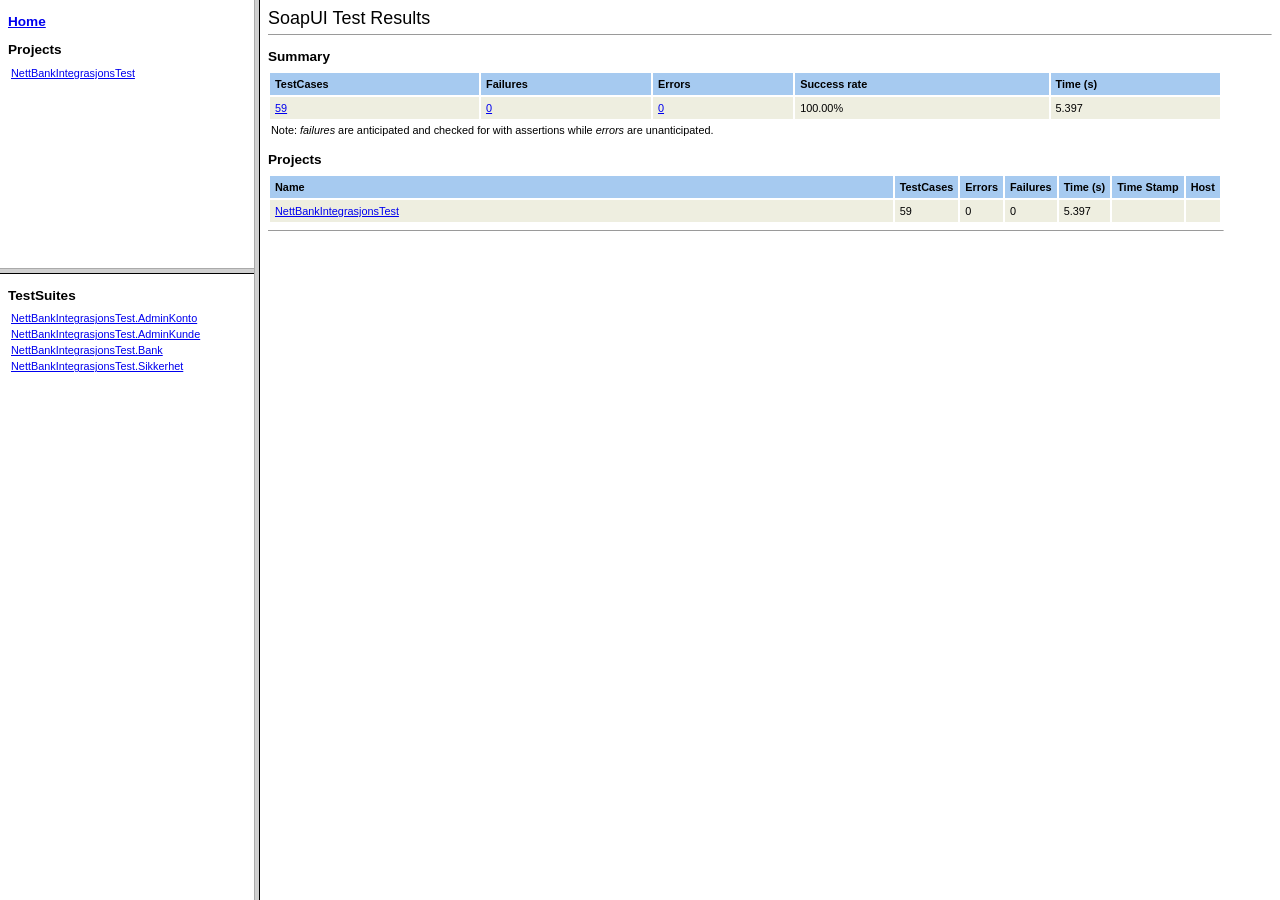
<file: reports/integration/index.html>
<html xmlns:lxslt="http://xml.apache.org/xslt">
   <head>
      <meta http-equiv="Content-Type" content="text/html; charset=UTF-8">
      <title>SoapUI Test Results.</title>
   </head>
   <frameset cols="20%,80%">
      <frameset rows="30%,70%">
         <frame src="overview-frame.html" name="packageListFrame">
         <frame src="allclasses-frame.html" name="classListFrame">
      </frameset>
      <frame src="overview-summary.html" name="classFrame">
      <noframes>
         <h2>Frame Alert</h2>
         <p>
            This document is designed to be viewed using the frames feature. If you see this message, you are using a non-frame-capable
            web client.
            
         </p>
      </noframes>
   </frameset>
</html>
</file>
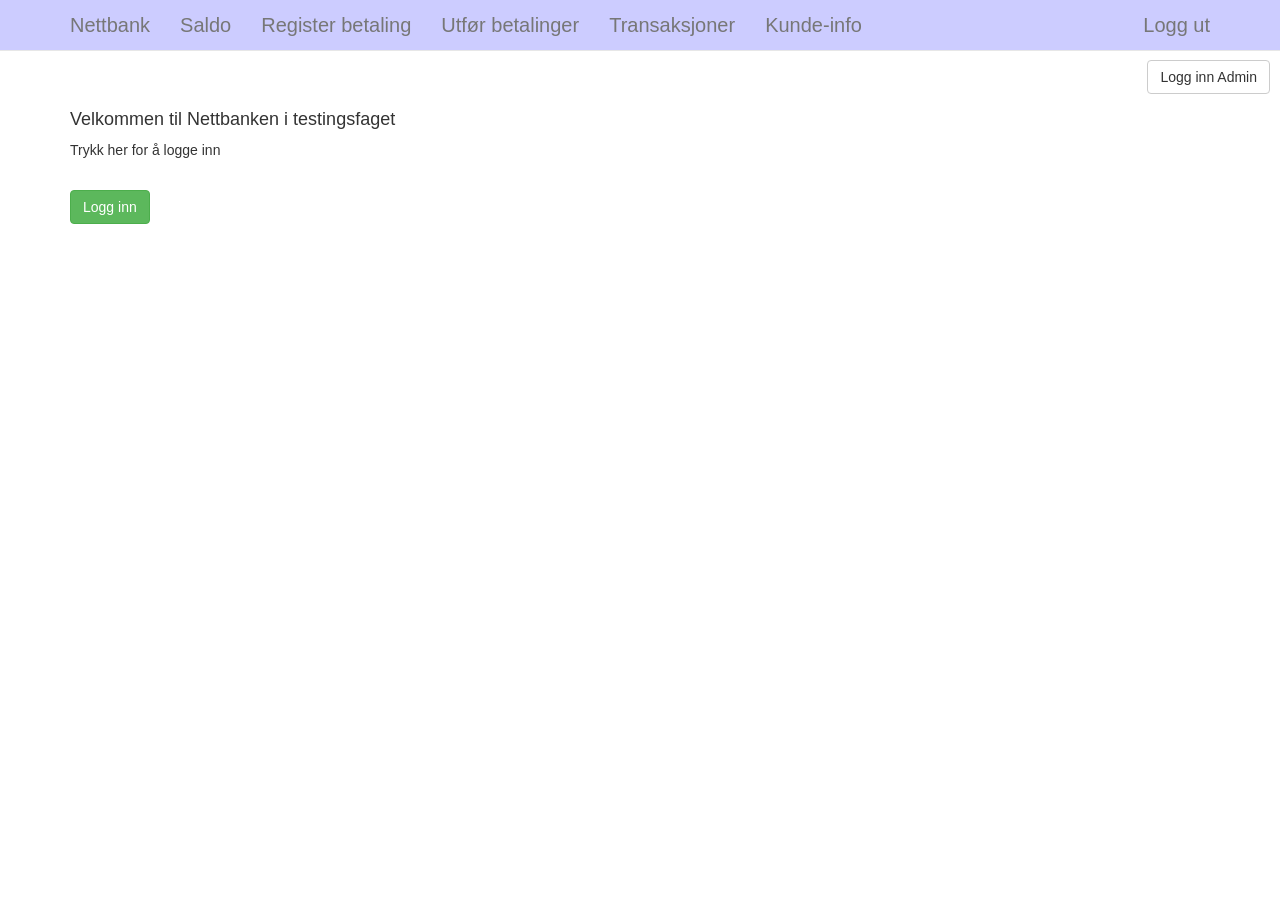
<file: src/main/resources/static/index.html>
<!DOCTYPE html>
<html lang="en">
<head>
    <meta charset="utf-8">
    <title>Nettbank</title>
    <meta name="viewport" content="width=device-width, initial-scale=1">
    <meta http-equiv="X-UA-Compatible" content="IE=edge" />

    <link rel="stylesheet" href="http://maxcdn.bootstrapcdn.com/bootstrap/3.3.5/css/bootstrap.min.css">
    <script src="https://ajax.googleapis.com/ajax/libs/jquery/1.11.3/jquery.min.js"></script>
    <script src="http://maxcdn.bootstrapcdn.com/bootstrap/3.3.5/js/bootstrap.min.js"></script>
    <link rel="stylesheet" href="view.css">
</head>
<body>
<div class="navbar navbar-default navbar-fixed-top">
    <div class="container">
        <div class="navbar-header">
            <a href="index.html" class="navbar-brand">Nettbank</a>
            <button class="navbar-toggle" type="button" data-toggle="collapse" data-target="#navbar-main">
                <span class="icon-bar"></span>
                <span class="icon-bar"></span>
                <span class="icon-bar"></span>
            </button>
        </div>
        <div class="navbar-collapse collapse" id="navbar-main">
            <ul class="nav navbar-nav">
                <li>
                    <a href="saldo.html">Saldo</a>
                </li>
                <li>
                    <a href="registerBetaling.html">Register betaling</a>
                </li>
                <li>
                    <a href="utforBetalinger.html">Utfør betalinger</a>
                </li>
                <li>
                    <a href="transaksjon.html">Transaksjoner</a>
                </li>
                <li>
                    <a href="kundeInfo.html">Kunde-info</a>
                </li>
            </ul>

            <ul class="nav navbar-nav navbar-right">
                <li><a href="loggUt.html">Logg ut</a></li>
            </ul>

        </div>
    </div>
</div>
<br/><br/><br/>
<a style="position: absolute; right: 10px;" href="loggInnAdmin.html" class="btn btn-default">Logg inn Admin</a>
<div class="container">
    <br/><br/>
    <h4>Velkommen til Nettbanken i testingsfaget</h4>
    <p>Trykk her for å logge inn</p>
    <br/>
    <a href="loggInn.html" class="btn btn-success">Logg inn</a>
    <br/> <br/>
    <div id="feilMeldinger"></div>

</div>
</file>
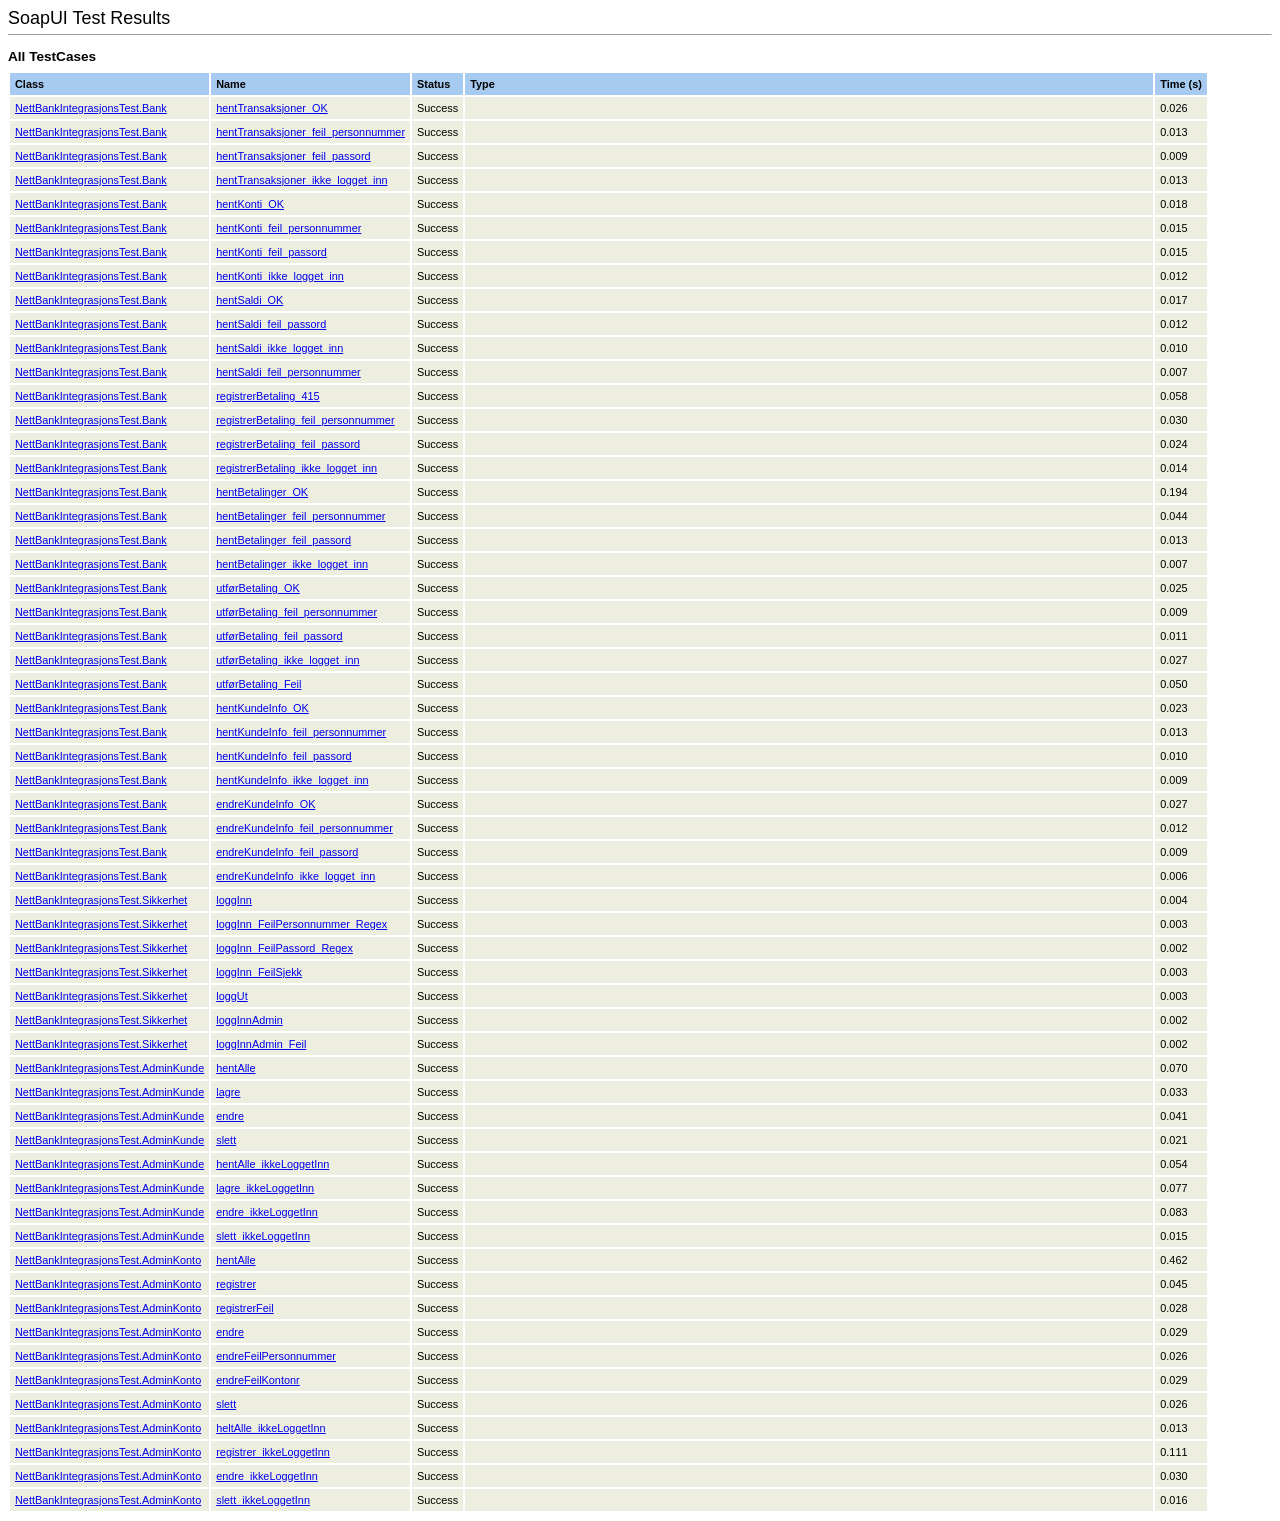
<file: reports/integration/all-tests.html>
<!DOCTYPE html
  PUBLIC "-//W3C//DTD HTML 4.01 Transitional//EN">
<html xmlns:lxslt="http://xml.apache.org/xslt" xmlns:stringutils="saxon://com.eviware.soapui.support.StringUtils" xmlns:filenamesupport="saxon://com.eviware.soapui.support.FilenameSupport">
   <head>
      <meta http-equiv="Content-Type" content="text/html; charset=US-ASCII">
      <title>SoapUI Test Results: All TestCases</title>
      <link rel="stylesheet" type="text/css" title="Style" href="stylesheet.css">
   </head>
   <body onload="open('allclasses-frame.html','classListFrame')">
      <h1>SoapUI Test Results</h1>
      <hr size="1">
      <h2>All TestCases</h2>
      <table class="details" border="0" cellpadding="5" cellspacing="2" width="95%">
         <tr valign="top">
            <th>Class</th>
            <th>Name</th>
            <th>Status</th>
            <th width="80%">Type</th>
            <th nowrap>Time (s)</th>
         </tr>
         <tr valign="top" class="TableRowColor">
            <td><a href="NettBankIntegrasjonsTest/1_NettBankIntegrasjonsTest.Bank.html">NettBankIntegrasjonsTest.Bank</a></td>
            <td><a name="hentTransaksjoner_OK"></a><a href="NettBankIntegrasjonsTest/1_NettBankIntegrasjonsTest.Bank.html#hentTransaksjoner_OK">hentTransaksjoner_OK</a></td>
            <td>Success</td>
            <td></td>
            <td>0.026</td>
         </tr>
         <tr valign="top" class="TableRowColor">
            <td><a href="NettBankIntegrasjonsTest/1_NettBankIntegrasjonsTest.Bank.html">NettBankIntegrasjonsTest.Bank</a></td>
            <td><a name="hentTransaksjoner_feil_personnummer"></a><a href="NettBankIntegrasjonsTest/1_NettBankIntegrasjonsTest.Bank.html#hentTransaksjoner_feil_personnummer">hentTransaksjoner_feil_personnummer</a></td>
            <td>Success</td>
            <td></td>
            <td>0.013</td>
         </tr>
         <tr valign="top" class="TableRowColor">
            <td><a href="NettBankIntegrasjonsTest/1_NettBankIntegrasjonsTest.Bank.html">NettBankIntegrasjonsTest.Bank</a></td>
            <td><a name="hentTransaksjoner_feil_passord"></a><a href="NettBankIntegrasjonsTest/1_NettBankIntegrasjonsTest.Bank.html#hentTransaksjoner_feil_passord">hentTransaksjoner_feil_passord</a></td>
            <td>Success</td>
            <td></td>
            <td>0.009</td>
         </tr>
         <tr valign="top" class="TableRowColor">
            <td><a href="NettBankIntegrasjonsTest/1_NettBankIntegrasjonsTest.Bank.html">NettBankIntegrasjonsTest.Bank</a></td>
            <td><a name="hentTransaksjoner_ikke_logget_inn"></a><a href="NettBankIntegrasjonsTest/1_NettBankIntegrasjonsTest.Bank.html#hentTransaksjoner_ikke_logget_inn">hentTransaksjoner_ikke_logget_inn</a></td>
            <td>Success</td>
            <td></td>
            <td>0.013</td>
         </tr>
         <tr valign="top" class="TableRowColor">
            <td><a href="NettBankIntegrasjonsTest/1_NettBankIntegrasjonsTest.Bank.html">NettBankIntegrasjonsTest.Bank</a></td>
            <td><a name="hentKonti_OK"></a><a href="NettBankIntegrasjonsTest/1_NettBankIntegrasjonsTest.Bank.html#hentKonti_OK">hentKonti_OK</a></td>
            <td>Success</td>
            <td></td>
            <td>0.018</td>
         </tr>
         <tr valign="top" class="TableRowColor">
            <td><a href="NettBankIntegrasjonsTest/1_NettBankIntegrasjonsTest.Bank.html">NettBankIntegrasjonsTest.Bank</a></td>
            <td><a name="hentKonti_feil_personnummer"></a><a href="NettBankIntegrasjonsTest/1_NettBankIntegrasjonsTest.Bank.html#hentKonti_feil_personnummer">hentKonti_feil_personnummer</a></td>
            <td>Success</td>
            <td></td>
            <td>0.015</td>
         </tr>
         <tr valign="top" class="TableRowColor">
            <td><a href="NettBankIntegrasjonsTest/1_NettBankIntegrasjonsTest.Bank.html">NettBankIntegrasjonsTest.Bank</a></td>
            <td><a name="hentKonti_feil_passord"></a><a href="NettBankIntegrasjonsTest/1_NettBankIntegrasjonsTest.Bank.html#hentKonti_feil_passord">hentKonti_feil_passord</a></td>
            <td>Success</td>
            <td></td>
            <td>0.015</td>
         </tr>
         <tr valign="top" class="TableRowColor">
            <td><a href="NettBankIntegrasjonsTest/1_NettBankIntegrasjonsTest.Bank.html">NettBankIntegrasjonsTest.Bank</a></td>
            <td><a name="hentKonti_ikke_logget_inn"></a><a href="NettBankIntegrasjonsTest/1_NettBankIntegrasjonsTest.Bank.html#hentKonti_ikke_logget_inn">hentKonti_ikke_logget_inn</a></td>
            <td>Success</td>
            <td></td>
            <td>0.012</td>
         </tr>
         <tr valign="top" class="TableRowColor">
            <td><a href="NettBankIntegrasjonsTest/1_NettBankIntegrasjonsTest.Bank.html">NettBankIntegrasjonsTest.Bank</a></td>
            <td><a name="hentSaldi_OK"></a><a href="NettBankIntegrasjonsTest/1_NettBankIntegrasjonsTest.Bank.html#hentSaldi_OK">hentSaldi_OK</a></td>
            <td>Success</td>
            <td></td>
            <td>0.017</td>
         </tr>
         <tr valign="top" class="TableRowColor">
            <td><a href="NettBankIntegrasjonsTest/1_NettBankIntegrasjonsTest.Bank.html">NettBankIntegrasjonsTest.Bank</a></td>
            <td><a name="hentSaldi_feil_passord"></a><a href="NettBankIntegrasjonsTest/1_NettBankIntegrasjonsTest.Bank.html#hentSaldi_feil_passord">hentSaldi_feil_passord</a></td>
            <td>Success</td>
            <td></td>
            <td>0.012</td>
         </tr>
         <tr valign="top" class="TableRowColor">
            <td><a href="NettBankIntegrasjonsTest/1_NettBankIntegrasjonsTest.Bank.html">NettBankIntegrasjonsTest.Bank</a></td>
            <td><a name="hentSaldi_ikke_logget_inn"></a><a href="NettBankIntegrasjonsTest/1_NettBankIntegrasjonsTest.Bank.html#hentSaldi_ikke_logget_inn">hentSaldi_ikke_logget_inn</a></td>
            <td>Success</td>
            <td></td>
            <td>0.010</td>
         </tr>
         <tr valign="top" class="TableRowColor">
            <td><a href="NettBankIntegrasjonsTest/1_NettBankIntegrasjonsTest.Bank.html">NettBankIntegrasjonsTest.Bank</a></td>
            <td><a name="hentSaldi_feil_personnummer"></a><a href="NettBankIntegrasjonsTest/1_NettBankIntegrasjonsTest.Bank.html#hentSaldi_feil_personnummer">hentSaldi_feil_personnummer</a></td>
            <td>Success</td>
            <td></td>
            <td>0.007</td>
         </tr>
         <tr valign="top" class="TableRowColor">
            <td><a href="NettBankIntegrasjonsTest/1_NettBankIntegrasjonsTest.Bank.html">NettBankIntegrasjonsTest.Bank</a></td>
            <td><a name="registrerBetaling_415"></a><a href="NettBankIntegrasjonsTest/1_NettBankIntegrasjonsTest.Bank.html#registrerBetaling_415">registrerBetaling_415</a></td>
            <td>Success</td>
            <td></td>
            <td>0.058</td>
         </tr>
         <tr valign="top" class="TableRowColor">
            <td><a href="NettBankIntegrasjonsTest/1_NettBankIntegrasjonsTest.Bank.html">NettBankIntegrasjonsTest.Bank</a></td>
            <td><a name="registrerBetaling_feil_personnummer"></a><a href="NettBankIntegrasjonsTest/1_NettBankIntegrasjonsTest.Bank.html#registrerBetaling_feil_personnummer">registrerBetaling_feil_personnummer</a></td>
            <td>Success</td>
            <td></td>
            <td>0.030</td>
         </tr>
         <tr valign="top" class="TableRowColor">
            <td><a href="NettBankIntegrasjonsTest/1_NettBankIntegrasjonsTest.Bank.html">NettBankIntegrasjonsTest.Bank</a></td>
            <td><a name="registrerBetaling_feil_passord"></a><a href="NettBankIntegrasjonsTest/1_NettBankIntegrasjonsTest.Bank.html#registrerBetaling_feil_passord">registrerBetaling_feil_passord</a></td>
            <td>Success</td>
            <td></td>
            <td>0.024</td>
         </tr>
         <tr valign="top" class="TableRowColor">
            <td><a href="NettBankIntegrasjonsTest/1_NettBankIntegrasjonsTest.Bank.html">NettBankIntegrasjonsTest.Bank</a></td>
            <td><a name="registrerBetaling_ikke_logget_inn"></a><a href="NettBankIntegrasjonsTest/1_NettBankIntegrasjonsTest.Bank.html#registrerBetaling_ikke_logget_inn">registrerBetaling_ikke_logget_inn</a></td>
            <td>Success</td>
            <td></td>
            <td>0.014</td>
         </tr>
         <tr valign="top" class="TableRowColor">
            <td><a href="NettBankIntegrasjonsTest/1_NettBankIntegrasjonsTest.Bank.html">NettBankIntegrasjonsTest.Bank</a></td>
            <td><a name="hentBetalinger_OK"></a><a href="NettBankIntegrasjonsTest/1_NettBankIntegrasjonsTest.Bank.html#hentBetalinger_OK">hentBetalinger_OK</a></td>
            <td>Success</td>
            <td></td>
            <td>0.194</td>
         </tr>
         <tr valign="top" class="TableRowColor">
            <td><a href="NettBankIntegrasjonsTest/1_NettBankIntegrasjonsTest.Bank.html">NettBankIntegrasjonsTest.Bank</a></td>
            <td><a name="hentBetalinger_feil_personnummer"></a><a href="NettBankIntegrasjonsTest/1_NettBankIntegrasjonsTest.Bank.html#hentBetalinger_feil_personnummer">hentBetalinger_feil_personnummer</a></td>
            <td>Success</td>
            <td></td>
            <td>0.044</td>
         </tr>
         <tr valign="top" class="TableRowColor">
            <td><a href="NettBankIntegrasjonsTest/1_NettBankIntegrasjonsTest.Bank.html">NettBankIntegrasjonsTest.Bank</a></td>
            <td><a name="hentBetalinger_feil_passord"></a><a href="NettBankIntegrasjonsTest/1_NettBankIntegrasjonsTest.Bank.html#hentBetalinger_feil_passord">hentBetalinger_feil_passord</a></td>
            <td>Success</td>
            <td></td>
            <td>0.013</td>
         </tr>
         <tr valign="top" class="TableRowColor">
            <td><a href="NettBankIntegrasjonsTest/1_NettBankIntegrasjonsTest.Bank.html">NettBankIntegrasjonsTest.Bank</a></td>
            <td><a name="hentBetalinger_ikke_logget_inn"></a><a href="NettBankIntegrasjonsTest/1_NettBankIntegrasjonsTest.Bank.html#hentBetalinger_ikke_logget_inn">hentBetalinger_ikke_logget_inn</a></td>
            <td>Success</td>
            <td></td>
            <td>0.007</td>
         </tr>
         <tr valign="top" class="TableRowColor">
            <td><a href="NettBankIntegrasjonsTest/1_NettBankIntegrasjonsTest.Bank.html">NettBankIntegrasjonsTest.Bank</a></td>
            <td><a name="utf%C3%B8rBetaling_OK"></a><a href="NettBankIntegrasjonsTest/1_NettBankIntegrasjonsTest.Bank.html#utf%C3%B8rBetaling_OK">utf&oslash;rBetaling_OK</a></td>
            <td>Success</td>
            <td></td>
            <td>0.025</td>
         </tr>
         <tr valign="top" class="TableRowColor">
            <td><a href="NettBankIntegrasjonsTest/1_NettBankIntegrasjonsTest.Bank.html">NettBankIntegrasjonsTest.Bank</a></td>
            <td><a name="utf%C3%B8rBetaling_feil_personnummer"></a><a href="NettBankIntegrasjonsTest/1_NettBankIntegrasjonsTest.Bank.html#utf%C3%B8rBetaling_feil_personnummer">utf&oslash;rBetaling_feil_personnummer</a></td>
            <td>Success</td>
            <td></td>
            <td>0.009</td>
         </tr>
         <tr valign="top" class="TableRowColor">
            <td><a href="NettBankIntegrasjonsTest/1_NettBankIntegrasjonsTest.Bank.html">NettBankIntegrasjonsTest.Bank</a></td>
            <td><a name="utf%C3%B8rBetaling_feil_passord"></a><a href="NettBankIntegrasjonsTest/1_NettBankIntegrasjonsTest.Bank.html#utf%C3%B8rBetaling_feil_passord">utf&oslash;rBetaling_feil_passord</a></td>
            <td>Success</td>
            <td></td>
            <td>0.011</td>
         </tr>
         <tr valign="top" class="TableRowColor">
            <td><a href="NettBankIntegrasjonsTest/1_NettBankIntegrasjonsTest.Bank.html">NettBankIntegrasjonsTest.Bank</a></td>
            <td><a name="utf%C3%B8rBetaling_ikke_logget_inn"></a><a href="NettBankIntegrasjonsTest/1_NettBankIntegrasjonsTest.Bank.html#utf%C3%B8rBetaling_ikke_logget_inn">utf&oslash;rBetaling_ikke_logget_inn</a></td>
            <td>Success</td>
            <td></td>
            <td>0.027</td>
         </tr>
         <tr valign="top" class="TableRowColor">
            <td><a href="NettBankIntegrasjonsTest/1_NettBankIntegrasjonsTest.Bank.html">NettBankIntegrasjonsTest.Bank</a></td>
            <td><a name="utf%C3%B8rBetaling_Feil"></a><a href="NettBankIntegrasjonsTest/1_NettBankIntegrasjonsTest.Bank.html#utf%C3%B8rBetaling_Feil">utf&oslash;rBetaling_Feil</a></td>
            <td>Success</td>
            <td></td>
            <td>0.050</td>
         </tr>
         <tr valign="top" class="TableRowColor">
            <td><a href="NettBankIntegrasjonsTest/1_NettBankIntegrasjonsTest.Bank.html">NettBankIntegrasjonsTest.Bank</a></td>
            <td><a name="hentKundeInfo_OK"></a><a href="NettBankIntegrasjonsTest/1_NettBankIntegrasjonsTest.Bank.html#hentKundeInfo_OK">hentKundeInfo_OK</a></td>
            <td>Success</td>
            <td></td>
            <td>0.023</td>
         </tr>
         <tr valign="top" class="TableRowColor">
            <td><a href="NettBankIntegrasjonsTest/1_NettBankIntegrasjonsTest.Bank.html">NettBankIntegrasjonsTest.Bank</a></td>
            <td><a name="hentKundeInfo_feil_personnummer"></a><a href="NettBankIntegrasjonsTest/1_NettBankIntegrasjonsTest.Bank.html#hentKundeInfo_feil_personnummer">hentKundeInfo_feil_personnummer</a></td>
            <td>Success</td>
            <td></td>
            <td>0.013</td>
         </tr>
         <tr valign="top" class="TableRowColor">
            <td><a href="NettBankIntegrasjonsTest/1_NettBankIntegrasjonsTest.Bank.html">NettBankIntegrasjonsTest.Bank</a></td>
            <td><a name="hentKundeInfo_feil_passord"></a><a href="NettBankIntegrasjonsTest/1_NettBankIntegrasjonsTest.Bank.html#hentKundeInfo_feil_passord">hentKundeInfo_feil_passord</a></td>
            <td>Success</td>
            <td></td>
            <td>0.010</td>
         </tr>
         <tr valign="top" class="TableRowColor">
            <td><a href="NettBankIntegrasjonsTest/1_NettBankIntegrasjonsTest.Bank.html">NettBankIntegrasjonsTest.Bank</a></td>
            <td><a name="hentKundeInfo_ikke_logget_inn"></a><a href="NettBankIntegrasjonsTest/1_NettBankIntegrasjonsTest.Bank.html#hentKundeInfo_ikke_logget_inn">hentKundeInfo_ikke_logget_inn</a></td>
            <td>Success</td>
            <td></td>
            <td>0.009</td>
         </tr>
         <tr valign="top" class="TableRowColor">
            <td><a href="NettBankIntegrasjonsTest/1_NettBankIntegrasjonsTest.Bank.html">NettBankIntegrasjonsTest.Bank</a></td>
            <td><a name="endreKundeInfo_OK"></a><a href="NettBankIntegrasjonsTest/1_NettBankIntegrasjonsTest.Bank.html#endreKundeInfo_OK">endreKundeInfo_OK</a></td>
            <td>Success</td>
            <td></td>
            <td>0.027</td>
         </tr>
         <tr valign="top" class="TableRowColor">
            <td><a href="NettBankIntegrasjonsTest/1_NettBankIntegrasjonsTest.Bank.html">NettBankIntegrasjonsTest.Bank</a></td>
            <td><a name="endreKundeInfo_feil_personnummer"></a><a href="NettBankIntegrasjonsTest/1_NettBankIntegrasjonsTest.Bank.html#endreKundeInfo_feil_personnummer">endreKundeInfo_feil_personnummer</a></td>
            <td>Success</td>
            <td></td>
            <td>0.012</td>
         </tr>
         <tr valign="top" class="TableRowColor">
            <td><a href="NettBankIntegrasjonsTest/1_NettBankIntegrasjonsTest.Bank.html">NettBankIntegrasjonsTest.Bank</a></td>
            <td><a name="endreKundeInfo_feil_passord"></a><a href="NettBankIntegrasjonsTest/1_NettBankIntegrasjonsTest.Bank.html#endreKundeInfo_feil_passord">endreKundeInfo_feil_passord</a></td>
            <td>Success</td>
            <td></td>
            <td>0.009</td>
         </tr>
         <tr valign="top" class="TableRowColor">
            <td><a href="NettBankIntegrasjonsTest/1_NettBankIntegrasjonsTest.Bank.html">NettBankIntegrasjonsTest.Bank</a></td>
            <td><a name="endreKundeInfo_ikke_logget_inn"></a><a href="NettBankIntegrasjonsTest/1_NettBankIntegrasjonsTest.Bank.html#endreKundeInfo_ikke_logget_inn">endreKundeInfo_ikke_logget_inn</a></td>
            <td>Success</td>
            <td></td>
            <td>0.006</td>
         </tr>
         <tr valign="top" class="TableRowColor">
            <td><a href="NettBankIntegrasjonsTest/2_NettBankIntegrasjonsTest.Sikkerhet.html">NettBankIntegrasjonsTest.Sikkerhet</a></td>
            <td><a name="loggInn"></a><a href="NettBankIntegrasjonsTest/2_NettBankIntegrasjonsTest.Sikkerhet.html#loggInn">loggInn</a></td>
            <td>Success</td>
            <td></td>
            <td>0.004</td>
         </tr>
         <tr valign="top" class="TableRowColor">
            <td><a href="NettBankIntegrasjonsTest/2_NettBankIntegrasjonsTest.Sikkerhet.html">NettBankIntegrasjonsTest.Sikkerhet</a></td>
            <td><a name="loggInn_FeilPersonnummer_Regex"></a><a href="NettBankIntegrasjonsTest/2_NettBankIntegrasjonsTest.Sikkerhet.html#loggInn_FeilPersonnummer_Regex">loggInn_FeilPersonnummer_Regex</a></td>
            <td>Success</td>
            <td></td>
            <td>0.003</td>
         </tr>
         <tr valign="top" class="TableRowColor">
            <td><a href="NettBankIntegrasjonsTest/2_NettBankIntegrasjonsTest.Sikkerhet.html">NettBankIntegrasjonsTest.Sikkerhet</a></td>
            <td><a name="loggInn_FeilPassord_Regex"></a><a href="NettBankIntegrasjonsTest/2_NettBankIntegrasjonsTest.Sikkerhet.html#loggInn_FeilPassord_Regex">loggInn_FeilPassord_Regex</a></td>
            <td>Success</td>
            <td></td>
            <td>0.002</td>
         </tr>
         <tr valign="top" class="TableRowColor">
            <td><a href="NettBankIntegrasjonsTest/2_NettBankIntegrasjonsTest.Sikkerhet.html">NettBankIntegrasjonsTest.Sikkerhet</a></td>
            <td><a name="loggInn_FeilSjekk"></a><a href="NettBankIntegrasjonsTest/2_NettBankIntegrasjonsTest.Sikkerhet.html#loggInn_FeilSjekk">loggInn_FeilSjekk</a></td>
            <td>Success</td>
            <td></td>
            <td>0.003</td>
         </tr>
         <tr valign="top" class="TableRowColor">
            <td><a href="NettBankIntegrasjonsTest/2_NettBankIntegrasjonsTest.Sikkerhet.html">NettBankIntegrasjonsTest.Sikkerhet</a></td>
            <td><a name="loggUt"></a><a href="NettBankIntegrasjonsTest/2_NettBankIntegrasjonsTest.Sikkerhet.html#loggUt">loggUt</a></td>
            <td>Success</td>
            <td></td>
            <td>0.003</td>
         </tr>
         <tr valign="top" class="TableRowColor">
            <td><a href="NettBankIntegrasjonsTest/2_NettBankIntegrasjonsTest.Sikkerhet.html">NettBankIntegrasjonsTest.Sikkerhet</a></td>
            <td><a name="loggInnAdmin"></a><a href="NettBankIntegrasjonsTest/2_NettBankIntegrasjonsTest.Sikkerhet.html#loggInnAdmin">loggInnAdmin</a></td>
            <td>Success</td>
            <td></td>
            <td>0.002</td>
         </tr>
         <tr valign="top" class="TableRowColor">
            <td><a href="NettBankIntegrasjonsTest/2_NettBankIntegrasjonsTest.Sikkerhet.html">NettBankIntegrasjonsTest.Sikkerhet</a></td>
            <td><a name="loggInnAdmin_Feil"></a><a href="NettBankIntegrasjonsTest/2_NettBankIntegrasjonsTest.Sikkerhet.html#loggInnAdmin_Feil">loggInnAdmin_Feil</a></td>
            <td>Success</td>
            <td></td>
            <td>0.002</td>
         </tr>
         <tr valign="top" class="TableRowColor">
            <td><a href="NettBankIntegrasjonsTest/3_NettBankIntegrasjonsTest.AdminKunde.html">NettBankIntegrasjonsTest.AdminKunde</a></td>
            <td><a name="hentAlle"></a><a href="NettBankIntegrasjonsTest/3_NettBankIntegrasjonsTest.AdminKunde.html#hentAlle">hentAlle</a></td>
            <td>Success</td>
            <td></td>
            <td>0.070</td>
         </tr>
         <tr valign="top" class="TableRowColor">
            <td><a href="NettBankIntegrasjonsTest/3_NettBankIntegrasjonsTest.AdminKunde.html">NettBankIntegrasjonsTest.AdminKunde</a></td>
            <td><a name="lagre"></a><a href="NettBankIntegrasjonsTest/3_NettBankIntegrasjonsTest.AdminKunde.html#lagre">lagre</a></td>
            <td>Success</td>
            <td></td>
            <td>0.033</td>
         </tr>
         <tr valign="top" class="TableRowColor">
            <td><a href="NettBankIntegrasjonsTest/3_NettBankIntegrasjonsTest.AdminKunde.html">NettBankIntegrasjonsTest.AdminKunde</a></td>
            <td><a name="endre"></a><a href="NettBankIntegrasjonsTest/3_NettBankIntegrasjonsTest.AdminKunde.html#endre">endre</a></td>
            <td>Success</td>
            <td></td>
            <td>0.041</td>
         </tr>
         <tr valign="top" class="TableRowColor">
            <td><a href="NettBankIntegrasjonsTest/3_NettBankIntegrasjonsTest.AdminKunde.html">NettBankIntegrasjonsTest.AdminKunde</a></td>
            <td><a name="slett"></a><a href="NettBankIntegrasjonsTest/3_NettBankIntegrasjonsTest.AdminKunde.html#slett">slett</a></td>
            <td>Success</td>
            <td></td>
            <td>0.021</td>
         </tr>
         <tr valign="top" class="TableRowColor">
            <td><a href="NettBankIntegrasjonsTest/3_NettBankIntegrasjonsTest.AdminKunde.html">NettBankIntegrasjonsTest.AdminKunde</a></td>
            <td><a name="hentAlle_ikkeLoggetInn"></a><a href="NettBankIntegrasjonsTest/3_NettBankIntegrasjonsTest.AdminKunde.html#hentAlle_ikkeLoggetInn">hentAlle_ikkeLoggetInn</a></td>
            <td>Success</td>
            <td></td>
            <td>0.054</td>
         </tr>
         <tr valign="top" class="TableRowColor">
            <td><a href="NettBankIntegrasjonsTest/3_NettBankIntegrasjonsTest.AdminKunde.html">NettBankIntegrasjonsTest.AdminKunde</a></td>
            <td><a name="lagre_ikkeLoggetInn"></a><a href="NettBankIntegrasjonsTest/3_NettBankIntegrasjonsTest.AdminKunde.html#lagre_ikkeLoggetInn">lagre_ikkeLoggetInn</a></td>
            <td>Success</td>
            <td></td>
            <td>0.077</td>
         </tr>
         <tr valign="top" class="TableRowColor">
            <td><a href="NettBankIntegrasjonsTest/3_NettBankIntegrasjonsTest.AdminKunde.html">NettBankIntegrasjonsTest.AdminKunde</a></td>
            <td><a name="endre_ikkeLoggetInn"></a><a href="NettBankIntegrasjonsTest/3_NettBankIntegrasjonsTest.AdminKunde.html#endre_ikkeLoggetInn">endre_ikkeLoggetInn</a></td>
            <td>Success</td>
            <td></td>
            <td>0.083</td>
         </tr>
         <tr valign="top" class="TableRowColor">
            <td><a href="NettBankIntegrasjonsTest/3_NettBankIntegrasjonsTest.AdminKunde.html">NettBankIntegrasjonsTest.AdminKunde</a></td>
            <td><a name="slett_ikkeLoggetInn"></a><a href="NettBankIntegrasjonsTest/3_NettBankIntegrasjonsTest.AdminKunde.html#slett_ikkeLoggetInn">slett_ikkeLoggetInn</a></td>
            <td>Success</td>
            <td></td>
            <td>0.015</td>
         </tr>
         <tr valign="top" class="TableRowColor">
            <td><a href="NettBankIntegrasjonsTest/4_NettBankIntegrasjonsTest.AdminKonto.html">NettBankIntegrasjonsTest.AdminKonto</a></td>
            <td><a name="hentAlle"></a><a href="NettBankIntegrasjonsTest/4_NettBankIntegrasjonsTest.AdminKonto.html#hentAlle">hentAlle</a></td>
            <td>Success</td>
            <td></td>
            <td>0.462</td>
         </tr>
         <tr valign="top" class="TableRowColor">
            <td><a href="NettBankIntegrasjonsTest/4_NettBankIntegrasjonsTest.AdminKonto.html">NettBankIntegrasjonsTest.AdminKonto</a></td>
            <td><a name="registrer"></a><a href="NettBankIntegrasjonsTest/4_NettBankIntegrasjonsTest.AdminKonto.html#registrer">registrer</a></td>
            <td>Success</td>
            <td></td>
            <td>0.045</td>
         </tr>
         <tr valign="top" class="TableRowColor">
            <td><a href="NettBankIntegrasjonsTest/4_NettBankIntegrasjonsTest.AdminKonto.html">NettBankIntegrasjonsTest.AdminKonto</a></td>
            <td><a name="registrerFeil"></a><a href="NettBankIntegrasjonsTest/4_NettBankIntegrasjonsTest.AdminKonto.html#registrerFeil">registrerFeil</a></td>
            <td>Success</td>
            <td></td>
            <td>0.028</td>
         </tr>
         <tr valign="top" class="TableRowColor">
            <td><a href="NettBankIntegrasjonsTest/4_NettBankIntegrasjonsTest.AdminKonto.html">NettBankIntegrasjonsTest.AdminKonto</a></td>
            <td><a name="endre"></a><a href="NettBankIntegrasjonsTest/4_NettBankIntegrasjonsTest.AdminKonto.html#endre">endre</a></td>
            <td>Success</td>
            <td></td>
            <td>0.029</td>
         </tr>
         <tr valign="top" class="TableRowColor">
            <td><a href="NettBankIntegrasjonsTest/4_NettBankIntegrasjonsTest.AdminKonto.html">NettBankIntegrasjonsTest.AdminKonto</a></td>
            <td><a name="endreFeilPersonnummer"></a><a href="NettBankIntegrasjonsTest/4_NettBankIntegrasjonsTest.AdminKonto.html#endreFeilPersonnummer">endreFeilPersonnummer</a></td>
            <td>Success</td>
            <td></td>
            <td>0.026</td>
         </tr>
         <tr valign="top" class="TableRowColor">
            <td><a href="NettBankIntegrasjonsTest/4_NettBankIntegrasjonsTest.AdminKonto.html">NettBankIntegrasjonsTest.AdminKonto</a></td>
            <td><a name="endreFeilKontonr"></a><a href="NettBankIntegrasjonsTest/4_NettBankIntegrasjonsTest.AdminKonto.html#endreFeilKontonr">endreFeilKontonr</a></td>
            <td>Success</td>
            <td></td>
            <td>0.029</td>
         </tr>
         <tr valign="top" class="TableRowColor">
            <td><a href="NettBankIntegrasjonsTest/4_NettBankIntegrasjonsTest.AdminKonto.html">NettBankIntegrasjonsTest.AdminKonto</a></td>
            <td><a name="slett"></a><a href="NettBankIntegrasjonsTest/4_NettBankIntegrasjonsTest.AdminKonto.html#slett">slett</a></td>
            <td>Success</td>
            <td></td>
            <td>0.026</td>
         </tr>
         <tr valign="top" class="TableRowColor">
            <td><a href="NettBankIntegrasjonsTest/4_NettBankIntegrasjonsTest.AdminKonto.html">NettBankIntegrasjonsTest.AdminKonto</a></td>
            <td><a name="heltAlle_ikkeLoggetInn"></a><a href="NettBankIntegrasjonsTest/4_NettBankIntegrasjonsTest.AdminKonto.html#heltAlle_ikkeLoggetInn">heltAlle_ikkeLoggetInn</a></td>
            <td>Success</td>
            <td></td>
            <td>0.013</td>
         </tr>
         <tr valign="top" class="TableRowColor">
            <td><a href="NettBankIntegrasjonsTest/4_NettBankIntegrasjonsTest.AdminKonto.html">NettBankIntegrasjonsTest.AdminKonto</a></td>
            <td><a name="registrer_ikkeLoggetInn"></a><a href="NettBankIntegrasjonsTest/4_NettBankIntegrasjonsTest.AdminKonto.html#registrer_ikkeLoggetInn">registrer_ikkeLoggetInn</a></td>
            <td>Success</td>
            <td></td>
            <td>0.111</td>
         </tr>
         <tr valign="top" class="TableRowColor">
            <td><a href="NettBankIntegrasjonsTest/4_NettBankIntegrasjonsTest.AdminKonto.html">NettBankIntegrasjonsTest.AdminKonto</a></td>
            <td><a name="endre_ikkeLoggetInn"></a><a href="NettBankIntegrasjonsTest/4_NettBankIntegrasjonsTest.AdminKonto.html#endre_ikkeLoggetInn">endre_ikkeLoggetInn</a></td>
            <td>Success</td>
            <td></td>
            <td>0.030</td>
         </tr>
         <tr valign="top" class="TableRowColor">
            <td><a href="NettBankIntegrasjonsTest/4_NettBankIntegrasjonsTest.AdminKonto.html">NettBankIntegrasjonsTest.AdminKonto</a></td>
            <td><a name="slett_ikkeLoggetInn"></a><a href="NettBankIntegrasjonsTest/4_NettBankIntegrasjonsTest.AdminKonto.html#slett_ikkeLoggetInn">slett_ikkeLoggetInn</a></td>
            <td>Success</td>
            <td></td>
            <td>0.016</td>
         </tr>
      </table>
   </body>
</html>
</file>
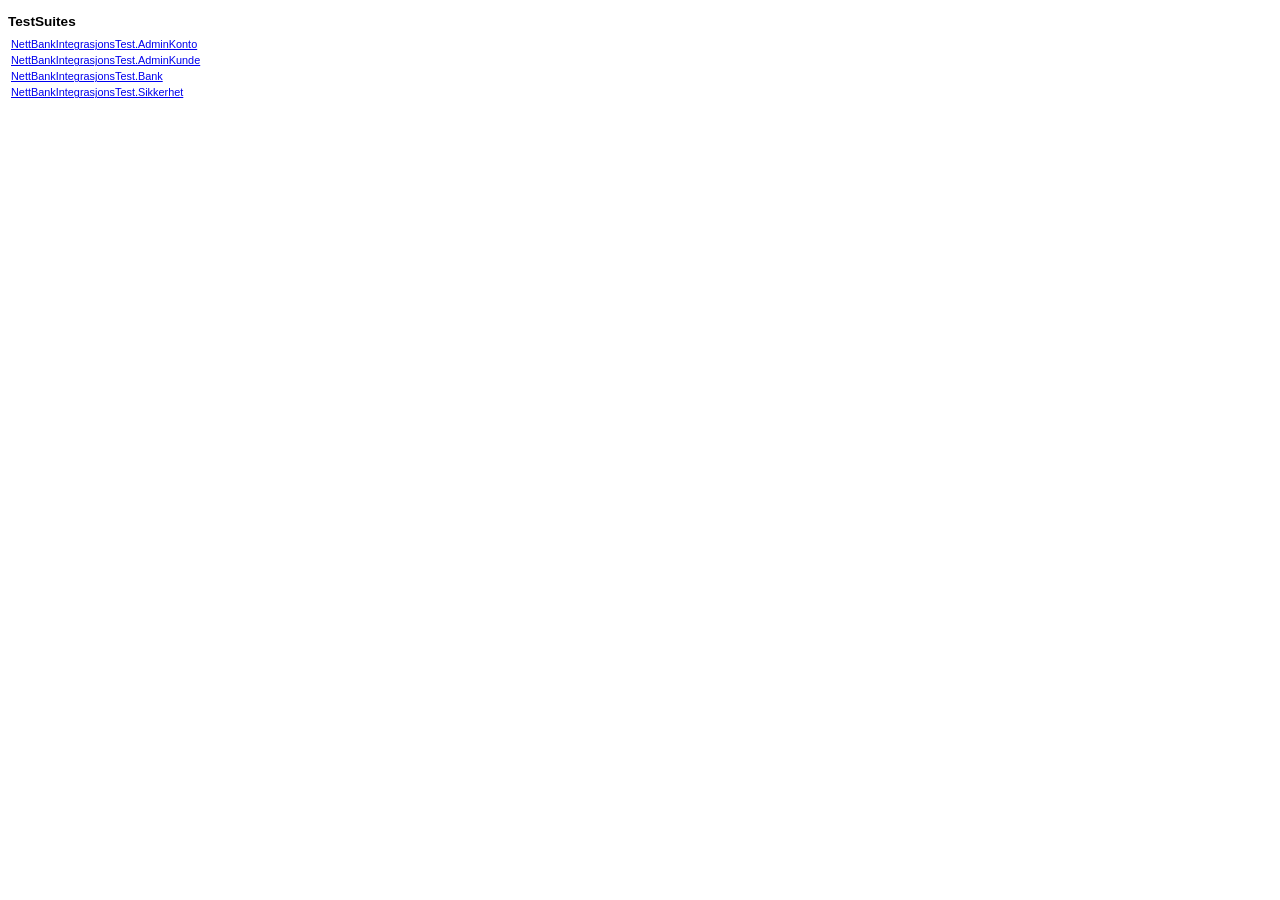
<file: reports/integration/allclasses-frame.html>
<!DOCTYPE html
  PUBLIC "-//W3C//DTD HTML 4.01 Transitional//EN">
<html xmlns:lxslt="http://xml.apache.org/xslt" xmlns:stringutils="saxon://com.eviware.soapui.support.StringUtils" xmlns:filenamesupport="saxon://com.eviware.soapui.support.FilenameSupport">
   <head>
      <meta http-equiv="Content-Type" content="text/html; charset=US-ASCII">
      <title>All SoapUI TestSuites</title>
      <link rel="stylesheet" type="text/css" title="Style" href="stylesheet.css">
   </head>
   <body>
      <h2>TestSuites</h2>
      <table width="100%">
         <tr>
            <td nowrap><a target="classFrame" href="NettBankIntegrasjonsTest/4_NettBankIntegrasjonsTest.AdminKonto.html">NettBankIntegrasjonsTest.AdminKonto</a></td>
         </tr>
         <tr>
            <td nowrap><a target="classFrame" href="NettBankIntegrasjonsTest/3_NettBankIntegrasjonsTest.AdminKunde.html">NettBankIntegrasjonsTest.AdminKunde</a></td>
         </tr>
         <tr>
            <td nowrap><a target="classFrame" href="NettBankIntegrasjonsTest/1_NettBankIntegrasjonsTest.Bank.html">NettBankIntegrasjonsTest.Bank</a></td>
         </tr>
         <tr>
            <td nowrap><a target="classFrame" href="NettBankIntegrasjonsTest/2_NettBankIntegrasjonsTest.Sikkerhet.html">NettBankIntegrasjonsTest.Sikkerhet</a></td>
         </tr>
      </table>
   </body>
</html>
</file>
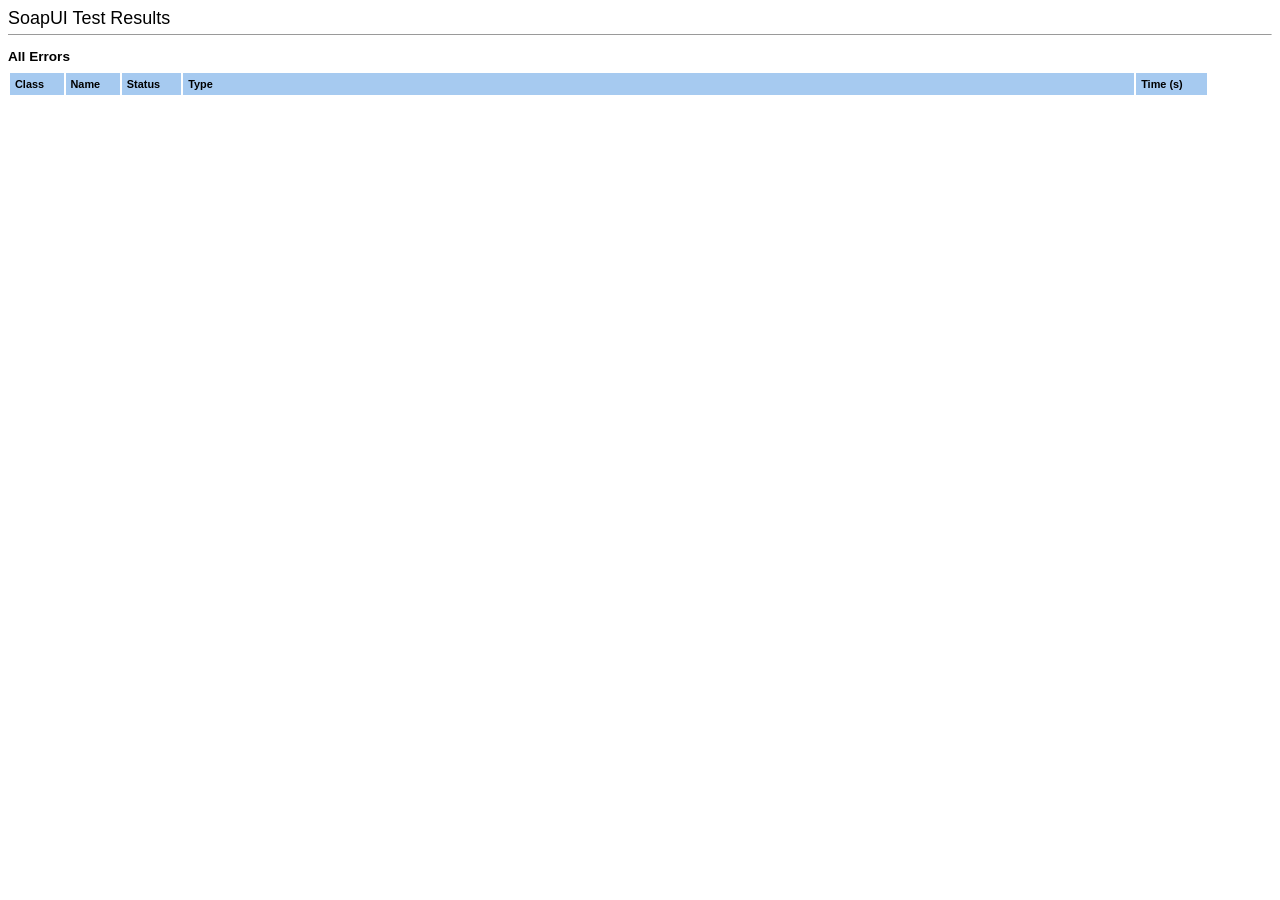
<file: reports/integration/alltests-errors.html>
<!DOCTYPE html
  PUBLIC "-//W3C//DTD HTML 4.01 Transitional//EN">
<html xmlns:lxslt="http://xml.apache.org/xslt" xmlns:stringutils="saxon://com.eviware.soapui.support.StringUtils" xmlns:filenamesupport="saxon://com.eviware.soapui.support.FilenameSupport">
   <head>
      <meta http-equiv="Content-Type" content="text/html; charset=US-ASCII">
      <title>SoapUI Test Results: All Errors</title>
      <link rel="stylesheet" type="text/css" title="Style" href="stylesheet.css">
   </head>
   <body onload="open('allclasses-frame.html','classListFrame')">
      <h1>SoapUI Test Results</h1>
      <hr size="1">
      <h2>All Errors</h2>
      <table class="details" border="0" cellpadding="5" cellspacing="2" width="95%">
         <tr valign="top">
            <th>Class</th>
            <th>Name</th>
            <th>Status</th>
            <th width="80%">Type</th>
            <th nowrap>Time (s)</th>
         </tr>
      </table>
   </body>
</html>
</file>
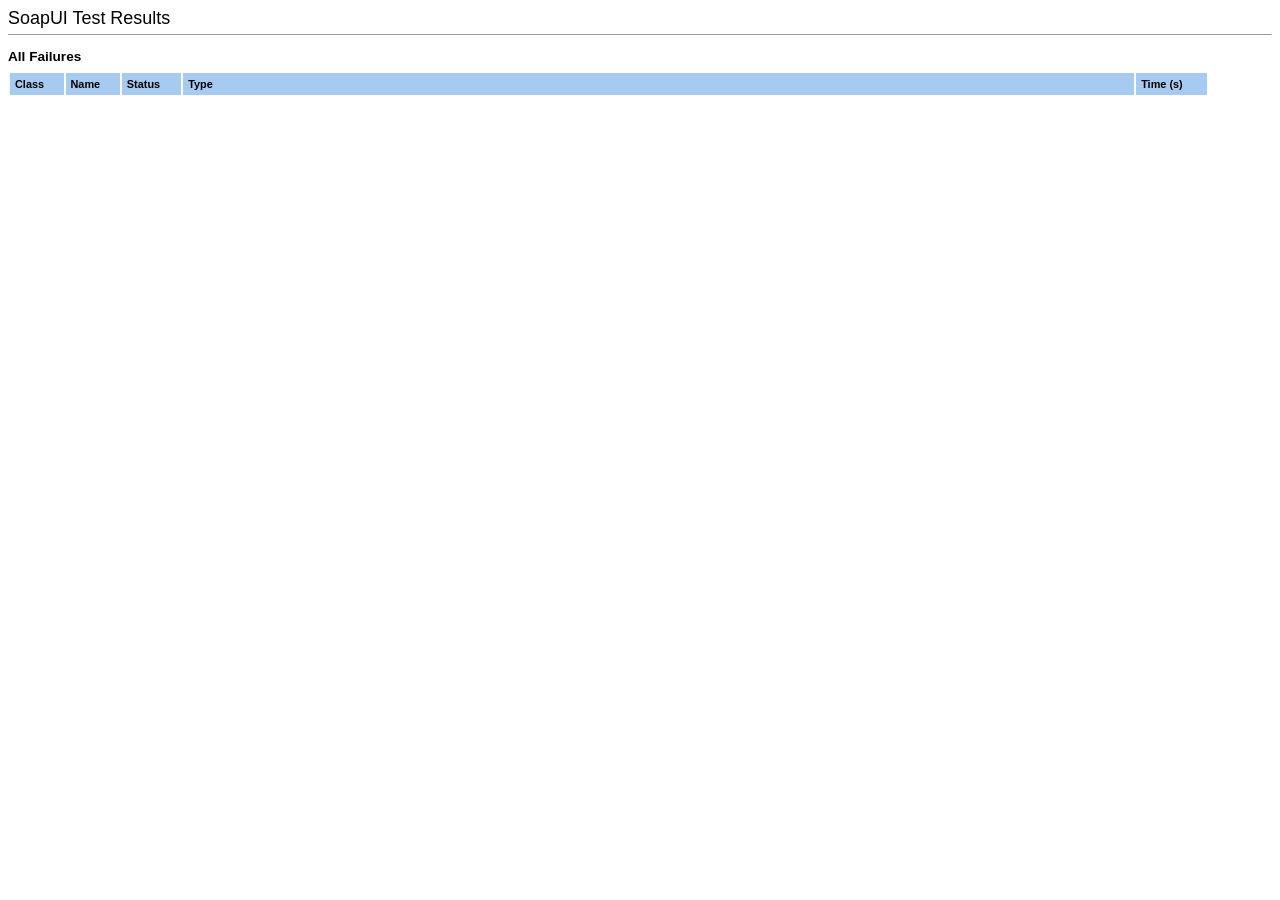
<file: reports/integration/alltests-fails.html>
<!DOCTYPE html
  PUBLIC "-//W3C//DTD HTML 4.01 Transitional//EN">
<html xmlns:lxslt="http://xml.apache.org/xslt" xmlns:stringutils="saxon://com.eviware.soapui.support.StringUtils" xmlns:filenamesupport="saxon://com.eviware.soapui.support.FilenameSupport">
   <head>
      <meta http-equiv="Content-Type" content="text/html; charset=US-ASCII">
      <title>SoapUI Test Results: All Failures</title>
      <link rel="stylesheet" type="text/css" title="Style" href="stylesheet.css">
   </head>
   <body onload="open('allclasses-frame.html','classListFrame')">
      <h1>SoapUI Test Results</h1>
      <hr size="1">
      <h2>All Failures</h2>
      <table class="details" border="0" cellpadding="5" cellspacing="2" width="95%">
         <tr valign="top">
            <th>Class</th>
            <th>Name</th>
            <th>Status</th>
            <th width="80%">Type</th>
            <th nowrap>Time (s)</th>
         </tr>
      </table>
   </body>
</html>
</file>
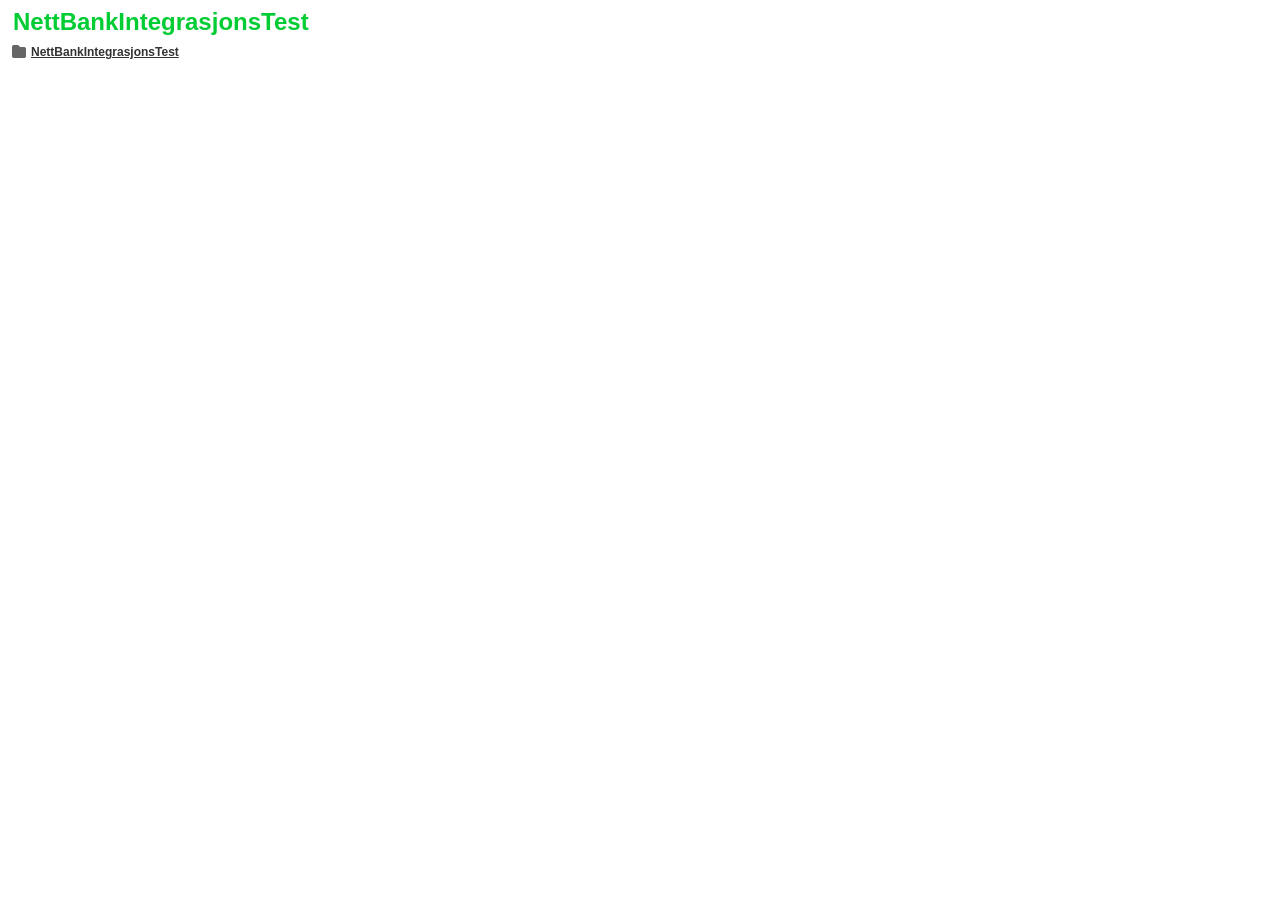
<file: reports/integration/browser.html>
<html xmlns:cov="http://eviware.com/soapui/coverage">
   <head>
      <meta http-equiv="Content-Type" content="text/html; charset=UTF-8">
      <title>NettBankIntegrasjonsTest
         Coverage Report
         
      </title>
      <link rel="stylesheet" type="text/css" href="coverage.css">
   </head>
   <body>
      <div id="browser">
         <h1>NettBankIntegrasjonsTest</h1>
         <table>
            <tr>
               <td width="16px"><img src="project.png"></td>
               <td colspan="3" align="left"><a href="project.html" target="operationFrame">NettBankIntegrasjonsTest</a></td>
            </tr>
         </table>
      </div>
   </body>
</html>
</file>
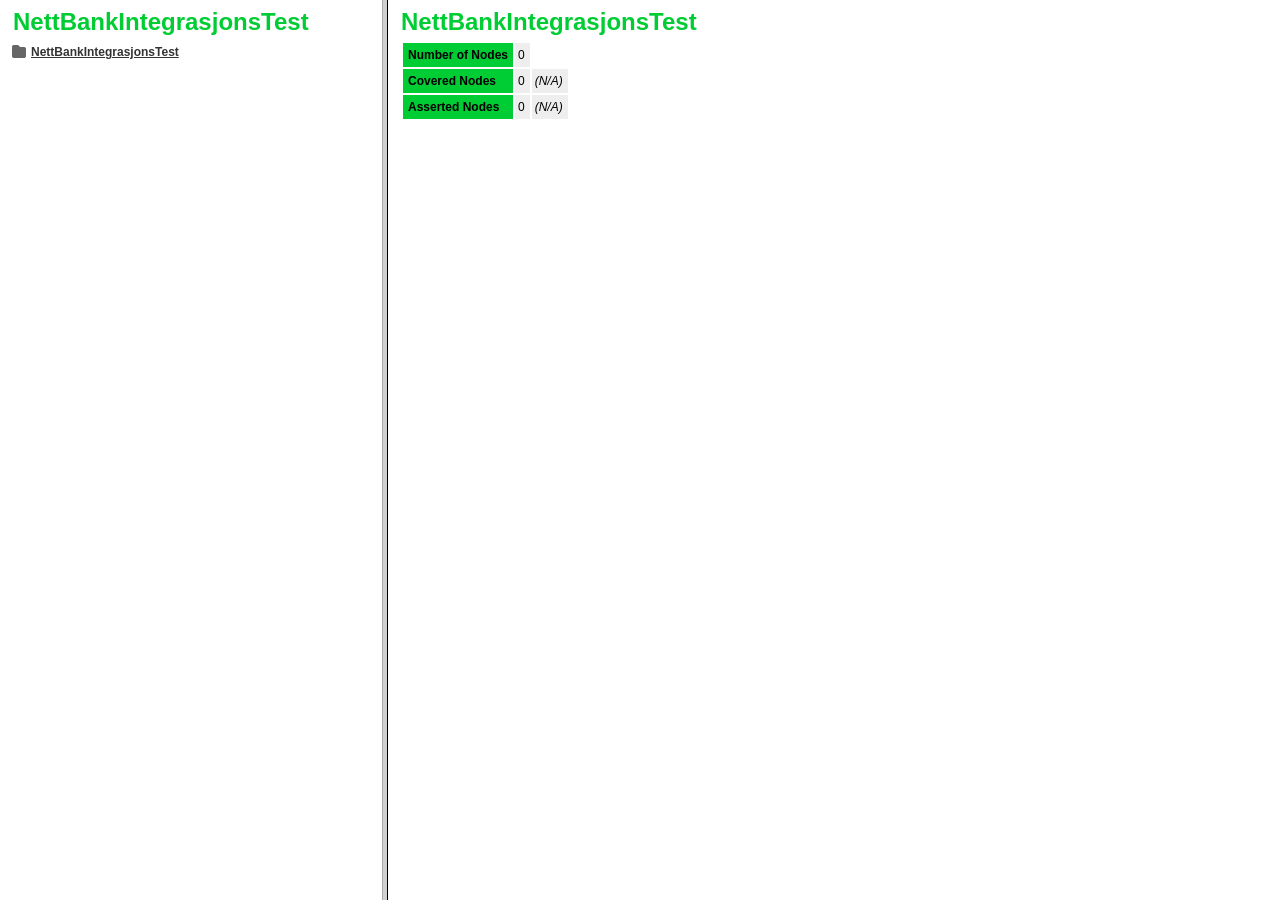
<file: reports/integration/coverage-frames.html>
<!DOCTYPE HTML PUBLIC "-//W3C//DTD HTML 4.01 Frameset//EN" "http://www.w3.org/TR/html4/frameset.dtd">
<HTML>
<HEAD>
    <TITLE>Project Coverage</TITLE>
</HEAD>

<FRAMESET cols="30%,70%" title="">
    <FRAME src="browser.html" name="projectFrame" title="Project Coverage"/>
    <FRAME src="project.html" name="operationFrame" title="Operation Coverage" scrolling="yes"/>
</FRAMESET>

<NOFRAMES>
    <H2>Frame Alert</H2>

    <P>
        This document is designed to be viewed using the frames feature.
        If you see this message, you are using a non-frame-capable web client.
    </P>
</NOFRAMES>

</FRAMESET>
</HTML>
</file>
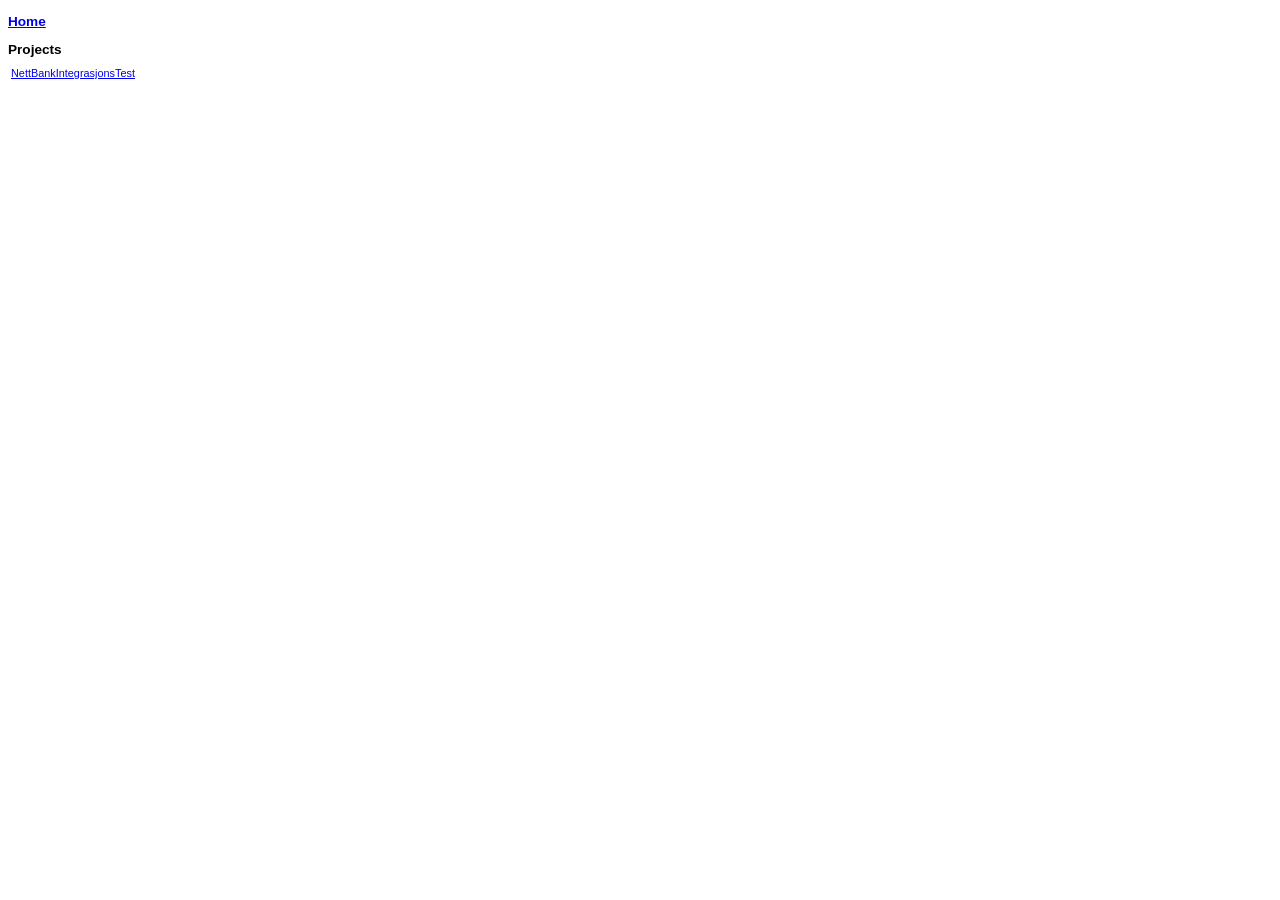
<file: reports/integration/overview-frame.html>
<!DOCTYPE html
  PUBLIC "-//W3C//DTD HTML 4.01 Transitional//EN">
<html xmlns:lxslt="http://xml.apache.org/xslt" xmlns:stringutils="saxon://com.eviware.soapui.support.StringUtils" xmlns:filenamesupport="saxon://com.eviware.soapui.support.FilenameSupport">
   <head>
      <meta http-equiv="Content-Type" content="text/html; charset=US-ASCII">
      <title>All SoapUI Projects</title>
      <link rel="stylesheet" type="text/css" title="Style" href="stylesheet.css">
   </head>
   <body>
      <h2><a href="overview-summary.html" target="classFrame">Home</a></h2>
      <h2>Projects</h2>
      <table width="100%">
         <tr>
            <td nowrap><a href="./NettBankIntegrasjonsTest/package-summary.html" target="classFrame">NettBankIntegrasjonsTest</a></td>
         </tr>
      </table>
   </body>
</html>
</file>
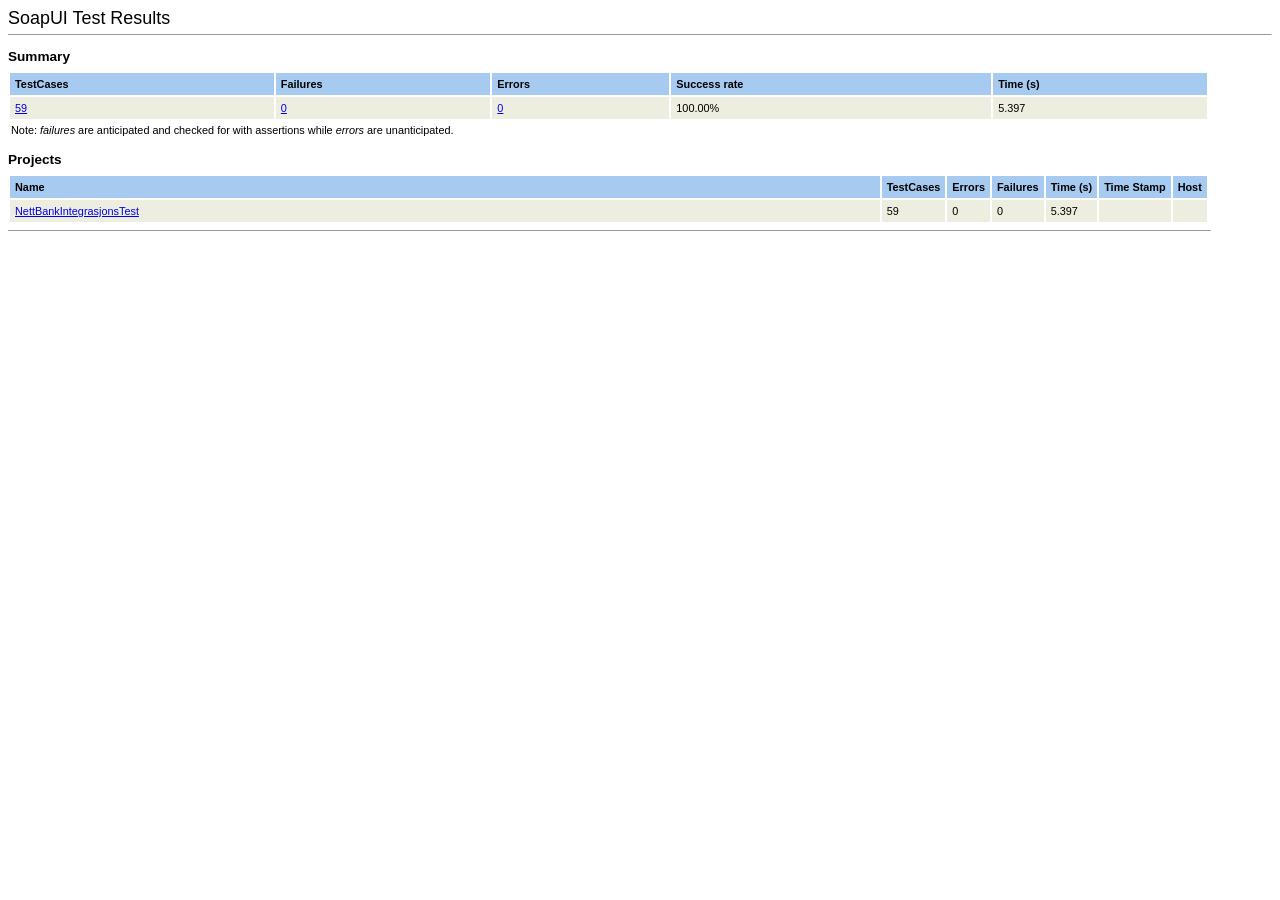
<file: reports/integration/overview-summary.html>
<!DOCTYPE html
  PUBLIC "-//W3C//DTD HTML 4.01 Transitional//EN">
<html xmlns:lxslt="http://xml.apache.org/xslt" xmlns:stringutils="saxon://com.eviware.soapui.support.StringUtils">
   <head>
      <meta http-equiv="Content-Type" content="text/html; charset=US-ASCII">
      <title>SoapUI Test Results</title>
      <link rel="stylesheet" type="text/css" title="Style" href="stylesheet.css">
   </head>
   <body>
      <html>
         <head>
            <title>SoapUI Test Results: Summary</title>
            <link rel="stylesheet" type="text/css" title="Style" href="stylesheet.css">
         </head>
         <body onload="open('allclasses-frame.html','classListFrame')">
            <h1>SoapUI Test Results</h1>
            <hr size="1">
            <h2>Summary</h2>
            <table class="details" border="0" cellpadding="5" cellspacing="2" width="95%">
               <tr valign="top">
                  <th>TestCases</th>
                  <th>Failures</th>
                  <th>Errors</th>
                  <th>Success rate</th>
                  <th>Time (s)</th>
               </tr>
               <tr valign="top" class="Pass">
                  <td><a title="Display all tests" href="all-tests.html">59</a></td>
                  <td><a title="Display all failures" href="alltests-fails.html">0</a></td>
                  <td><a title="Display all errors" href="alltests-errors.html">0</a></td>
                  <td>100.00%</td>
                  <td>5.397</td>
               </tr>
            </table>
            <table border="0" width="95%">
               <tr>
                  <td style="text-align: justify;">
                     Note: <em>failures</em> are anticipated and checked for with assertions while <em>errors</em> are unanticipated.
                     
                  </td>
               </tr>
            </table>
            <h2>Projects</h2>
            <table class="details" border="0" cellpadding="5" cellspacing="2" width="95%">
               <tr valign="top">
                  <th width="80%">Name</th>
                  <th>TestCases</th>
                  <th>Errors</th>
                  <th>Failures</th>
                  <th nowrap>Time (s)</th>
                  <th nowrap>Time Stamp</th>
                  <th>Host</th>
               </tr>
               <tr valign="top" class="Pass">
                  <td><a href="./NettBankIntegrasjonsTest/package-summary.html">NettBankIntegrasjonsTest</a></td>
                  <td>59</td>
                  <td>0</td>
                  <td>0</td>
                  <td>5.397</td>
                  <td></td>
                  <td></td>
               </tr>
            </table>
         </body>
      </html>
      <hr size="1" width="95%" align="left">
   </body>
</html>
</file>
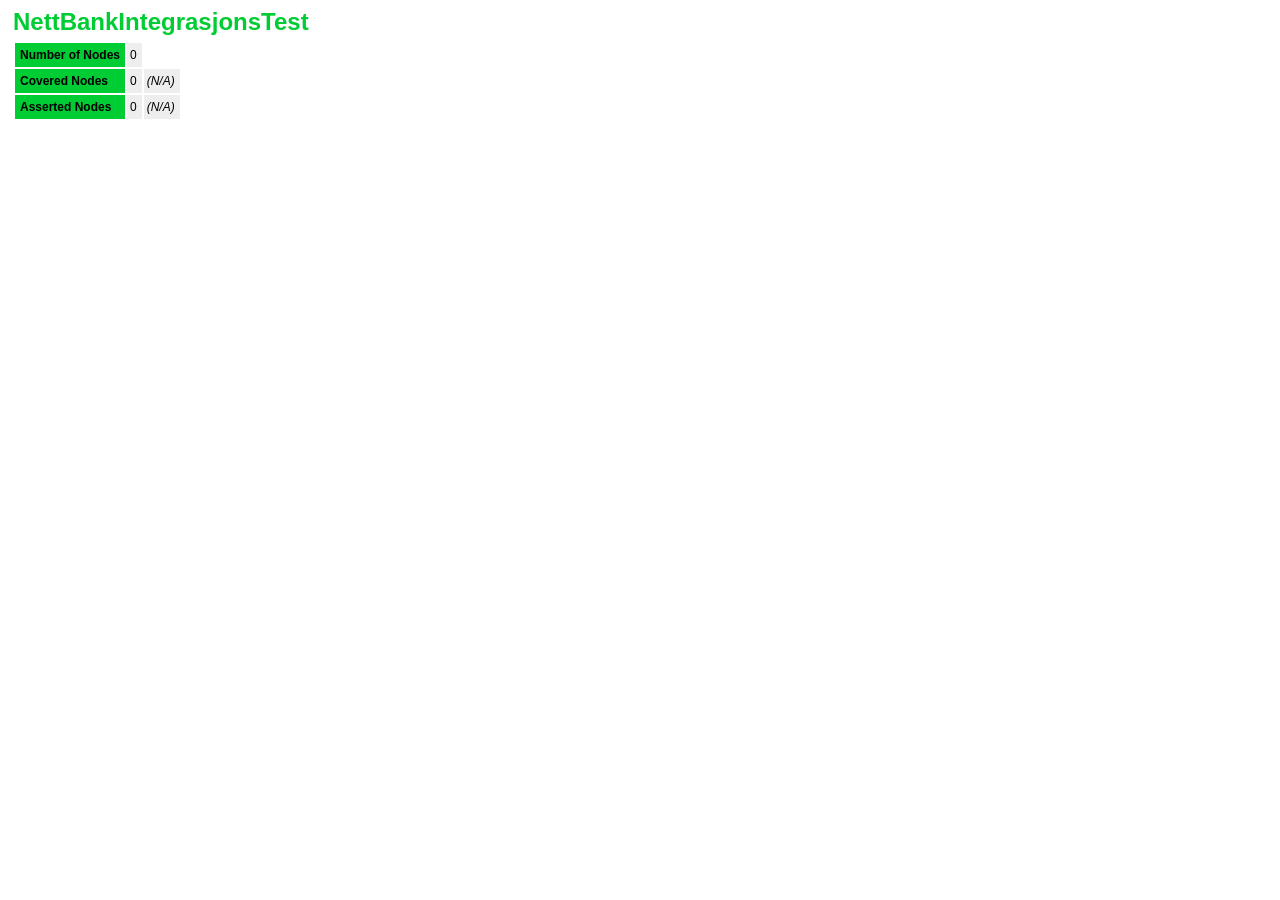
<file: reports/integration/project.html>
<html xmlns:cov="http://eviware.com/soapui/coverage">
   <head>
      <meta http-equiv="Content-Type" content="text/html; charset=UTF-8">
      <title>NettBankIntegrasjonsTest</title>
      <link rel="stylesheet" type="text/css" href="coverage.css">
   </head>
   <body>
      <div id="page">
         <h1>NettBankIntegrasjonsTest</h1>
         <table class="contractCoverage">
            <tr>
               <td class="header">Number of Nodes</td>
               <td class="count">0</td>
            </tr>
            <tr>
               <td class="header">Covered Nodes</td>
               <td class="count">0</td>
               <td class="percent">(N/A)</td>
            </tr>
            <tr>
               <td class="header">Asserted Nodes</td>
               <td class="count">0</td>
               <td class="percent">(N/A)</td>
            </tr>
         </table>
      </div>
   </body>
</html>
</file>
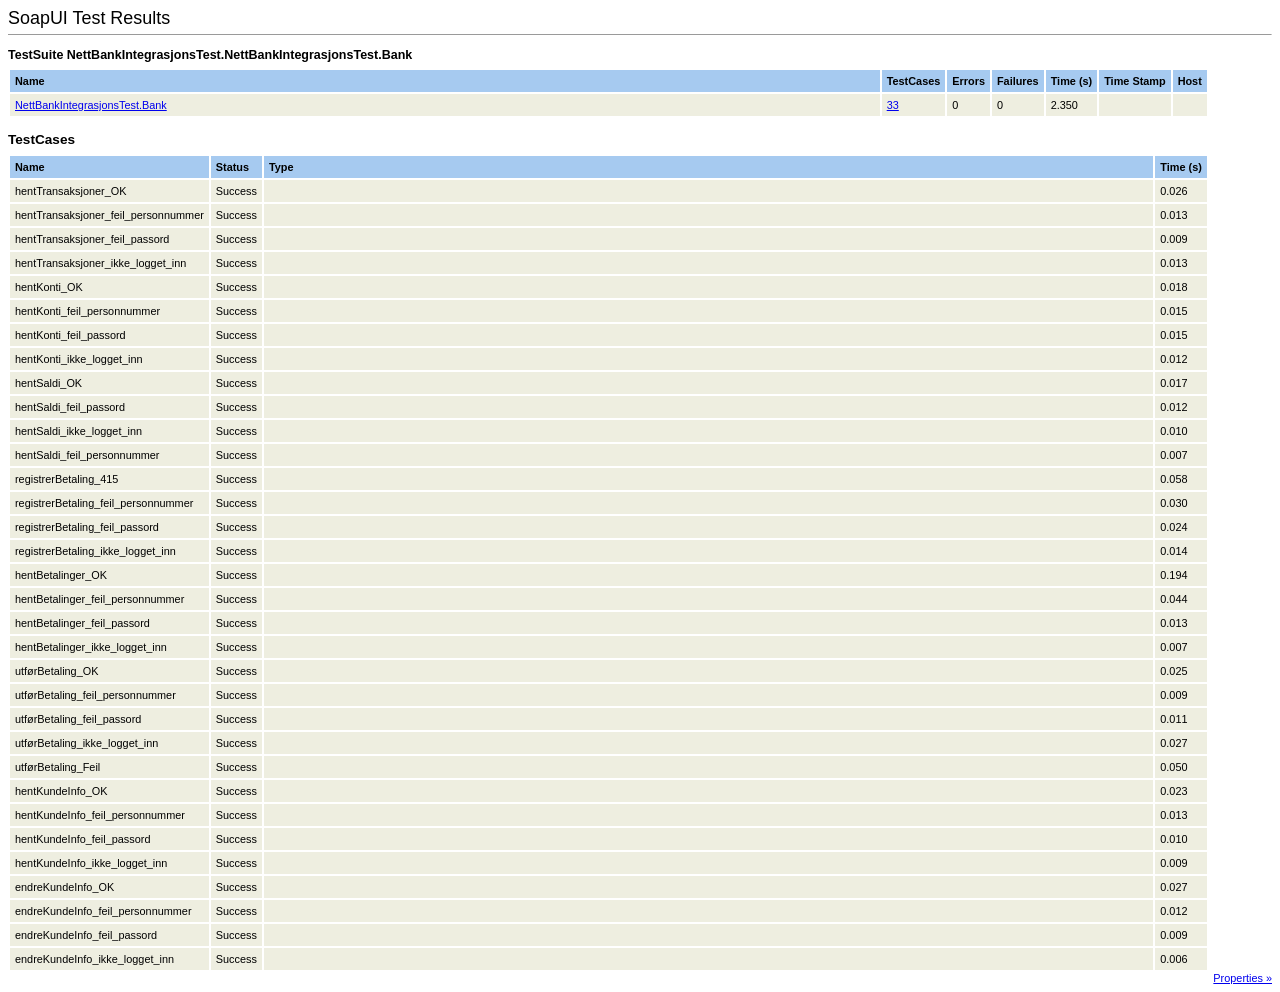
<file: reports/integration/NettBankIntegrasjonsTest/1_NettBankIntegrasjonsTest.Bank.html>
<!DOCTYPE html
  PUBLIC "-//W3C//DTD HTML 4.01 Transitional//EN">
<html xmlns:lxslt="http://xml.apache.org/xslt" xmlns:stringutils="saxon://com.eviware.soapui.support.StringUtils" xmlns:filenamesupport="saxon://com.eviware.soapui.support.FilenameSupport">
   <head>
      <meta http-equiv="Content-Type" content="text/html; charset=US-ASCII">
      <title>SoapUI Test Results: NettBankIntegrasjonsTest.NettBankIntegrasjonsTest.Bank</title>
      <link rel="stylesheet" type="text/css" title="Style" href="../stylesheet.css"><script type="text/javascript" language="JavaScript">
                    var TestCases = new Array();
                    var cur;
                    
        cur = TestCases['NettBankIntegrasjonsTest.NettBankIntegrasjonsTest.Bank'] = new Array();
        
            cur['Log4jContextSelector'] = 'org.apache.logging.log4j.core.selector.BasicContextSelector';
        
            cur['file.encoding'] = 'US-ASCII';
        
            cur['file.separator'] = '/';
        
            cur['ftp.nonProxyHosts'] = 'local|*.local|169.254/16|*.169.254/16';
        
            cur['groovy.source.encoding'] = 'iso-8859-1';
        
            cur['http.nonProxyHosts'] = 'local|*.local|169.254/16|*.169.254/16';
        
            cur['java.class.path'] = '/Applications/ReadyAPI-3.44.0.app/Contents/java/app/bin/ready-api-ui-3.44.0.jar:/Applications/ReadyAPI-3.44.0.app/Contents/java/app/lib/jetty-util-ajax-9.4.40.v20210413.jar:/Applications/ReadyAPI-3.44.0.app/Contents/java/app/lib/loadui-controller-base-3.44.0.jar:/Applications/ReadyAPI-3.44.0.app/Contents/java/app/lib/org.eclipse.xtext.xbase.lib-2.8.3.jar:/Applications/ReadyAPI-3.44.0.app/Contents/java/app/lib/spring-context-5.3.18.jar:/Applications/ReadyAPI-3.44.0.app/Contents/java/app/lib/jakarta.mail-api-1.6.7.jar:/Applications/ReadyAPI-3.44.0.app/Contents/java/app/lib/swagger-parser-2.0.24.jar:/Applications/ReadyAPI-3.44.0.app/Contents/java/app/lib/websocket-api-9.4.12.v20180830.jar:/Applications/ReadyAPI-3.44.0.app/Contents/java/app/lib/netty-handler-proxy-4.1.87.Final.jar:/Applications/ReadyAPI-3.44.0.app/Contents/java/app/lib/google-http-client-1.41.2.jar:/Applications/ReadyAPI-3.44.0.app/Contents/java/app/lib/kafka-protobuf-provider-6.1.0.jar:/Applications/ReadyAPI-3.44.0.app/Contents/java/app/lib/xercesImpl-2.12.0.jar:/Applications/ReadyAPI-3.44.0.app/Contents/java/app/lib/groovy-servlet-3.0.10.jar:/Applications/ReadyAPI-3.44.0.app/Contents/java/app/lib/xmlbeans-3.1.2-sb-fixed.jar:/Applications/ReadyAPI-3.44.0.app/Contents/java/app/lib/annotations-4.1.1.4.jar:/Applications/ReadyAPI-3.44.0.app/Contents/java/app/lib/javafx-controls-17.0.2.jar:/Applications/ReadyAPI-3.44.0.app/Contents/java/app/lib/jakarta.xml.bind-api-2.3.2.jar:/Applications/ReadyAPI-3.44.0.app/Contents/java/app/lib/commons-logging-1.2.jar:/Applications/ReadyAPI-3.44.0.app/Contents/java/app/lib/msg-simple-1.2.jar:/Applications/ReadyAPI-3.44.0.app/Contents/java/app/lib/batik-xml-1.14.jar:/Applications/ReadyAPI-3.44.0.app/Contents/java/app/lib/javafx-graphics-17.0.2.jar:/Applications/ReadyAPI-3.44.0.app/Contents/java/app/lib/poi-ooxml-schemas-4.1.2.jar:/Applications/ReadyAPI-3.44.0.app/Contents/java/app/lib/jquery-3.5.1.jar:/Applications/ReadyAPI-3.44.0.app/Contents/java/app/lib/jackson-coreutils-2.0.jar:/Applications/ReadyAPI-3.44.0.app/Contents/java/app/lib/itext-2.1.7.jar:/Applications/ReadyAPI-3.44.0.app/Contents/java/app/lib/groovy-json-3.0.10.jar:/Applications/ReadyAPI-3.44.0.app/Contents/java/app/lib/ready-api-starterpage-3.44.0.jar:/Applications/ReadyAPI-3.44.0.app/Contents/java/app/lib/kotlin-stdlib-1.4.0.jar:/Applications/ReadyAPI-3.44.0.app/Contents/java/app/lib/google-oauth-client-1.33.1.jar:/Applications/ReadyAPI-3.44.0.app/Contents/java/app/lib/ready-api-service-v-core-3.44.0.jar:/Applications/ReadyAPI-3.44.0.app/Contents/java/app/lib/jopt-simple-5.0.4.jar:/Applications/ReadyAPI-3.44.0.app/Contents/java/app/lib/opencensus-api-0.30.0.jar:/Applications/ReadyAPI-3.44.0.app/Contents/java/app/lib/swagger-parser-v2-converter-2.0.24.jar:/Applications/ReadyAPI-3.44.0.app/Contents/java/app/lib/jackson-module-scala_2.11-2.10.0.jar:/Applications/ReadyAPI-3.44.0.app/Contents/java/app/lib/ecj-3.21.0.jar:/Applications/ReadyAPI-3.44.0.app/Contents/java/app/lib/nekohtml-1.9.22.jar:/Applications/ReadyAPI-3.44.0.app/Contents/java/app/lib/snappy-java-1.1.8.4.jar:/Applications/ReadyAPI-3.44.0.app/Contents/java/app/lib/libphonenumber-8.11.1.jar:/Applications/ReadyAPI-3.44.0.app/Contents/java/app/lib/xmltooling-1.3.2-1.jar:/Applications/ReadyAPI-3.44.0.app/Contents/java/app/lib/jackson-dataformat-csv-2.10.0.jar:/Applications/ReadyAPI-3.44.0.app/Contents/java/app/lib/flex-messaging-common-1.0.jar:/Applications/ReadyAPI-3.44.0.app/Contents/java/app/lib/common-ui-3.44.0.jar:/Applications/ReadyAPI-3.44.0.app/Contents/java/app/lib/groovy-all-3.0.10.jar:/Applications/ReadyAPI-3.44.0.app/Contents/java/app/lib/htmlunit-2.33-sb-fixed.jar:/Applications/ReadyAPI-3.44.0.app/Contents/java/app/lib/aopalliance-1.0.jar:/Applications/ReadyAPI-3.44.0.app/Contents/java/app/lib/htmlunit-cssparser-1.2.0.jar:/Applications/ReadyAPI-3.44.0.app/Contents/java/app/lib/xmlsec-1.5.8.jar:/Applications/ReadyAPI-3.44.0.app/Contents/java/app/lib/javafx-media-17.0.2-mac.jar:/Applications/ReadyAPI-3.44.0.app/Contents/java/app/lib/ini4j-0.5.4.jar:/Applications/ReadyAPI-3.44.0.app/Contents/java/app/lib/jacob-1.14.3.jar:/Applications/ReadyAPI-3.44.0.app/Contents/java/app/lib/javafx-base-17.0.2-mac.jar:/Applications/ReadyAPI-3.44.0.app/Contents/java/app/lib/binding-2.0.1.jar:/Applications/ReadyAPI-3.44.0.app/Contents/java/app/lib/deltahex-swing-0.1.2.jar:/Applications/ReadyAPI-3.44.0.app/Contents/java/app/lib/axis-ant-1.4.jar:/Applications/ReadyAPI-3.44.0.app/Contents/java/app/lib/swagger-parser-v3-2.0.24.jar:/Applications/ReadyAPI-3.44.0.app/Contents/java/app/lib/wss4j-1.6.18.jar:/Applications/ReadyAPI-3.44.0.app/Contents/java/app/lib/netty-codec-4.1.87.Final.jar:/Applications/ReadyAPI-3.44.0.app/Contents/java/app/lib/javafx-controls-17.0.2-mac.jar:/Applications/ReadyAPI-3.44.0.app/Contents/java/app/lib/bcmail-jdk15on-1.64.jar:/Applications/ReadyAPI-3.44.0.app/Contents/java/app/lib/batik-shared-resources-1.14.jar:/Applications/ReadyAPI-3.44.0.app/Contents/java/app/lib/opensaml-2.5.1-1.jar:/Applications/ReadyAPI-3.44.0.app/Contents/java/app/lib/commons-discovery-0.2.jar:/Applications/ReadyAPI-3.44.0.app/Contents/java/app/lib/commons-httpclient-3.1.jar:/Applications/ReadyAPI-3.44.0.app/Contents/java/app/lib/javax.annotation-api-1.3.2.jar:/Applications/ReadyAPI-3.44.0.app/Contents/java/app/lib/jakarta.activation-2.0.0.jar:/Applications/ReadyAPI-3.44.0.app/Contents/java/app/lib/groovy-docgenerator-3.0.10.jar:/Applications/ReadyAPI-3.44.0.app/Contents/java/app/lib/javaparser-core-3.24.0.jar:/Applications/ReadyAPI-3.44.0.app/Contents/java/app/lib/junit-jupiter-engine-5.8.2.jar:/Applications/ReadyAPI-3.44.0.app/Contents/java/app/lib/log4j-api-2.17.1.jar:/Applications/ReadyAPI-3.44.0.app/Contents/java/app/lib/jcommander-1.78.jar:/Applications/ReadyAPI-3.44.0.app/Contents/java/app/lib/delight-rhino-sandbox-0.0.6.jar:/Applications/ReadyAPI-3.44.0.app/Contents/java/app/lib/reflections-0.9.9.jar:/Applications/ReadyAPI-3.44.0.app/Contents/java/app/lib/batik-gvt-1.14.jar:/Applications/ReadyAPI-3.44.0.app/Contents/java/app/lib/neko-htmlunit-2.33.jar:/Applications/ReadyAPI-3.44.0.app/Contents/java/app/lib/spring-core-5.3.18.jar:/Applications/ReadyAPI-3.44.0.app/Contents/java/app/lib/poi-ooxml-4.1.2.jar:/Applications/ReadyAPI-3.44.0.app/Contents/java/app/lib/jdtcore-3.2.0.v_658.jar:/Applications/ReadyAPI-3.44.0.app/Contents/java/app/lib/kafka-schema-registry-client-6.1.0.jar:/Applications/ReadyAPI-3.44.0.app/Contents/java/app/lib/loadui-pro-base-3.44.0.jar:/Applications/ReadyAPI-3.44.0.app/Contents/java/app/lib/org.eclipse.xtend.lib-2.8.3.jar:/Applications/ReadyAPI-3.44.0.app/Contents/java/app/lib/jackson-coreutils-equivalence-1.0.jar:/Applications/ReadyAPI-3.44.0.app/Contents/java/app/lib/antlr4-runtime-4.7.2.jar:/Applications/ReadyAPI-3.44.0.app/Contents/java/app/lib/ready-api-soapui-3.44.0.jar:/Applications/ReadyAPI-3.44.0.app/Contents/java/app/lib/junit-4.12.jar:/Applications/ReadyAPI-3.44.0.app/Contents/java/app/lib/slf4j-api-1.7.30.jar:/Applications/ReadyAPI-3.44.0.app/Contents/java/app/lib/groovy-test-junit5-3.0.10.jar:/Applications/ReadyAPI-3.44.0.app/Contents/java/app/lib/commons-csv-1.1.jar:/Applications/ReadyAPI-3.44.0.app/Contents/java/app/lib/batik-css-1.14.jar:/Applications/ReadyAPI-3.44.0.app/Contents/java/app/lib/htmlunit-core-js-2.33.jar:/Applications/ReadyAPI-3.44.0.app/Contents/java/app/lib/deltahex-operation-swing-0.1.2.jar:/Applications/ReadyAPI-3.44.0.app/Contents/java/app/lib/javafx-base-17.0.2.jar:/Applications/ReadyAPI-3.44.0.app/Contents/java/app/lib/scala-library-2.11.12.jar:/Applications/ReadyAPI-3.44.0.app/Contents/java/app/lib/javafx-web-17.0.2-mac.jar:/Applications/ReadyAPI-3.44.0.app/Contents/java/app/lib/wire-runtime-3.2.2.jar:/Applications/ReadyAPI-3.44.0.app/Contents/java/app/lib/reports-1.0.jar:/Applications/ReadyAPI-3.44.0.app/Contents/java/app/lib/loadui-component-3.44.0.jar:/Applications/ReadyAPI-3.44.0.app/Contents/java/app/lib/axis-1.4.jar:/Applications/ReadyAPI-3.44.0.app/Contents/java/app/lib/flying-saucer-pdf-9.0.7.jar:/Applications/ReadyAPI-3.44.0.app/Contents/java/app/lib/wire-schema-3.2.2.jar:/Applications/ReadyAPI-3.44.0.app/Contents/java/app/lib/languagesupport-2.6.0-fixed.jar:/Applications/ReadyAPI-3.44.0.app/Contents/java/app/lib/javafx-web-17.0.2.jar:/Applications/ReadyAPI-3.44.0.app/Contents/java/app/lib/websocket-common-9.4.12.v20180830.jar:/Applications/ReadyAPI-3.44.0.app/Contents/java/app/lib/woodstox-core-6.2.0.jar:/Applications/ReadyAPI-3.44.0.app/Contents/java/app/lib/loadui-api-3.44.0.jar:/Applications/ReadyAPI-3.44.0.app/Contents/java/app/lib/pcap4j-core-1.7.2.jar:/Applications/ReadyAPI-3.44.0.app/Contents/java/app/lib/groovy-console-3.0.10.jar:/Applications/ReadyAPI-3.44.0.app/Contents/java/app/lib/flying-saucer-core-9.0.7.jar:/Applications/ReadyAPI-3.44.0.app/Contents/java/app/lib/Protection-5.4.2.jar:/Applications/ReadyAPI-3.44.0.app/Contents/java/app/lib/l2fprod-common-fontchooser-7.3.jar:/Applications/ReadyAPI-3.44.0.app/Contents/java/app/lib/forms-1.0.7.jar:/Applications/ReadyAPI-3.44.0.app/Contents/java/app/lib/spring-aop-5.3.18.jar:/Applications/ReadyAPI-3.44.0.app/Contents/java/app/lib/opencsv-2.3.jar:/Applications/ReadyAPI-3.44.0.app/Contents/java/app/lib/batik-awt-util-1.14.jar:/Applications/ReadyAPI-3.44.0.app/Contents/java/app/lib/mbassador-1.3.2.jar:/Applications/ReadyAPI-3.44.0.app/Contents/java/app/lib/org.eclipse.egit.github.core-2.1.5.jar:/Applications/ReadyAPI-3.44.0.app/Contents/java/app/lib/netty-common-4.1.87.Final.jar:/Applications/ReadyAPI-3.44.0.app/Contents/java/app/lib/jersey-media-json-jackson-2.30.1.jar:/Applications/ReadyAPI-3.44.0.app/Contents/java/app/lib/grpc-core-1.52.1.jar:/Applications/ReadyAPI-3.44.0.app/Contents/java/app/lib/jetty-io-9.4.40.v20210413.jar:/Applications/ReadyAPI-3.44.0.app/Contents/java/app/lib/perfmark-api-0.25.0.jar:/Applications/ReadyAPI-3.44.0.app/Contents/java/app/lib/looks-2.2.0.jar:/Applications/ReadyAPI-3.44.0.app/Contents/java/app/lib/out-app-analytics-provider-2.6.6.jar:/Applications/ReadyAPI-3.44.0.app/Contents/java/app/lib/liquibase-slf4j-4.0.0.jar:/Applications/ReadyAPI-3.44.0.app/Contents/java/app/lib/jakarta.mail-2.0.0.jar:/Applications/ReadyAPI-3.44.0.app/Contents/java/app/lib/javax.servlet-api-3.1.0.jar:/Applications/ReadyAPI-3.44.0.app/Contents/java/app/lib/jmespath-java-1.11.136.jar:/Applications/ReadyAPI-3.44.0.app/Contents/java/app/lib/commons-fileupload-1.4.jar:/Applications/ReadyAPI-3.44.0.app/Contents/java/app/lib/zstd-jni-1.4.4-7.jar:/Applications/ReadyAPI-3.44.0.app/Contents/java/app/lib/batik-svg-dom-1.14.jar:/Applications/ReadyAPI-3.44.0.app/Contents/java/app/lib/jersey-hk2-2.29.1.jar:/Applications/ReadyAPI-3.44.0.app/Contents/java/app/lib/guice-5.1.0.jar:/Applications/ReadyAPI-3.44.0.app/Contents/java/app/lib/commons-math-1.2.jar:/Applications/ReadyAPI-3.44.0.app/Contents/java/app/lib/guice-assistedinject-5.1.0.jar:/Applications/ReadyAPI-3.44.0.app/Contents/java/app/lib/jxbrowser-swing-7.21.2.jar:/Applications/ReadyAPI-3.44.0.app/Contents/java/app/lib/log4j-1.2-api-2.17.1.jar:/Applications/ReadyAPI-3.44.0.app/Contents/java/app/lib/junit-platform-commons-1.8.2.jar:/Applications/ReadyAPI-3.44.0.app/Contents/java/app/lib/netty-transport-4.1.87.Final.jar:/Applications/ReadyAPI-3.44.0.app/Contents/java/app/lib/ion-java-1.0.2.jar:/Applications/ReadyAPI-3.44.0.app/Contents/java/app/lib/json-schema-validator-2.2.14.jar:/Applications/ReadyAPI-3.44.0.app/Contents/java/app/lib/hk2-locator-2.6.1.jar:/Applications/ReadyAPI-3.44.0.app/Contents/java/app/lib/jersey-container-servlet-core-2.29.1.jar:/Applications/ReadyAPI-3.44.0.app/Contents/java/app/lib/json-patch-1.13.jar:/Applications/ReadyAPI-3.44.0.app/Contents/java/app/lib/error_prone_annotations-2.3.2.jar:/Applications/ReadyAPI-3.44.0.app/Contents/java/app/lib/jfreechart-1.0.19.jar:/Applications/ReadyAPI-3.44.0.app/Contents/java/app/lib/groovy-nio-3.0.10.jar:/Applications/ReadyAPI-3.44.0.app/Contents/java/app/lib/vt-crypt-2.1.4.jar:/Applications/ReadyAPI-3.44.0.app/Contents/java/app/lib/ready-api-dashboard-tiles-3.44.0.jar:/Applications/ReadyAPI-3.44.0.app/Contents/java/app/lib/groovy-groovydoc-3.0.10.jar:/Applications/ReadyAPI-3.44.0.app/Contents/java/app/lib/org.apache.oltu.oauth2.httpclient4-0.31.jar:/Applications/ReadyAPI-3.44.0.app/Contents/java/app/lib/loadui-cmd-base-3.44.0.jar:/Applications/ReadyAPI-3.44.0.app/Contents/java/app/lib/log4j-core-2.17.1.jar:/Applications/ReadyAPI-3.44.0.app/Contents/java/app/lib/groovy-jsr223-3.0.10.jar:/Applications/ReadyAPI-3.44.0.app/Contents/java/app/lib/jline-2.14.6.jar:/Applications/ReadyAPI-3.44.0.app/Contents/java/app/lib/btf-1.3.jar:/Applications/ReadyAPI-3.44.0.app/Contents/java/app/lib/raml-parser-0.8.40.jar:/Applications/ReadyAPI-3.44.0.app/Contents/java/app/lib/swingx-0.9.1.jar:/Applications/ReadyAPI-3.44.0.app/Contents/java/app/lib/log4j-jcl-2.17.1.jar:/Applications/ReadyAPI-3.44.0.app/Contents/java/app/lib/junit-platform-engine-1.8.2.jar:/Applications/ReadyAPI-3.44.0.app/Contents/java/app/lib/batik-i18n-1.14.jar:/Applications/ReadyAPI-3.44.0.app/Contents/java/app/lib/jersey-server-2.29.1.jar:/Applications/ReadyAPI-3.44.0.app/Contents/java/app/lib/jxbrowser-7.21.2.jar:/Applications/ReadyAPI-3.44.0.app/Contents/java/app/lib/mongo-java-driver-3.12.10.jar:/Applications/ReadyAPI-3.44.0.app/Contents/java/app/lib/flex-messaging-core-1.0.jar:/Applications/ReadyAPI-3.44.0.app/Contents/java/app/lib/filters-2.0.235.jar:/Applications/ReadyAPI-3.44.0.app/Contents/java/app/lib/jakarta.ws.rs-api-2.1.6.jar:/Applications/ReadyAPI-3.44.0.app/Contents/java/app/lib/websocket-client-9.4.12.v20180830.jar:/Applications/ReadyAPI-3.44.0.app/Contents/java/app/lib/qdox-1.12.1.jar:/Applications/ReadyAPI-3.44.0.app/Contents/java/app/lib/javafx-media-17.0.2.jar:/Applications/ReadyAPI-3.44.0.app/Contents/java/app/lib/loadui-soapui-runner-3.44.0.jar:/Applications/ReadyAPI-3.44.0.app/Contents/java/app/lib/aopalliance-repackaged-2.6.1.jar:/Applications/ReadyAPI-3.44.0.app/Contents/java/app/lib/log4j-slf4j-impl-2.17.1.jar:/Applications/ReadyAPI-3.44.0.app/Contents/java/app/lib/jzlib-1.1.3.jar:/Applications/ReadyAPI-3.44.0.app/Contents/java/app/lib/failureaccess-1.0.1.jar:/Applications/ReadyAPI-3.44.0.app/Contents/java/app/lib/okio-2.5.0.jar:/Applications/ReadyAPI-3.44.0.app/Contents/java/app/lib/joor-java-8-0.9.10.jar:/Applications/ReadyAPI-3.44.0.app/Contents/java/app/lib/mixpanel-java-1.4.4.jar:/Applications/ReadyAPI-3.44.0.app/Contents/java/app/lib/commons-validator-1.7.jar:/Applications/ReadyAPI-3.44.0.app/Contents/java/app/lib/kafka_2.11-2.4.1.jar:/Applications/ReadyAPI-3.44.0.app/Contents/java/app/lib/juniversalchardet-1.0.3.jar:/Applications/ReadyAPI-3.44.0.app/Contents/java/app/lib/commons-collections4-4.2.jar:/Applications/ReadyAPI-3.44.0.app/Contents/java/app/lib/mxparser-1.2.2.jar:/Applications/ReadyAPI-3.44.0.app/Contents/java/app/lib/protobuf-java-3.21.12.jar:/Applications/ReadyAPI-3.44.0.app/Contents/java/app/lib/annotations-13.0.jar:/Applications/ReadyAPI-3.44.0.app/Contents/java/app/lib/jackson-module-paranamer-2.10.0.jar:/Applications/ReadyAPI-3.44.0.app/Contents/java/app/lib/httpclient-4.5.2.jar:/Applications/ReadyAPI-3.44.0.app/Contents/java/app/lib/jhall-protection.jar:/Applications/ReadyAPI-3.44.0.app/Contents/java/app/lib/jackson-module-jsonSchema-2.10.0.jar:/Applications/ReadyAPI-3.44.0.app/Contents/java/app/lib/readyapi-js-libraries-packaged-3.40.0.jar:/Applications/ReadyAPI-3.44.0.app/Contents/java/app/lib/picocli-4.6.1.jar:/Applications/ReadyAPI-3.44.0.app/Contents/java/app/lib/jaxb-api-2.3.1.jar:/Applications/ReadyAPI-3.44.0.app/Contents/java/app/lib/junit-platform-launcher-1.8.2.jar:/Applications/ReadyAPI-3.44.0.app/Contents/java/app/lib/snakeyaml-1.26.jar:/Applications/ReadyAPI-3.44.0.app/Contents/java/app/lib/rhino-1.7.10.jar:/Applications/ReadyAPI-3.44.0.app/Contents/java/app/lib/loadui-pro-agent-base-3.44.0.jar:/Applications/ReadyAPI-3.44.0.app/Contents/java/app/lib/spring-jcl-5.3.18.jar:/Applications/ReadyAPI-3.44.0.app/Contents/java/app/lib/jackson-jaxrs-json-provider-2.10.1.jar:/Applications/ReadyAPI-3.44.0.app/Contents/java/app/lib/org.eclipse.jgit.ssh.jsch-6.2.0.202206071550-r.jar:/Applications/ReadyAPI-3.44.0.app/Contents/java/app/lib/jetty-server-9.4.40.v20210413.jar:/Applications/ReadyAPI-3.44.0.app/Contents/java/app/lib/jaxb-impl-2.3.1.jar:/Applications/ReadyAPI-3.44.0.app/Contents/java/app/lib/netty-codec-http-4.1.87.Final.jar:/Applications/ReadyAPI-3.44.0.app/Contents/java/app/lib/jetty-util-9.4.40.v20210413.jar:/Applications/ReadyAPI-3.44.0.app/Contents/java/app/lib/commons-io-secure-2.6.1.jar:/Applications/ReadyAPI-3.44.0.app/Contents/java/app/lib/org.apache.oltu.oauth2.client-0.31.jar:/Applications/ReadyAPI-3.44.0.app/Contents/java/app/lib/commons-cli-1.4.jar:/Applications/ReadyAPI-3.44.0.app/Contents/java/app/lib/log4j-jul-2.17.1.jar:/Applications/ReadyAPI-3.44.0.app/Contents/java/app/lib/jide-common-3.6.6.jar:/Applications/ReadyAPI-3.44.0.app/Contents/java/app/lib/paranamer-2.8.jar:/Applications/ReadyAPI-3.44.0.app/Contents/java/app/lib/grpc-protobuf-1.52.1.jar:/Applications/ReadyAPI-3.44.0.app/Contents/java/app/lib/jersey-common-2.30.1.jar:/Applications/ReadyAPI-3.44.0.app/Contents/java/app/lib/swagger-parser-core-2.0.24.jar:/Applications/ReadyAPI-3.44.0.app/Contents/java/app/lib/groovy-swing-3.0.10.jar:/Applications/ReadyAPI-3.44.0.app/Contents/java/app/lib/grpc-protobuf-lite-1.52.1.jar:/Applications/ReadyAPI-3.44.0.app/Contents/java/app/lib/jackson-jaxrs-base-2.11.3.jar:/Applications/ReadyAPI-3.44.0.app/Contents/java/app/lib/jackson-core-2.11.3.jar:/Applications/ReadyAPI-3.44.0.app/Contents/java/app/lib/spring-beans-5.3.18.jar:/Applications/ReadyAPI-3.44.0.app/Contents/java/app/lib/ready-api-runners-3.44.0.jar:/Applications/ReadyAPI-3.44.0.app/Contents/java/app/lib/scala-collection-compat_2.11-2.1.2.jar:/Applications/ReadyAPI-3.44.0.app/Contents/java/app/lib/ready-api-soapui-pro-3.44.0.jar:/Applications/ReadyAPI-3.44.0.app/Contents/java/app/lib/xmlunit-1.2.jar:/Applications/ReadyAPI-3.44.0.app/Contents/java/app/lib/mimepull-1.9.11.jar:/Applications/ReadyAPI-3.44.0.app/Contents/java/app/lib/jtidy-r872-jdk15.jar:/Applications/ReadyAPI-3.44.0.app/Contents/java/app/lib/metrics-core-2.2.0.jar:/Applications/ReadyAPI-3.44.0.app/Contents/java/app/lib/netty-transport-native-unix-common-4.1.87.Final.jar:/Applications/ReadyAPI-3.44.0.app/Contents/java/app/lib/jersey-client-2.30.1.jar:/Applications/ReadyAPI-3.44.0.app/Contents/java/app/lib/autocomplete-2.6.0.jar:/Applications/ReadyAPI-3.44.0.app/Contents/java/app/lib/batik-parser-1.14.jar:/Applications/ReadyAPI-3.44.0.app/Contents/java/app/lib/javax.jms-api-2.0.1.jar:/Applications/ReadyAPI-3.44.0.app/Contents/java/app/lib/org.apache.oltu.commons.json-1.0.0.jar:/Applications/ReadyAPI-3.44.0.app/Contents/java/app/lib/batik-util-1.14.jar:/Applications/ReadyAPI-3.44.0.app/Contents/java/app/lib/xmlgraphics-commons-2.6.jar:/Applications/ReadyAPI-3.44.0.app/Contents/java/app/lib/jetty-servlet-9.4.40.v20210413.jar:/Applications/ReadyAPI-3.44.0.app/Contents/java/app/lib/allure-model-2.13.3.jar:/Applications/ReadyAPI-3.44.0.app/Contents/java/app/lib/jna-4.5.2.jar:/Applications/ReadyAPI-3.44.0.app/Contents/java/app/lib/swagger-models-2.1.7.jar:/Applications/ReadyAPI-3.44.0.app/Contents/java/app/lib/jackson-module-jaxb-annotations-2.11.3.jar:/Applications/ReadyAPI-3.44.0.app/Contents/java/app/lib/jackson-datatype-jsr310-2.11.3.jar:/Applications/ReadyAPI-3.44.0.app/Contents/java/app/lib/javax.xml.soap-api-1.4.0.jar:/Applications/ReadyAPI-3.44.0.app/Contents/java/app/lib/har-java-1.0.0.jar:/Applications/ReadyAPI-3.44.0.app/Contents/java/app/lib/jug-protection.jar:/Applications/ReadyAPI-3.44.0.app/Contents/java/app/lib/jakarta.activation-api-1.2.1.jar:/Applications/ReadyAPI-3.44.0.app/Contents/java/app/lib/kafka-protobuf-serializer-6.1.0.jar:/Applications/ReadyAPI-3.44.0.app/Contents/java/app/lib/kafka-schema-serializer-6.1.0.jar:/Applications/ReadyAPI-3.44.0.app/Contents/java/app/lib/loadui-base-3.44.0.jar:/Applications/ReadyAPI-3.44.0.app/Contents/java/app/lib/jackson-core-asl-1.9.13.jar:/Applications/ReadyAPI-3.44.0.app/Contents/java/app/lib/zookeeper-jute-3.5.7.jar:/Applications/ReadyAPI-3.44.0.app/Contents/java/app/lib/groovy-cli-picocli-3.0.10.jar:/Applications/ReadyAPI-3.44.0.app/Contents/java/app/lib/loadui-test-utils-3.44.0.jar:/Applications/ReadyAPI-3.44.0.app/Contents/java/app/lib/java-jwt-3.8.1.jar:/Applications/ReadyAPI-3.44.0.app/Contents/java/app/lib/listenablefuture-9999.0-empty-to-avoid-conflict-with-guava.jar:/Applications/ReadyAPI-3.44.0.app/Contents/java/app/lib/analytics-core-2.6.6.jar:/Applications/ReadyAPI-3.44.0.app/Contents/java/app/lib/groovy-groovysh-3.0.10.jar:/Applications/ReadyAPI-3.44.0.app/Contents/java/app/lib/netty-handler-4.1.87.Final.jar:/Applications/ReadyAPI-3.44.0.app/Contents/java/app/lib/commons-codec-1.6.jar:/Applications/ReadyAPI-3.44.0.app/Contents/java/app/lib/lz4-java-1.7.1.jar:/Applications/ReadyAPI-3.44.0.app/Contents/java/app/lib/loadui-utils-3.44.0.jar:/Applications/ReadyAPI-3.44.0.app/Contents/java/app/lib/swagger-annotations-1.6.2.jar:/Applications/ReadyAPI-3.44.0.app/Contents/java/app/lib/avro-1.9.2.jar:/Applications/ReadyAPI-3.44.0.app/Contents/java/app/lib/swagger-compat-spec-parser-1.0.53.jar:/Applications/ReadyAPI-3.44.0.app/Contents/java/app/lib/proxy-vole-1.0.4.jar:/Applications/ReadyAPI-3.44.0.app/Contents/java/app/lib/pcap4j-packetfactory-static-1.7.2.jar:/Applications/ReadyAPI-3.44.0.app/Contents/java/app/lib/netty-codec-http2-4.1.79.Final.jar:/Applications/ReadyAPI-3.44.0.app/Contents/java/app/lib/wsdl4j-1.6.2-fixed.jar:/Applications/ReadyAPI-3.44.0.app/Contents/java/app/lib/swagger-models-1.6.2.jar:/Applications/ReadyAPI-3.44.0.app/Contents/java/app/lib/osgi-resource-locator-1.0.3.jar:/Applications/ReadyAPI-3.44.0.app/Contents/java/app/lib/jxbrowser-mac-7.21.2.jar:/Applications/ReadyAPI-3.44.0.app/Contents/java/app/lib/jersey-media-jaxb-2.29.1.jar:/Applications/ReadyAPI-3.44.0.app/Contents/java/app/lib/core-api-3.6.0.jar:/Applications/ReadyAPI-3.44.0.app/Contents/java/app/lib/netty-resolver-4.1.87.Final.jar:/Applications/ReadyAPI-3.44.0.app/Contents/java/app/lib/core-httpclient-impl-3.6.0.jar:/Applications/ReadyAPI-3.44.0.app/Contents/java/app/lib/groovy-jmx-3.0.10.jar:/Applications/ReadyAPI-3.44.0.app/Contents/java/app/lib/commons-net-2.0.jar:/Applications/ReadyAPI-3.44.0.app/Contents/java/app/lib/bctsp-jdk15on-1.46.jar:/Applications/ReadyAPI-3.44.0.app/Contents/java/app/lib/batik-constants-1.14.jar:/Applications/ReadyAPI-3.44.0.app/Contents/java/app/lib/aws-java-sdk-ec2-1.11.136.jar:/Applications/ReadyAPI-3.44.0.app/Contents/java/app/lib/loadui-ui-3.44.0.jar:/Applications/ReadyAPI-3.44.0.app/Contents/java/app/lib/openws-1.4.2-1.jar:/Applications/ReadyAPI-3.44.0.app/Contents/java/app/lib/commons-math3-3.6.1.jar:/Applications/ReadyAPI-3.44.0.app/Contents/java/app/lib/ready-api-projects-3.44.0.jar:/Applications/ReadyAPI-3.44.0.app/Contents/java/app/lib/loadui-pro-socket-client-3.44.0.jar:/Applications/ReadyAPI-3.44.0.app/Contents/java/app/lib/jakarta.inject-2.6.1.jar:/Applications/ReadyAPI-3.44.0.app/Contents/java/app/lib/groovy-3.0.10.jar:/Applications/ReadyAPI-3.44.0.app/Contents/java/app/lib/checker-qual-2.8.1.jar:/Applications/ReadyAPI-3.44.0.app/Contents/java/app/lib/audience-annotations-0.5.0.jar:/Applications/ReadyAPI-3.44.0.app/Contents/java/app/lib/reactive-streams-1.0.2.jar:/Applications/ReadyAPI-3.44.0.app/Contents/java/app/lib/annotations-2.0.0.jar:/Applications/ReadyAPI-3.44.0.app/Contents/java/app/lib/groovy-xml-3.0.10.jar:/Applications/ReadyAPI-3.44.0.app/Contents/java/app/lib/protobuf-java-util-3.21.12.jar:/Applications/ReadyAPI-3.44.0.app/Contents/java/app/lib/hk2-utils-2.6.1.jar:/Applications/ReadyAPI-3.44.0.app/Contents/java/app/lib/javafx-swing-17.0.2.jar:/Applications/ReadyAPI-3.44.0.app/Contents/java/app/lib/json-schema-core-1.2.14.jar:/Applications/ReadyAPI-3.44.0.app/Contents/java/app/lib/swagger-inflector-new-2.0.5.jar:/Applications/ReadyAPI-3.44.0.app/Contents/java/app/lib/classgraph-4.6.32.jar:/Applications/ReadyAPI-3.44.0.app/Contents/java/app/lib/not-going-to-be-commons-ssl-0.3.20.jar:/Applications/ReadyAPI-3.44.0.app/Contents/java/app/lib/jackson-dataformat-cbor-2.6.6.jar:/Applications/ReadyAPI-3.44.0.app/Contents/java/app/lib/java-dataloader-2.1.1.jar:/Applications/ReadyAPI-3.44.0.app/Contents/java/app/lib/jcalendar-1.3.2.jar:/Applications/ReadyAPI-3.44.0.app/Contents/java/app/lib/batik-script-1.14.jar:/Applications/ReadyAPI-3.44.0.app/Contents/java/app/lib/kafka-avro-serializer-6.1.0.jar:/Applications/ReadyAPI-3.44.0.app/Contents/java/app/lib/rsyntaxtextarea-2.6.1.jar:/Applications/ReadyAPI-3.44.0.app/Contents/java/app/lib/allure-java-commons-2.13.3.jar:/Applications/ReadyAPI-3.44.0.app/Contents/java/app/lib/jackson-dataformat-xml-2.11.3.jar:/Applications/ReadyAPI-3.44.0.app/Contents/java/app/lib/json-path-2.4.0-fixed.jar:/Applications/ReadyAPI-3.44.0.app/Contents/java/app/lib/swagger-annotations-2.1.0.jar:/Applications/ReadyAPI-3.44.0.app/Contents/java/app/lib/jackson-datatype-jdk8-2.10.0.jar:/Applications/ReadyAPI-3.44.0.app/Contents/java/app/lib/ready-api-db-3.44.0.jar:/Applications/ReadyAPI-3.44.0.app/Contents/java/app/lib/commons-collections-3.2.2.jar:/Applications/ReadyAPI-3.44.0.app/Contents/java/app/lib/VeracodeAnnotations-1.0.4.jar:/Applications/ReadyAPI-3.44.0.app/Contents/java/app/lib/ready-api-license-3.44.0.jar:/Applications/ReadyAPI-3.44.0.app/Contents/java/app/lib/netty-codec-socks-4.1.87.Final.jar:/Applications/ReadyAPI-3.44.0.app/Contents/java/app/lib/swagger4j-1.0.0.jar:/Applications/ReadyAPI-3.44.0.app/Contents/java/app/lib/accessors-smart-2.4.6.jar:/Applications/ReadyAPI-3.44.0.app/Contents/java/app/lib/hk2-api-2.6.1.jar:/Applications/ReadyAPI-3.44.0.app/Contents/java/app/lib/hamcrest-core-1.3.jar:/Applications/ReadyAPI-3.44.0.app/Contents/java/app/lib/dom4j-1.6.1.jar:/Applications/ReadyAPI-3.44.0.app/Contents/java/app/lib/slf4j-ext-1.7.30.jar:/Applications/ReadyAPI-3.44.0.app/Contents/java/app/lib/miglayout-core-5.2.jar:/Applications/ReadyAPI-3.44.0.app/Contents/java/app/lib/commons-compress-1.19.jar:/Applications/ReadyAPI-3.44.0.app/Contents/java/app/lib/jna-platform-4.5.2.jar:/Applications/ReadyAPI-3.44.0.app/Contents/java/app/lib/batik-svggen-1.14.jar:/Applications/ReadyAPI-3.44.0.app/Contents/java/app/lib/swagger-core-1.6.2.jar:/Applications/ReadyAPI-3.44.0.app/Contents/java/app/lib/gson-2.3.1.jar:/Applications/ReadyAPI-3.44.0.app/Contents/java/app/lib/SparseBitSet-1.2.jar:/Applications/ReadyAPI-3.44.0.app/Contents/java/app/lib/batik-ext-1.14.jar:/Applications/ReadyAPI-3.44.0.app/Contents/java/app/lib/org.apache.oltu.oauth2.authzserver-1.0.0.jar:/Applications/ReadyAPI-3.44.0.app/Contents/java/app/lib/org.eclipse.jgit-6.2.0.202206071550-r.jar:/Applications/ReadyAPI-3.44.0.app/Contents/java/app/lib/uri-template-0.10.jar:/Applications/ReadyAPI-3.44.0.app/Contents/java/app/lib/aws-java-sdk-core-1.11.136.jar:/Applications/ReadyAPI-3.44.0.app/Contents/java/app/lib/scala-logging_2.11-3.9.2.jar:/Applications/ReadyAPI-3.44.0.app/Contents/java/app/lib/javaluator-3.0.0.jar:/Applications/ReadyAPI-3.44.0.app/Contents/java/app/lib/groovy-sql-3.0.10.jar:/Applications/ReadyAPI-3.44.0.app/Contents/java/app/lib/org.apache.oltu.oauth2.common-0.31.jar:/Applications/ReadyAPI-3.44.0.app/Contents/java/app/lib/JavaEWAH-1.1.13.jar:/Applications/ReadyAPI-3.44.0.app/Contents/java/app/lib/castor-xml-1.4.1.jar:/Applications/ReadyAPI-3.44.0.app/Contents/java/app/lib/jettison-1.2.jar:/Applications/ReadyAPI-3.44.0.app/Contents/java/app/lib/jackson-databind-2.11.3.jar:/Applications/ReadyAPI-3.44.0.app/Contents/java/app/lib/json-20090211.jar:/Applications/ReadyAPI-3.44.0.app/Contents/java/app/lib/netty-transport-native-epoll-4.1.45.Final.jar:/Applications/ReadyAPI-3.44.0.app/Contents/java/app/lib/jakarta.annotation-api-1.3.5.jar:/Applications/ReadyAPI-3.44.0.app/Contents/java/app/lib/j2objc-annotations-1.3.jar:/Applications/ReadyAPI-3.44.0.app/Contents/java/app/lib/swagger-core-2.1.5.jar:/Applications/ReadyAPI-3.44.0.app/Contents/java/app/lib/httpasyncclient-4.1.jar:/Applications/ReadyAPI-3.44.0.app/Contents/java/app/lib/jackson-annotations-2.11.3.jar:/Applications/ReadyAPI-3.44.0.app/Contents/java/app/lib/groovy-testng-3.0.10.jar:/Applications/ReadyAPI-3.44.0.app/Contents/java/app/lib/kotlin-stdlib-jdk7-1.3.71.jar:/Applications/ReadyAPI-3.44.0.app/Contents/java/app/lib/spring-jdbc-5.3.18.jar:/Applications/ReadyAPI-3.44.0.app/Contents/java/app/lib/loadui-reporting-3.44.0.jar:/Applications/ReadyAPI-3.44.0.app/Contents/java/app/lib/spring-tx-5.3.18.jar:/Applications/ReadyAPI-3.44.0.app/Contents/java/app/lib/org.apache.oltu.commons.encodedtoken-1.0.0.jar:/Applications/ReadyAPI-3.44.0.app/Contents/java/app/lib/deltahex-operation-0.1.2.jar:/Applications/ReadyAPI-3.44.0.app/Contents/java/app/lib/jackson-dataformat-yaml-2.11.3.jar:/Applications/ReadyAPI-3.44.0.app/Contents/java/app/lib/jetty-http-9.4.40.v20210413.jar:/Applications/ReadyAPI-3.44.0.app/Contents/java/app/lib/commons-beanutils-1.9.4.jar:/Applications/ReadyAPI-3.44.0.app/Contents/java/app/lib/batik-anim-1.14.jar:/Applications/ReadyAPI-3.44.0.app/Contents/java/app/lib/batik-transcoder-1.14.jar:/Applications/ReadyAPI-3.44.0.app/Contents/java/app/lib/batik-dom-1.14.jar:/Applications/ReadyAPI-3.44.0.app/Contents/java/app/lib/jasperreports-fonts-liberation-2.1.2.jar:/Applications/ReadyAPI-3.44.0.app/Contents/java/app/lib/commons-text-1.4.jar:/Applications/ReadyAPI-3.44.0.app/Contents/java/app/lib/org.apache.oltu.oauth2.jwt-1.0.1.jar:/Applications/ReadyAPI-3.44.0.app/Contents/java/app/lib/proto-google-common-protos-2.9.0.jar:/Applications/ReadyAPI-3.44.0.app/Contents/java/app/lib/guava-28.0-jre.jar:/Applications/ReadyAPI-3.44.0.app/Contents/java/app/lib/liquibase-core-4.8.0.jar:/Applications/ReadyAPI-3.44.0.app/Contents/java/app/lib/bcpkix-jdk15on-1.64.jar:/Applications/ReadyAPI-3.44.0.app/Contents/java/app/lib/httpcore-nio-4.4.1.jar:/Applications/ReadyAPI-3.44.0.app/Contents/java/app/lib/swagger-jersey2-jaxrs-1.6.1.jar:/Applications/ReadyAPI-3.44.0.app/Contents/java/app/lib/jsr305-2.0.0.jar:/Applications/ReadyAPI-3.44.0.app/Contents/java/app/lib/ready-api-integrations-3.44.0.jar:/Applications/ReadyAPI-3.44.0.app/Contents/java/app/lib/jsch-0.1.55.jar:/Applications/ReadyAPI-3.44.0.app/Contents/java/app/lib/mina-core-2.0.9.jar:/Applications/ReadyAPI-3.44.0.app/Contents/java/app/lib/vt-password-3.1.2.jar:/Applications/ReadyAPI-3.44.0.app/Contents/java/app/lib/jaxrpc-protection-jdk12.jar:/Applications/ReadyAPI-3.44.0.app/Contents/java/app/lib/json-smart-2.4.6.jar:/Applications/ReadyAPI-3.44.0.app/Contents/java/app/lib/protoc-3.21.12.jar:/Applications/ReadyAPI-3.44.0.app/Contents/java/app/lib/deltahex-core-0.1.2.jar:/Applications/ReadyAPI-3.44.0.app/Contents/java/app/lib/org.apache.oltu.jose.jws-1.0.1.jar:/Applications/ReadyAPI-3.44.0.app/Contents/java/app/lib/jersey-media-multipart-2.29.1.jar:/Applications/ReadyAPI-3.44.0.app/Contents/java/app/lib/jxl-2.6.12.jar:/Applications/ReadyAPI-3.44.0.app/Contents/java/app/lib/jackson-jaxrs-xml-provider-2.11.3.jar:/Applications/ReadyAPI-3.44.0.app/Contents/java/app/lib/netty-buffer-4.1.87.Final.jar:/Applications/ReadyAPI-3.44.0.app/Contents/java/app/lib/saxon-9.1.0.8j.jar:/Applications/ReadyAPI-3.44.0.app/Contents/java/app/lib/xmlpull-1.1.3.1.jar:/Applications/ReadyAPI-3.44.0.app/Contents/java/app/lib/ready-api-jdbc-virts-3.44.0.jar:/Applications/ReadyAPI-3.44.0.app/Contents/java/app/lib/stax2-api-4.2.jar:/Applications/ReadyAPI-3.44.0.app/Contents/java/app/lib/swagger-jaxrs-1.6.1.jar:/Applications/ReadyAPI-3.44.0.app/Contents/java/app/lib/poi-4.1.2.jar:/Applications/ReadyAPI-3.44.0.app/Contents/java/app/lib/loadui-store-h2-3.44.0.jar:/Applications/ReadyAPI-3.44.0.app/Contents/java/app/lib/org.eclipse.xtend.lib.macro-2.8.3.jar:/Applications/ReadyAPI-3.44.0.app/Contents/java/app/lib/commons-lang-2.6.jar:/Applications/ReadyAPI-3.44.0.app/Contents/java/app/lib/groovy-test-3.0.10.jar:/Applications/ReadyAPI-3.44.0.app/Contents/java/app/lib/commons-digester-2.1.jar:/Applications/ReadyAPI-3.44.0.app/Contents/java/app/lib/ready-api-core-3.44.0.jar:/Applications/ReadyAPI-3.44.0.app/Contents/java/app/lib/h2-1.4.200.jar:/Applications/ReadyAPI-3.44.0.app/Contents/java/app/lib/grpc-context-1.52.1.jar:/Applications/ReadyAPI-3.44.0.app/Contents/java/app/lib/jackson-datatype-joda-2.10.1.jar:/Applications/ReadyAPI-3.44.0.app/Contents/java/app/lib/jackson-jaxrs-yaml-provider-2.10.1.jar:/Applications/ReadyAPI-3.44.0.app/Contents/java/app/lib/xlsx-streamer-2.2.0.jar:/Applications/ReadyAPI-3.44.0.app/Contents/java/app/lib/opencensus-contrib-http-util-0.30.0.jar:/Applications/ReadyAPI-3.44.0.app/Contents/java/app/lib/controlsfx-8.40.12.jar:/Applications/ReadyAPI-3.44.0.app/Contents/java/app/lib/jaxb-core-2.3.0.1.jar:/Applications/ReadyAPI-3.44.0.app/Contents/java/app/lib/graphql-java-13.0.jar:/Applications/ReadyAPI-3.44.0.app/Contents/java/app/lib/jcommon-1.0.23.jar:/Applications/ReadyAPI-3.44.0.app/Contents/java/app/lib/jersey-entity-filtering-2.30.1.jar:/Applications/ReadyAPI-3.44.0.app/Contents/java/app/lib/kotlin-stdlib-common-1.3.71.jar:/Applications/ReadyAPI-3.44.0.app/Contents/java/app/lib/swagger-integration-2.1.0.jar:/Applications/ReadyAPI-3.44.0.app/Contents/java/app/lib/httpmime-4.5.6.jar:/Applications/ReadyAPI-3.44.0.app/Contents/java/app/lib/javax.json-api-1.0-b06.jar:/Applications/ReadyAPI-3.44.0.app/Contents/java/app/lib/animal-sniffer-annotations-1.17.jar:/Applications/ReadyAPI-3.44.0.app/Contents/java/app/lib/jide-charts-3.6.6.jar:/Applications/ReadyAPI-3.44.0.app/Contents/java/app/lib/junit-jupiter-api-5.8.2.jar:/Applications/ReadyAPI-3.44.0.app/Contents/java/app/lib/groovy-astbuilder-3.0.10.jar:/Applications/ReadyAPI-3.44.0.app/Contents/java/app/lib/swagger-parser-1.0.54.jar:/Applications/ReadyAPI-3.44.0.app/Contents/java/app/lib/xstream-1.4.20.jar:/Applications/ReadyAPI-3.44.0.app/Contents/java/app/lib/kotlin-stdlib-jdk8-1.3.71.jar:/Applications/ReadyAPI-3.44.0.app/Contents/java/app/lib/grpc-stub-1.52.1.jar:/Applications/ReadyAPI-3.44.0.app/Contents/java/app/lib/commons-lang3-3.7.jar:/Applications/ReadyAPI-3.44.0.app/Contents/java/app/lib/jsoup-1.6.1.jar:/Applications/ReadyAPI-3.44.0.app/Contents/java/app/lib/activeQueryBuilder-activeQueryBuilder.jar:/Applications/ReadyAPI-3.44.0.app/Contents/java/app/lib/castor-core-1.4.1.jar:/Applications/ReadyAPI-3.44.0.app/Contents/java/app/lib/kafka-clients-2.6.0.jar:/Applications/ReadyAPI-3.44.0.app/Contents/java/app/lib/vt-dictionary-3.0.jar:/Applications/ReadyAPI-3.44.0.app/Contents/java/app/lib/groovy-templates-3.0.10.jar:/Applications/ReadyAPI-3.44.0.app/Contents/java/app/lib/scala-reflect-2.11.12.jar:/Applications/ReadyAPI-3.44.0.app/Contents/java/app/lib/jasperreports-6.13.0-sb-fixed.jar:/Applications/ReadyAPI-3.44.0.app/Contents/java/app/lib/ready-api-soapui-ng-3.44.0.jar:/Applications/ReadyAPI-3.44.0.app/Contents/java/app/lib/opentest4j-1.2.0.jar:/Applications/ReadyAPI-3.44.0.app/Contents/java/app/lib/snmp4j-1.10.1.jar:/Applications/ReadyAPI-3.44.0.app/Contents/java/app/lib/swagger-jaxrs2-2.1.0.jar:/Applications/ReadyAPI-3.44.0.app/Contents/java/app/lib/httpcore-4.4.3.jar:/Applications/ReadyAPI-3.44.0.app/Contents/java/app/lib/jackson-mapper-asl-1.9.13.jar:/Applications/ReadyAPI-3.44.0.app/Contents/java/app/lib/bcprov-jdk15on-1.64.jar:/Applications/ReadyAPI-3.44.0.app/Contents/java/app/lib/json-schema-validator-0.1.7.jar:/Applications/ReadyAPI-3.44.0.app/Contents/java/app/lib/jetty-xml-9.4.12.v20180830.jar:/Applications/ReadyAPI-3.44.0.app/Contents/java/app/lib/xml-apis-ext-1.3.04.jar:/Applications/ReadyAPI-3.44.0.app/Contents/java/app/lib/jwks-rsa-0.8.2.jar:/Applications/ReadyAPI-3.44.0.app/Contents/java/app/lib/ProtectionPriv-5.4.2.jar:/Applications/ReadyAPI-3.44.0.app/Contents/java/app/lib/curvesapi-1.06.jar:/Applications/ReadyAPI-3.44.0.app/Contents/java/app/lib/jetty-client-9.4.12.v20180830.jar:/Applications/ReadyAPI-3.44.0.app/Contents/java/app/lib/saxon-dom-9.1.0.8j.jar:/Applications/ReadyAPI-3.44.0.app/Contents/java/app/lib/jetty-security-9.4.40.v20210413.jar:/Applications/ReadyAPI-3.44.0.app/Contents/java/app/lib/scala-java8-compat_2.11-0.9.0.jar:/Applications/ReadyAPI-3.44.0.app/Contents/java/app/lib/groovy-dateutil-3.0.10.jar:/Applications/ReadyAPI-3.44.0.app/Contents/java/app/lib/javafx-swing-17.0.2-mac.jar:/Applications/ReadyAPI-3.44.0.app/Contents/java/app/lib/common-utils-6.1.0.jar:/Applications/ReadyAPI-3.44.0.app/Contents/java/app/lib/ready-api-service-v-3.44.0.jar:/Applications/ReadyAPI-3.44.0.app/Contents/java/app/lib/grpc-netty-1.52.1.jar:/Applications/ReadyAPI-3.44.0.app/Contents/java/app/lib/spring-expression-5.3.18.jar:/Applications/ReadyAPI-3.44.0.app/Contents/java/app/lib/zookeeper-3.5.7.jar:/Applications/ReadyAPI-3.44.0.app/Contents/java/app/lib/joda-time-2.10.5.jar:/Applications/ReadyAPI-3.44.0.app/Contents/java/app/lib/javax.inject-1.jar:/Applications/ReadyAPI-3.44.0.app/Contents/java/app/lib/tika-core-1.24.1.jar:/Applications/ReadyAPI-3.44.0.app/Contents/java/app/lib/swagger-inflector-1.0.19.jar:/Applications/ReadyAPI-3.44.0.app/Contents/java/app/lib/jakarta.validation-api-2.0.2.jar:/Applications/ReadyAPI-3.44.0.app/Contents/java/app/lib/groovy-macro-3.0.10.jar:/Applications/ReadyAPI-3.44.0.app/Contents/java/app/lib/testng-7.5.jar:/Applications/ReadyAPI-3.44.0.app/Contents/java/app/lib/idw-1.6.1.jar:/Applications/ReadyAPI-3.44.0.app/Contents/java/app/lib/exbin-binary_data-0.1.2.jar:/Applications/ReadyAPI-3.44.0.app/Contents/java/app/lib/jdom-1.1.3.jar:/Applications/ReadyAPI-3.44.0.app/Contents/java/app/lib/ws-commons-util-1.0.2.jar:/Applications/ReadyAPI-3.44.0.app/Contents/java/app/lib/javassist-3.19.0-GA.jar:/Applications/ReadyAPI-3.44.0.app/Contents/java/app/lib/batik-bridge-1.14.jar:/Applications/ReadyAPI-3.44.0.app/Contents/java/app/lib/miglayout-swing-5.2.jar:/Applications/ReadyAPI-3.44.0.app/Contents/java/app/lib/groovy-datetime-3.0.10.jar:/Applications/ReadyAPI-3.44.0.app/Contents/java/app/lib/snmp4j-agent-1.3.1.jar:/Applications/ReadyAPI-3.44.0.app/Contents/java/app/lib/javax.json-1.0-b06.jar:/Applications/ReadyAPI-3.44.0.app/Contents/java/app/lib/ready-api-security-3.44.0.jar:/Applications/ReadyAPI-3.44.0.app/Contents/java/app/lib/javafx-graphics-17.0.2-mac.jar:/Applications/ReadyAPI-3.44.0.app/Contents/java/app/lib/grpc-api-1.52.1.jar';
        
            cur['java.class.version'] = '61.0';
        
            cur['java.home'] = '/Applications/ReadyAPI-3.44.0.app/Contents/PlugIns/jre.bundle/Contents/Home';
        
            cur['java.io.tmpdir'] = '/var/folders/wj/r0kx0v2x1jvcpkj9lpxd6qbh0000gn/T/';
        
            cur['java.library.path'] = '/Users/sannajammeh/Library/Java/Extensions:/Library/Java/Extensions:/Network/Library/Java/Extensions:/System/Library/Java/Extensions:/usr/lib/java:.';
        
            cur['java.runtime.name'] = 'OpenJDK Runtime Environment';
        
            cur['java.runtime.version'] = '17.0.5+8';
        
            cur['java.specification.name'] = 'Java Platform API Specification';
        
            cur['java.specification.vendor'] = 'Oracle Corporation';
        
            cur['java.specification.version'] = '17';
        
            cur['java.util.logging.manager'] = 'org.apache.logging.log4j.jul.LogManager';
        
            cur['java.vendor'] = 'Eclipse Adoptium';
        
            cur['java.vendor.url'] = 'https://adoptium.net/';
        
            cur['java.vendor.url.bug'] = 'https://github.com/adoptium/adoptium-support/issues';
        
            cur['java.vendor.version'] = 'Temurin-17.0.5+8';
        
            cur['java.version'] = '17.0.5';
        
            cur['java.version.date'] = '2022-10-18';
        
            cur['java.vm.compressedOopsMode'] = 'Zero based';
        
            cur['java.vm.info'] = 'mixed mode';
        
            cur['java.vm.name'] = 'OpenJDK 64-Bit Server VM';
        
            cur['java.vm.specification.name'] = 'Java Virtual Machine Specification';
        
            cur['java.vm.specification.vendor'] = 'Oracle Corporation';
        
            cur['java.vm.specification.version'] = '17';
        
            cur['java.vm.vendor'] = 'Eclipse Adoptium';
        
            cur['java.vm.version'] = '17.0.5+8';
        
            cur['jdk.debug'] = 'release';
        
            cur['line.separator'] = ' ';
        
            cur['log4j2.formatMsgNoLookups'] = 'true';
        
            cur['native.encoding'] = 'US-ASCII';
        
            cur['org.eclipse.jetty.util.log.class'] = 'com.eviware.soapui.support.log.JettyLogger';
        
            cur['os.arch'] = 'x86_64';
        
            cur['os.name'] = 'Mac OS X';
        
            cur['os.version'] = '13.2';
        
            cur['path.separator'] = ':';
        
            cur['soapui.ext.actions'] = '/Applications/ReadyAPI-3.44.0.app/Contents/java/app/bin/actions';
        
            cur['soapui.ext.libraries'] = '/Applications/ReadyAPI-3.44.0.app/Contents/java/app/bin/ext';
        
            cur['soapui.ext.listeners'] = '/Applications/ReadyAPI-3.44.0.app/Contents/java/app/bin/listeners';
        
            cur['soapui.home'] = '/Applications/ReadyAPI-3.44.0.app/Contents/java/app/bin';
        
            cur['soapui.properties'] = 'soapui.properties';
        
            cur['socksNonProxyHosts'] = 'local|*.local|169.254/16|*.169.254/16';
        
            cur['sun.arch.data.model'] = '64';
        
            cur['sun.awt.enableExtraMouseButtons'] = 'true';
        
            cur['sun.boot.library.path'] = '/Applications/ReadyAPI-3.44.0.app/Contents/PlugIns/jre.bundle/Contents/Home/lib';
        
            cur['sun.cpu.endian'] = 'little';
        
            cur['sun.font.fontmanager'] = 'sun.font.CFontManager';
        
            cur['sun.io.unicode.encoding'] = 'UnicodeBig';
        
            cur['sun.java.command'] = 'com.smartbear.ready.cmd.runner.pro.SoapUIProTestCaseRunner -r -j -f/Users/sannajammeh/code/integration-test -g -o -RJUnit-Style HTML Report -FXML -EDefault environment /Users/sannajammeh/code/backup-test.xml';
        
            cur['sun.java.launcher'] = 'SUN_STANDARD';
        
            cur['sun.jnu.encoding'] = 'UTF-8';
        
            cur['sun.management.compiler'] = 'HotSpot 64-Bit Tiered Compilers';
        
            cur['test.history.disabled'] = 'true';
        
            cur['user.country'] = 'NO';
        
            cur['user.dir'] = '/Applications/ReadyAPI-3.44.0.app/Contents/java/app/bin';
        
            cur['user.home'] = '/Users/sannajammeh';
        
            cur['user.language'] = 'en';
        
            cur['user.name'] = 'sannajammeh';
        
            cur['user.timezone'] = 'Europe/Oslo';
        </script><script type="text/javascript" language="JavaScript">
        function displayProperties (name) {
          var win = window.open('','soapUISystemProperties','scrollbars=1,resizable=1');
          var doc = win.document;
          doc.open();
          doc.write("<html><head><title>Properties of " + name + "</title>");
          doc.write("<style type=\"text/css\">");
          doc.write("body {font:normal 68% arial,helvetica; color:#000000; }");
          doc.write("table tr td, table tr th { font-size: 68%; }");
          doc.write("table.properties { border-collapse:collapse; border-left:solid 1 #cccccc; border-top:solid 1 #cccccc; padding:5px; }");
          doc.write("table.properties th { text-align:left; border-right:solid 1 #cccccc; border-bottom:solid 1 #cccccc; background-color:#eeeeee; }");
          doc.write("table.properties td { font:normal; text-align:left; border-right:solid 1 #cccccc; border-bottom:solid 1 #cccccc; background-color:#fffffff; }");
          doc.write("h3 { margin-bottom: 0.5em; font: bold 115% arial,helvetica }");
          doc.write("</style>");
          doc.write("</head><body>");
          doc.write("<h3>Properties of " + name + "</h3>");
          doc.write("<div align=\"right\"><a href=\"javascript:window.close();\">Close</a></div>");
          doc.write("<table class='properties'>");
          doc.write("<tr><th>Name</th><th>Value</th></tr>");
          for (prop in TestCases[name]) {
            doc.write("<tr><th>" + prop + "</th><td>" + TestCases[name][prop] + "</td></tr>");
          }
          doc.write("</table>");
          doc.write("</body></html>");
          doc.close();
          win.focus();
        }
      
                </script></head>
   <body>
      <h1>SoapUI Test Results</h1>
      <hr size="1">
      <h3>TestSuite NettBankIntegrasjonsTest.NettBankIntegrasjonsTest.Bank</h3>
      <table class="details" border="0" cellpadding="5" cellspacing="2" width="95%">
         <tr valign="top">
            <th width="80%">Name</th>
            <th>TestCases</th>
            <th>Errors</th>
            <th>Failures</th>
            <th nowrap>Time (s)</th>
            <th nowrap>Time Stamp</th>
            <th>Host</th>
         </tr>
         <tr valign="top" class="Pass">
            <td><a title="Display all tests" href="1_NettBankIntegrasjonsTest.Bank.html">NettBankIntegrasjonsTest.Bank</a></td>
            <td><a title="Display all tests" href="1_NettBankIntegrasjonsTest.Bank.html">33</a></td>
            <td>0</td>
            <td>0</td>
            <td>2.350</td>
            <td></td>
            <td></td>
         </tr>
      </table>
      <h2>TestCases</h2>
      <table class="details" border="0" cellpadding="5" cellspacing="2" width="95%">
         <tr valign="top">
            <th>Name</th>
            <th>Status</th>
            <th width="80%">Type</th>
            <th nowrap>Time (s)</th>
         </tr>
         <tr valign="top" class="TableRowColor">
            <td><a name="hentTransaksjoner_OK"></a>hentTransaksjoner_OK
            </td>
            <td>Success</td>
            <td></td>
            <td>0.026</td>
         </tr>
         <tr valign="top" class="TableRowColor">
            <td><a name="hentTransaksjoner_feil_personnummer"></a>hentTransaksjoner_feil_personnummer
            </td>
            <td>Success</td>
            <td></td>
            <td>0.013</td>
         </tr>
         <tr valign="top" class="TableRowColor">
            <td><a name="hentTransaksjoner_feil_passord"></a>hentTransaksjoner_feil_passord
            </td>
            <td>Success</td>
            <td></td>
            <td>0.009</td>
         </tr>
         <tr valign="top" class="TableRowColor">
            <td><a name="hentTransaksjoner_ikke_logget_inn"></a>hentTransaksjoner_ikke_logget_inn
            </td>
            <td>Success</td>
            <td></td>
            <td>0.013</td>
         </tr>
         <tr valign="top" class="TableRowColor">
            <td><a name="hentKonti_OK"></a>hentKonti_OK
            </td>
            <td>Success</td>
            <td></td>
            <td>0.018</td>
         </tr>
         <tr valign="top" class="TableRowColor">
            <td><a name="hentKonti_feil_personnummer"></a>hentKonti_feil_personnummer
            </td>
            <td>Success</td>
            <td></td>
            <td>0.015</td>
         </tr>
         <tr valign="top" class="TableRowColor">
            <td><a name="hentKonti_feil_passord"></a>hentKonti_feil_passord
            </td>
            <td>Success</td>
            <td></td>
            <td>0.015</td>
         </tr>
         <tr valign="top" class="TableRowColor">
            <td><a name="hentKonti_ikke_logget_inn"></a>hentKonti_ikke_logget_inn
            </td>
            <td>Success</td>
            <td></td>
            <td>0.012</td>
         </tr>
         <tr valign="top" class="TableRowColor">
            <td><a name="hentSaldi_OK"></a>hentSaldi_OK
            </td>
            <td>Success</td>
            <td></td>
            <td>0.017</td>
         </tr>
         <tr valign="top" class="TableRowColor">
            <td><a name="hentSaldi_feil_passord"></a>hentSaldi_feil_passord
            </td>
            <td>Success</td>
            <td></td>
            <td>0.012</td>
         </tr>
         <tr valign="top" class="TableRowColor">
            <td><a name="hentSaldi_ikke_logget_inn"></a>hentSaldi_ikke_logget_inn
            </td>
            <td>Success</td>
            <td></td>
            <td>0.010</td>
         </tr>
         <tr valign="top" class="TableRowColor">
            <td><a name="hentSaldi_feil_personnummer"></a>hentSaldi_feil_personnummer
            </td>
            <td>Success</td>
            <td></td>
            <td>0.007</td>
         </tr>
         <tr valign="top" class="TableRowColor">
            <td><a name="registrerBetaling_415"></a>registrerBetaling_415
            </td>
            <td>Success</td>
            <td></td>
            <td>0.058</td>
         </tr>
         <tr valign="top" class="TableRowColor">
            <td><a name="registrerBetaling_feil_personnummer"></a>registrerBetaling_feil_personnummer
            </td>
            <td>Success</td>
            <td></td>
            <td>0.030</td>
         </tr>
         <tr valign="top" class="TableRowColor">
            <td><a name="registrerBetaling_feil_passord"></a>registrerBetaling_feil_passord
            </td>
            <td>Success</td>
            <td></td>
            <td>0.024</td>
         </tr>
         <tr valign="top" class="TableRowColor">
            <td><a name="registrerBetaling_ikke_logget_inn"></a>registrerBetaling_ikke_logget_inn
            </td>
            <td>Success</td>
            <td></td>
            <td>0.014</td>
         </tr>
         <tr valign="top" class="TableRowColor">
            <td><a name="hentBetalinger_OK"></a>hentBetalinger_OK
            </td>
            <td>Success</td>
            <td></td>
            <td>0.194</td>
         </tr>
         <tr valign="top" class="TableRowColor">
            <td><a name="hentBetalinger_feil_personnummer"></a>hentBetalinger_feil_personnummer
            </td>
            <td>Success</td>
            <td></td>
            <td>0.044</td>
         </tr>
         <tr valign="top" class="TableRowColor">
            <td><a name="hentBetalinger_feil_passord"></a>hentBetalinger_feil_passord
            </td>
            <td>Success</td>
            <td></td>
            <td>0.013</td>
         </tr>
         <tr valign="top" class="TableRowColor">
            <td><a name="hentBetalinger_ikke_logget_inn"></a>hentBetalinger_ikke_logget_inn
            </td>
            <td>Success</td>
            <td></td>
            <td>0.007</td>
         </tr>
         <tr valign="top" class="TableRowColor">
            <td><a name="utf%C3%B8rBetaling_OK"></a>utf&oslash;rBetaling_OK
            </td>
            <td>Success</td>
            <td></td>
            <td>0.025</td>
         </tr>
         <tr valign="top" class="TableRowColor">
            <td><a name="utf%C3%B8rBetaling_feil_personnummer"></a>utf&oslash;rBetaling_feil_personnummer
            </td>
            <td>Success</td>
            <td></td>
            <td>0.009</td>
         </tr>
         <tr valign="top" class="TableRowColor">
            <td><a name="utf%C3%B8rBetaling_feil_passord"></a>utf&oslash;rBetaling_feil_passord
            </td>
            <td>Success</td>
            <td></td>
            <td>0.011</td>
         </tr>
         <tr valign="top" class="TableRowColor">
            <td><a name="utf%C3%B8rBetaling_ikke_logget_inn"></a>utf&oslash;rBetaling_ikke_logget_inn
            </td>
            <td>Success</td>
            <td></td>
            <td>0.027</td>
         </tr>
         <tr valign="top" class="TableRowColor">
            <td><a name="utf%C3%B8rBetaling_Feil"></a>utf&oslash;rBetaling_Feil
            </td>
            <td>Success</td>
            <td></td>
            <td>0.050</td>
         </tr>
         <tr valign="top" class="TableRowColor">
            <td><a name="hentKundeInfo_OK"></a>hentKundeInfo_OK
            </td>
            <td>Success</td>
            <td></td>
            <td>0.023</td>
         </tr>
         <tr valign="top" class="TableRowColor">
            <td><a name="hentKundeInfo_feil_personnummer"></a>hentKundeInfo_feil_personnummer
            </td>
            <td>Success</td>
            <td></td>
            <td>0.013</td>
         </tr>
         <tr valign="top" class="TableRowColor">
            <td><a name="hentKundeInfo_feil_passord"></a>hentKundeInfo_feil_passord
            </td>
            <td>Success</td>
            <td></td>
            <td>0.010</td>
         </tr>
         <tr valign="top" class="TableRowColor">
            <td><a name="hentKundeInfo_ikke_logget_inn"></a>hentKundeInfo_ikke_logget_inn
            </td>
            <td>Success</td>
            <td></td>
            <td>0.009</td>
         </tr>
         <tr valign="top" class="TableRowColor">
            <td><a name="endreKundeInfo_OK"></a>endreKundeInfo_OK
            </td>
            <td>Success</td>
            <td></td>
            <td>0.027</td>
         </tr>
         <tr valign="top" class="TableRowColor">
            <td><a name="endreKundeInfo_feil_personnummer"></a>endreKundeInfo_feil_personnummer
            </td>
            <td>Success</td>
            <td></td>
            <td>0.012</td>
         </tr>
         <tr valign="top" class="TableRowColor">
            <td><a name="endreKundeInfo_feil_passord"></a>endreKundeInfo_feil_passord
            </td>
            <td>Success</td>
            <td></td>
            <td>0.009</td>
         </tr>
         <tr valign="top" class="TableRowColor">
            <td><a name="endreKundeInfo_ikke_logget_inn"></a>endreKundeInfo_ikke_logget_inn
            </td>
            <td>Success</td>
            <td></td>
            <td>0.006</td>
         </tr>
      </table>
      <div class="Properties"><a href="javascript:displayProperties('NettBankIntegrasjonsTest.NettBankIntegrasjonsTest.Bank');">
            Properties &raquo;
            </a></div>
   </body>
</html>
</file>
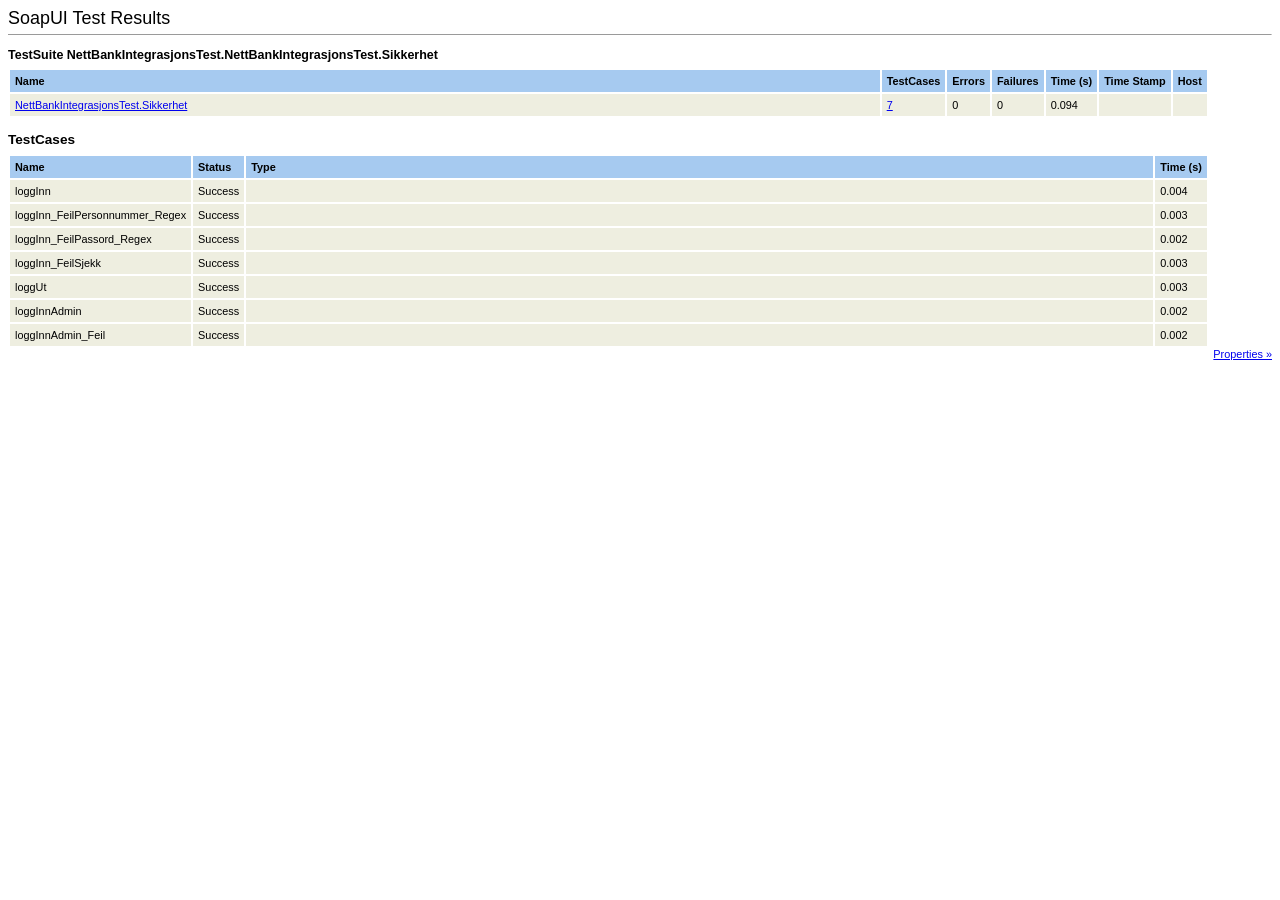
<file: reports/integration/NettBankIntegrasjonsTest/2_NettBankIntegrasjonsTest.Sikkerhet.html>
<!DOCTYPE html
  PUBLIC "-//W3C//DTD HTML 4.01 Transitional//EN">
<html xmlns:lxslt="http://xml.apache.org/xslt" xmlns:stringutils="saxon://com.eviware.soapui.support.StringUtils" xmlns:filenamesupport="saxon://com.eviware.soapui.support.FilenameSupport">
   <head>
      <meta http-equiv="Content-Type" content="text/html; charset=US-ASCII">
      <title>SoapUI Test Results: NettBankIntegrasjonsTest.NettBankIntegrasjonsTest.Sikkerhet</title>
      <link rel="stylesheet" type="text/css" title="Style" href="../stylesheet.css"><script type="text/javascript" language="JavaScript">
                    var TestCases = new Array();
                    var cur;
                    
        cur = TestCases['NettBankIntegrasjonsTest.NettBankIntegrasjonsTest.Sikkerhet'] = new Array();
        
            cur['Log4jContextSelector'] = 'org.apache.logging.log4j.core.selector.BasicContextSelector';
        
            cur['file.encoding'] = 'US-ASCII';
        
            cur['file.separator'] = '/';
        
            cur['ftp.nonProxyHosts'] = 'local|*.local|169.254/16|*.169.254/16';
        
            cur['groovy.source.encoding'] = 'iso-8859-1';
        
            cur['http.nonProxyHosts'] = 'local|*.local|169.254/16|*.169.254/16';
        
            cur['java.class.path'] = '/Applications/ReadyAPI-3.44.0.app/Contents/java/app/bin/ready-api-ui-3.44.0.jar:/Applications/ReadyAPI-3.44.0.app/Contents/java/app/lib/jetty-util-ajax-9.4.40.v20210413.jar:/Applications/ReadyAPI-3.44.0.app/Contents/java/app/lib/loadui-controller-base-3.44.0.jar:/Applications/ReadyAPI-3.44.0.app/Contents/java/app/lib/org.eclipse.xtext.xbase.lib-2.8.3.jar:/Applications/ReadyAPI-3.44.0.app/Contents/java/app/lib/spring-context-5.3.18.jar:/Applications/ReadyAPI-3.44.0.app/Contents/java/app/lib/jakarta.mail-api-1.6.7.jar:/Applications/ReadyAPI-3.44.0.app/Contents/java/app/lib/swagger-parser-2.0.24.jar:/Applications/ReadyAPI-3.44.0.app/Contents/java/app/lib/websocket-api-9.4.12.v20180830.jar:/Applications/ReadyAPI-3.44.0.app/Contents/java/app/lib/netty-handler-proxy-4.1.87.Final.jar:/Applications/ReadyAPI-3.44.0.app/Contents/java/app/lib/google-http-client-1.41.2.jar:/Applications/ReadyAPI-3.44.0.app/Contents/java/app/lib/kafka-protobuf-provider-6.1.0.jar:/Applications/ReadyAPI-3.44.0.app/Contents/java/app/lib/xercesImpl-2.12.0.jar:/Applications/ReadyAPI-3.44.0.app/Contents/java/app/lib/groovy-servlet-3.0.10.jar:/Applications/ReadyAPI-3.44.0.app/Contents/java/app/lib/xmlbeans-3.1.2-sb-fixed.jar:/Applications/ReadyAPI-3.44.0.app/Contents/java/app/lib/annotations-4.1.1.4.jar:/Applications/ReadyAPI-3.44.0.app/Contents/java/app/lib/javafx-controls-17.0.2.jar:/Applications/ReadyAPI-3.44.0.app/Contents/java/app/lib/jakarta.xml.bind-api-2.3.2.jar:/Applications/ReadyAPI-3.44.0.app/Contents/java/app/lib/commons-logging-1.2.jar:/Applications/ReadyAPI-3.44.0.app/Contents/java/app/lib/msg-simple-1.2.jar:/Applications/ReadyAPI-3.44.0.app/Contents/java/app/lib/batik-xml-1.14.jar:/Applications/ReadyAPI-3.44.0.app/Contents/java/app/lib/javafx-graphics-17.0.2.jar:/Applications/ReadyAPI-3.44.0.app/Contents/java/app/lib/poi-ooxml-schemas-4.1.2.jar:/Applications/ReadyAPI-3.44.0.app/Contents/java/app/lib/jquery-3.5.1.jar:/Applications/ReadyAPI-3.44.0.app/Contents/java/app/lib/jackson-coreutils-2.0.jar:/Applications/ReadyAPI-3.44.0.app/Contents/java/app/lib/itext-2.1.7.jar:/Applications/ReadyAPI-3.44.0.app/Contents/java/app/lib/groovy-json-3.0.10.jar:/Applications/ReadyAPI-3.44.0.app/Contents/java/app/lib/ready-api-starterpage-3.44.0.jar:/Applications/ReadyAPI-3.44.0.app/Contents/java/app/lib/kotlin-stdlib-1.4.0.jar:/Applications/ReadyAPI-3.44.0.app/Contents/java/app/lib/google-oauth-client-1.33.1.jar:/Applications/ReadyAPI-3.44.0.app/Contents/java/app/lib/ready-api-service-v-core-3.44.0.jar:/Applications/ReadyAPI-3.44.0.app/Contents/java/app/lib/jopt-simple-5.0.4.jar:/Applications/ReadyAPI-3.44.0.app/Contents/java/app/lib/opencensus-api-0.30.0.jar:/Applications/ReadyAPI-3.44.0.app/Contents/java/app/lib/swagger-parser-v2-converter-2.0.24.jar:/Applications/ReadyAPI-3.44.0.app/Contents/java/app/lib/jackson-module-scala_2.11-2.10.0.jar:/Applications/ReadyAPI-3.44.0.app/Contents/java/app/lib/ecj-3.21.0.jar:/Applications/ReadyAPI-3.44.0.app/Contents/java/app/lib/nekohtml-1.9.22.jar:/Applications/ReadyAPI-3.44.0.app/Contents/java/app/lib/snappy-java-1.1.8.4.jar:/Applications/ReadyAPI-3.44.0.app/Contents/java/app/lib/libphonenumber-8.11.1.jar:/Applications/ReadyAPI-3.44.0.app/Contents/java/app/lib/xmltooling-1.3.2-1.jar:/Applications/ReadyAPI-3.44.0.app/Contents/java/app/lib/jackson-dataformat-csv-2.10.0.jar:/Applications/ReadyAPI-3.44.0.app/Contents/java/app/lib/flex-messaging-common-1.0.jar:/Applications/ReadyAPI-3.44.0.app/Contents/java/app/lib/common-ui-3.44.0.jar:/Applications/ReadyAPI-3.44.0.app/Contents/java/app/lib/groovy-all-3.0.10.jar:/Applications/ReadyAPI-3.44.0.app/Contents/java/app/lib/htmlunit-2.33-sb-fixed.jar:/Applications/ReadyAPI-3.44.0.app/Contents/java/app/lib/aopalliance-1.0.jar:/Applications/ReadyAPI-3.44.0.app/Contents/java/app/lib/htmlunit-cssparser-1.2.0.jar:/Applications/ReadyAPI-3.44.0.app/Contents/java/app/lib/xmlsec-1.5.8.jar:/Applications/ReadyAPI-3.44.0.app/Contents/java/app/lib/javafx-media-17.0.2-mac.jar:/Applications/ReadyAPI-3.44.0.app/Contents/java/app/lib/ini4j-0.5.4.jar:/Applications/ReadyAPI-3.44.0.app/Contents/java/app/lib/jacob-1.14.3.jar:/Applications/ReadyAPI-3.44.0.app/Contents/java/app/lib/javafx-base-17.0.2-mac.jar:/Applications/ReadyAPI-3.44.0.app/Contents/java/app/lib/binding-2.0.1.jar:/Applications/ReadyAPI-3.44.0.app/Contents/java/app/lib/deltahex-swing-0.1.2.jar:/Applications/ReadyAPI-3.44.0.app/Contents/java/app/lib/axis-ant-1.4.jar:/Applications/ReadyAPI-3.44.0.app/Contents/java/app/lib/swagger-parser-v3-2.0.24.jar:/Applications/ReadyAPI-3.44.0.app/Contents/java/app/lib/wss4j-1.6.18.jar:/Applications/ReadyAPI-3.44.0.app/Contents/java/app/lib/netty-codec-4.1.87.Final.jar:/Applications/ReadyAPI-3.44.0.app/Contents/java/app/lib/javafx-controls-17.0.2-mac.jar:/Applications/ReadyAPI-3.44.0.app/Contents/java/app/lib/bcmail-jdk15on-1.64.jar:/Applications/ReadyAPI-3.44.0.app/Contents/java/app/lib/batik-shared-resources-1.14.jar:/Applications/ReadyAPI-3.44.0.app/Contents/java/app/lib/opensaml-2.5.1-1.jar:/Applications/ReadyAPI-3.44.0.app/Contents/java/app/lib/commons-discovery-0.2.jar:/Applications/ReadyAPI-3.44.0.app/Contents/java/app/lib/commons-httpclient-3.1.jar:/Applications/ReadyAPI-3.44.0.app/Contents/java/app/lib/javax.annotation-api-1.3.2.jar:/Applications/ReadyAPI-3.44.0.app/Contents/java/app/lib/jakarta.activation-2.0.0.jar:/Applications/ReadyAPI-3.44.0.app/Contents/java/app/lib/groovy-docgenerator-3.0.10.jar:/Applications/ReadyAPI-3.44.0.app/Contents/java/app/lib/javaparser-core-3.24.0.jar:/Applications/ReadyAPI-3.44.0.app/Contents/java/app/lib/junit-jupiter-engine-5.8.2.jar:/Applications/ReadyAPI-3.44.0.app/Contents/java/app/lib/log4j-api-2.17.1.jar:/Applications/ReadyAPI-3.44.0.app/Contents/java/app/lib/jcommander-1.78.jar:/Applications/ReadyAPI-3.44.0.app/Contents/java/app/lib/delight-rhino-sandbox-0.0.6.jar:/Applications/ReadyAPI-3.44.0.app/Contents/java/app/lib/reflections-0.9.9.jar:/Applications/ReadyAPI-3.44.0.app/Contents/java/app/lib/batik-gvt-1.14.jar:/Applications/ReadyAPI-3.44.0.app/Contents/java/app/lib/neko-htmlunit-2.33.jar:/Applications/ReadyAPI-3.44.0.app/Contents/java/app/lib/spring-core-5.3.18.jar:/Applications/ReadyAPI-3.44.0.app/Contents/java/app/lib/poi-ooxml-4.1.2.jar:/Applications/ReadyAPI-3.44.0.app/Contents/java/app/lib/jdtcore-3.2.0.v_658.jar:/Applications/ReadyAPI-3.44.0.app/Contents/java/app/lib/kafka-schema-registry-client-6.1.0.jar:/Applications/ReadyAPI-3.44.0.app/Contents/java/app/lib/loadui-pro-base-3.44.0.jar:/Applications/ReadyAPI-3.44.0.app/Contents/java/app/lib/org.eclipse.xtend.lib-2.8.3.jar:/Applications/ReadyAPI-3.44.0.app/Contents/java/app/lib/jackson-coreutils-equivalence-1.0.jar:/Applications/ReadyAPI-3.44.0.app/Contents/java/app/lib/antlr4-runtime-4.7.2.jar:/Applications/ReadyAPI-3.44.0.app/Contents/java/app/lib/ready-api-soapui-3.44.0.jar:/Applications/ReadyAPI-3.44.0.app/Contents/java/app/lib/junit-4.12.jar:/Applications/ReadyAPI-3.44.0.app/Contents/java/app/lib/slf4j-api-1.7.30.jar:/Applications/ReadyAPI-3.44.0.app/Contents/java/app/lib/groovy-test-junit5-3.0.10.jar:/Applications/ReadyAPI-3.44.0.app/Contents/java/app/lib/commons-csv-1.1.jar:/Applications/ReadyAPI-3.44.0.app/Contents/java/app/lib/batik-css-1.14.jar:/Applications/ReadyAPI-3.44.0.app/Contents/java/app/lib/htmlunit-core-js-2.33.jar:/Applications/ReadyAPI-3.44.0.app/Contents/java/app/lib/deltahex-operation-swing-0.1.2.jar:/Applications/ReadyAPI-3.44.0.app/Contents/java/app/lib/javafx-base-17.0.2.jar:/Applications/ReadyAPI-3.44.0.app/Contents/java/app/lib/scala-library-2.11.12.jar:/Applications/ReadyAPI-3.44.0.app/Contents/java/app/lib/javafx-web-17.0.2-mac.jar:/Applications/ReadyAPI-3.44.0.app/Contents/java/app/lib/wire-runtime-3.2.2.jar:/Applications/ReadyAPI-3.44.0.app/Contents/java/app/lib/reports-1.0.jar:/Applications/ReadyAPI-3.44.0.app/Contents/java/app/lib/loadui-component-3.44.0.jar:/Applications/ReadyAPI-3.44.0.app/Contents/java/app/lib/axis-1.4.jar:/Applications/ReadyAPI-3.44.0.app/Contents/java/app/lib/flying-saucer-pdf-9.0.7.jar:/Applications/ReadyAPI-3.44.0.app/Contents/java/app/lib/wire-schema-3.2.2.jar:/Applications/ReadyAPI-3.44.0.app/Contents/java/app/lib/languagesupport-2.6.0-fixed.jar:/Applications/ReadyAPI-3.44.0.app/Contents/java/app/lib/javafx-web-17.0.2.jar:/Applications/ReadyAPI-3.44.0.app/Contents/java/app/lib/websocket-common-9.4.12.v20180830.jar:/Applications/ReadyAPI-3.44.0.app/Contents/java/app/lib/woodstox-core-6.2.0.jar:/Applications/ReadyAPI-3.44.0.app/Contents/java/app/lib/loadui-api-3.44.0.jar:/Applications/ReadyAPI-3.44.0.app/Contents/java/app/lib/pcap4j-core-1.7.2.jar:/Applications/ReadyAPI-3.44.0.app/Contents/java/app/lib/groovy-console-3.0.10.jar:/Applications/ReadyAPI-3.44.0.app/Contents/java/app/lib/flying-saucer-core-9.0.7.jar:/Applications/ReadyAPI-3.44.0.app/Contents/java/app/lib/Protection-5.4.2.jar:/Applications/ReadyAPI-3.44.0.app/Contents/java/app/lib/l2fprod-common-fontchooser-7.3.jar:/Applications/ReadyAPI-3.44.0.app/Contents/java/app/lib/forms-1.0.7.jar:/Applications/ReadyAPI-3.44.0.app/Contents/java/app/lib/spring-aop-5.3.18.jar:/Applications/ReadyAPI-3.44.0.app/Contents/java/app/lib/opencsv-2.3.jar:/Applications/ReadyAPI-3.44.0.app/Contents/java/app/lib/batik-awt-util-1.14.jar:/Applications/ReadyAPI-3.44.0.app/Contents/java/app/lib/mbassador-1.3.2.jar:/Applications/ReadyAPI-3.44.0.app/Contents/java/app/lib/org.eclipse.egit.github.core-2.1.5.jar:/Applications/ReadyAPI-3.44.0.app/Contents/java/app/lib/netty-common-4.1.87.Final.jar:/Applications/ReadyAPI-3.44.0.app/Contents/java/app/lib/jersey-media-json-jackson-2.30.1.jar:/Applications/ReadyAPI-3.44.0.app/Contents/java/app/lib/grpc-core-1.52.1.jar:/Applications/ReadyAPI-3.44.0.app/Contents/java/app/lib/jetty-io-9.4.40.v20210413.jar:/Applications/ReadyAPI-3.44.0.app/Contents/java/app/lib/perfmark-api-0.25.0.jar:/Applications/ReadyAPI-3.44.0.app/Contents/java/app/lib/looks-2.2.0.jar:/Applications/ReadyAPI-3.44.0.app/Contents/java/app/lib/out-app-analytics-provider-2.6.6.jar:/Applications/ReadyAPI-3.44.0.app/Contents/java/app/lib/liquibase-slf4j-4.0.0.jar:/Applications/ReadyAPI-3.44.0.app/Contents/java/app/lib/jakarta.mail-2.0.0.jar:/Applications/ReadyAPI-3.44.0.app/Contents/java/app/lib/javax.servlet-api-3.1.0.jar:/Applications/ReadyAPI-3.44.0.app/Contents/java/app/lib/jmespath-java-1.11.136.jar:/Applications/ReadyAPI-3.44.0.app/Contents/java/app/lib/commons-fileupload-1.4.jar:/Applications/ReadyAPI-3.44.0.app/Contents/java/app/lib/zstd-jni-1.4.4-7.jar:/Applications/ReadyAPI-3.44.0.app/Contents/java/app/lib/batik-svg-dom-1.14.jar:/Applications/ReadyAPI-3.44.0.app/Contents/java/app/lib/jersey-hk2-2.29.1.jar:/Applications/ReadyAPI-3.44.0.app/Contents/java/app/lib/guice-5.1.0.jar:/Applications/ReadyAPI-3.44.0.app/Contents/java/app/lib/commons-math-1.2.jar:/Applications/ReadyAPI-3.44.0.app/Contents/java/app/lib/guice-assistedinject-5.1.0.jar:/Applications/ReadyAPI-3.44.0.app/Contents/java/app/lib/jxbrowser-swing-7.21.2.jar:/Applications/ReadyAPI-3.44.0.app/Contents/java/app/lib/log4j-1.2-api-2.17.1.jar:/Applications/ReadyAPI-3.44.0.app/Contents/java/app/lib/junit-platform-commons-1.8.2.jar:/Applications/ReadyAPI-3.44.0.app/Contents/java/app/lib/netty-transport-4.1.87.Final.jar:/Applications/ReadyAPI-3.44.0.app/Contents/java/app/lib/ion-java-1.0.2.jar:/Applications/ReadyAPI-3.44.0.app/Contents/java/app/lib/json-schema-validator-2.2.14.jar:/Applications/ReadyAPI-3.44.0.app/Contents/java/app/lib/hk2-locator-2.6.1.jar:/Applications/ReadyAPI-3.44.0.app/Contents/java/app/lib/jersey-container-servlet-core-2.29.1.jar:/Applications/ReadyAPI-3.44.0.app/Contents/java/app/lib/json-patch-1.13.jar:/Applications/ReadyAPI-3.44.0.app/Contents/java/app/lib/error_prone_annotations-2.3.2.jar:/Applications/ReadyAPI-3.44.0.app/Contents/java/app/lib/jfreechart-1.0.19.jar:/Applications/ReadyAPI-3.44.0.app/Contents/java/app/lib/groovy-nio-3.0.10.jar:/Applications/ReadyAPI-3.44.0.app/Contents/java/app/lib/vt-crypt-2.1.4.jar:/Applications/ReadyAPI-3.44.0.app/Contents/java/app/lib/ready-api-dashboard-tiles-3.44.0.jar:/Applications/ReadyAPI-3.44.0.app/Contents/java/app/lib/groovy-groovydoc-3.0.10.jar:/Applications/ReadyAPI-3.44.0.app/Contents/java/app/lib/org.apache.oltu.oauth2.httpclient4-0.31.jar:/Applications/ReadyAPI-3.44.0.app/Contents/java/app/lib/loadui-cmd-base-3.44.0.jar:/Applications/ReadyAPI-3.44.0.app/Contents/java/app/lib/log4j-core-2.17.1.jar:/Applications/ReadyAPI-3.44.0.app/Contents/java/app/lib/groovy-jsr223-3.0.10.jar:/Applications/ReadyAPI-3.44.0.app/Contents/java/app/lib/jline-2.14.6.jar:/Applications/ReadyAPI-3.44.0.app/Contents/java/app/lib/btf-1.3.jar:/Applications/ReadyAPI-3.44.0.app/Contents/java/app/lib/raml-parser-0.8.40.jar:/Applications/ReadyAPI-3.44.0.app/Contents/java/app/lib/swingx-0.9.1.jar:/Applications/ReadyAPI-3.44.0.app/Contents/java/app/lib/log4j-jcl-2.17.1.jar:/Applications/ReadyAPI-3.44.0.app/Contents/java/app/lib/junit-platform-engine-1.8.2.jar:/Applications/ReadyAPI-3.44.0.app/Contents/java/app/lib/batik-i18n-1.14.jar:/Applications/ReadyAPI-3.44.0.app/Contents/java/app/lib/jersey-server-2.29.1.jar:/Applications/ReadyAPI-3.44.0.app/Contents/java/app/lib/jxbrowser-7.21.2.jar:/Applications/ReadyAPI-3.44.0.app/Contents/java/app/lib/mongo-java-driver-3.12.10.jar:/Applications/ReadyAPI-3.44.0.app/Contents/java/app/lib/flex-messaging-core-1.0.jar:/Applications/ReadyAPI-3.44.0.app/Contents/java/app/lib/filters-2.0.235.jar:/Applications/ReadyAPI-3.44.0.app/Contents/java/app/lib/jakarta.ws.rs-api-2.1.6.jar:/Applications/ReadyAPI-3.44.0.app/Contents/java/app/lib/websocket-client-9.4.12.v20180830.jar:/Applications/ReadyAPI-3.44.0.app/Contents/java/app/lib/qdox-1.12.1.jar:/Applications/ReadyAPI-3.44.0.app/Contents/java/app/lib/javafx-media-17.0.2.jar:/Applications/ReadyAPI-3.44.0.app/Contents/java/app/lib/loadui-soapui-runner-3.44.0.jar:/Applications/ReadyAPI-3.44.0.app/Contents/java/app/lib/aopalliance-repackaged-2.6.1.jar:/Applications/ReadyAPI-3.44.0.app/Contents/java/app/lib/log4j-slf4j-impl-2.17.1.jar:/Applications/ReadyAPI-3.44.0.app/Contents/java/app/lib/jzlib-1.1.3.jar:/Applications/ReadyAPI-3.44.0.app/Contents/java/app/lib/failureaccess-1.0.1.jar:/Applications/ReadyAPI-3.44.0.app/Contents/java/app/lib/okio-2.5.0.jar:/Applications/ReadyAPI-3.44.0.app/Contents/java/app/lib/joor-java-8-0.9.10.jar:/Applications/ReadyAPI-3.44.0.app/Contents/java/app/lib/mixpanel-java-1.4.4.jar:/Applications/ReadyAPI-3.44.0.app/Contents/java/app/lib/commons-validator-1.7.jar:/Applications/ReadyAPI-3.44.0.app/Contents/java/app/lib/kafka_2.11-2.4.1.jar:/Applications/ReadyAPI-3.44.0.app/Contents/java/app/lib/juniversalchardet-1.0.3.jar:/Applications/ReadyAPI-3.44.0.app/Contents/java/app/lib/commons-collections4-4.2.jar:/Applications/ReadyAPI-3.44.0.app/Contents/java/app/lib/mxparser-1.2.2.jar:/Applications/ReadyAPI-3.44.0.app/Contents/java/app/lib/protobuf-java-3.21.12.jar:/Applications/ReadyAPI-3.44.0.app/Contents/java/app/lib/annotations-13.0.jar:/Applications/ReadyAPI-3.44.0.app/Contents/java/app/lib/jackson-module-paranamer-2.10.0.jar:/Applications/ReadyAPI-3.44.0.app/Contents/java/app/lib/httpclient-4.5.2.jar:/Applications/ReadyAPI-3.44.0.app/Contents/java/app/lib/jhall-protection.jar:/Applications/ReadyAPI-3.44.0.app/Contents/java/app/lib/jackson-module-jsonSchema-2.10.0.jar:/Applications/ReadyAPI-3.44.0.app/Contents/java/app/lib/readyapi-js-libraries-packaged-3.40.0.jar:/Applications/ReadyAPI-3.44.0.app/Contents/java/app/lib/picocli-4.6.1.jar:/Applications/ReadyAPI-3.44.0.app/Contents/java/app/lib/jaxb-api-2.3.1.jar:/Applications/ReadyAPI-3.44.0.app/Contents/java/app/lib/junit-platform-launcher-1.8.2.jar:/Applications/ReadyAPI-3.44.0.app/Contents/java/app/lib/snakeyaml-1.26.jar:/Applications/ReadyAPI-3.44.0.app/Contents/java/app/lib/rhino-1.7.10.jar:/Applications/ReadyAPI-3.44.0.app/Contents/java/app/lib/loadui-pro-agent-base-3.44.0.jar:/Applications/ReadyAPI-3.44.0.app/Contents/java/app/lib/spring-jcl-5.3.18.jar:/Applications/ReadyAPI-3.44.0.app/Contents/java/app/lib/jackson-jaxrs-json-provider-2.10.1.jar:/Applications/ReadyAPI-3.44.0.app/Contents/java/app/lib/org.eclipse.jgit.ssh.jsch-6.2.0.202206071550-r.jar:/Applications/ReadyAPI-3.44.0.app/Contents/java/app/lib/jetty-server-9.4.40.v20210413.jar:/Applications/ReadyAPI-3.44.0.app/Contents/java/app/lib/jaxb-impl-2.3.1.jar:/Applications/ReadyAPI-3.44.0.app/Contents/java/app/lib/netty-codec-http-4.1.87.Final.jar:/Applications/ReadyAPI-3.44.0.app/Contents/java/app/lib/jetty-util-9.4.40.v20210413.jar:/Applications/ReadyAPI-3.44.0.app/Contents/java/app/lib/commons-io-secure-2.6.1.jar:/Applications/ReadyAPI-3.44.0.app/Contents/java/app/lib/org.apache.oltu.oauth2.client-0.31.jar:/Applications/ReadyAPI-3.44.0.app/Contents/java/app/lib/commons-cli-1.4.jar:/Applications/ReadyAPI-3.44.0.app/Contents/java/app/lib/log4j-jul-2.17.1.jar:/Applications/ReadyAPI-3.44.0.app/Contents/java/app/lib/jide-common-3.6.6.jar:/Applications/ReadyAPI-3.44.0.app/Contents/java/app/lib/paranamer-2.8.jar:/Applications/ReadyAPI-3.44.0.app/Contents/java/app/lib/grpc-protobuf-1.52.1.jar:/Applications/ReadyAPI-3.44.0.app/Contents/java/app/lib/jersey-common-2.30.1.jar:/Applications/ReadyAPI-3.44.0.app/Contents/java/app/lib/swagger-parser-core-2.0.24.jar:/Applications/ReadyAPI-3.44.0.app/Contents/java/app/lib/groovy-swing-3.0.10.jar:/Applications/ReadyAPI-3.44.0.app/Contents/java/app/lib/grpc-protobuf-lite-1.52.1.jar:/Applications/ReadyAPI-3.44.0.app/Contents/java/app/lib/jackson-jaxrs-base-2.11.3.jar:/Applications/ReadyAPI-3.44.0.app/Contents/java/app/lib/jackson-core-2.11.3.jar:/Applications/ReadyAPI-3.44.0.app/Contents/java/app/lib/spring-beans-5.3.18.jar:/Applications/ReadyAPI-3.44.0.app/Contents/java/app/lib/ready-api-runners-3.44.0.jar:/Applications/ReadyAPI-3.44.0.app/Contents/java/app/lib/scala-collection-compat_2.11-2.1.2.jar:/Applications/ReadyAPI-3.44.0.app/Contents/java/app/lib/ready-api-soapui-pro-3.44.0.jar:/Applications/ReadyAPI-3.44.0.app/Contents/java/app/lib/xmlunit-1.2.jar:/Applications/ReadyAPI-3.44.0.app/Contents/java/app/lib/mimepull-1.9.11.jar:/Applications/ReadyAPI-3.44.0.app/Contents/java/app/lib/jtidy-r872-jdk15.jar:/Applications/ReadyAPI-3.44.0.app/Contents/java/app/lib/metrics-core-2.2.0.jar:/Applications/ReadyAPI-3.44.0.app/Contents/java/app/lib/netty-transport-native-unix-common-4.1.87.Final.jar:/Applications/ReadyAPI-3.44.0.app/Contents/java/app/lib/jersey-client-2.30.1.jar:/Applications/ReadyAPI-3.44.0.app/Contents/java/app/lib/autocomplete-2.6.0.jar:/Applications/ReadyAPI-3.44.0.app/Contents/java/app/lib/batik-parser-1.14.jar:/Applications/ReadyAPI-3.44.0.app/Contents/java/app/lib/javax.jms-api-2.0.1.jar:/Applications/ReadyAPI-3.44.0.app/Contents/java/app/lib/org.apache.oltu.commons.json-1.0.0.jar:/Applications/ReadyAPI-3.44.0.app/Contents/java/app/lib/batik-util-1.14.jar:/Applications/ReadyAPI-3.44.0.app/Contents/java/app/lib/xmlgraphics-commons-2.6.jar:/Applications/ReadyAPI-3.44.0.app/Contents/java/app/lib/jetty-servlet-9.4.40.v20210413.jar:/Applications/ReadyAPI-3.44.0.app/Contents/java/app/lib/allure-model-2.13.3.jar:/Applications/ReadyAPI-3.44.0.app/Contents/java/app/lib/jna-4.5.2.jar:/Applications/ReadyAPI-3.44.0.app/Contents/java/app/lib/swagger-models-2.1.7.jar:/Applications/ReadyAPI-3.44.0.app/Contents/java/app/lib/jackson-module-jaxb-annotations-2.11.3.jar:/Applications/ReadyAPI-3.44.0.app/Contents/java/app/lib/jackson-datatype-jsr310-2.11.3.jar:/Applications/ReadyAPI-3.44.0.app/Contents/java/app/lib/javax.xml.soap-api-1.4.0.jar:/Applications/ReadyAPI-3.44.0.app/Contents/java/app/lib/har-java-1.0.0.jar:/Applications/ReadyAPI-3.44.0.app/Contents/java/app/lib/jug-protection.jar:/Applications/ReadyAPI-3.44.0.app/Contents/java/app/lib/jakarta.activation-api-1.2.1.jar:/Applications/ReadyAPI-3.44.0.app/Contents/java/app/lib/kafka-protobuf-serializer-6.1.0.jar:/Applications/ReadyAPI-3.44.0.app/Contents/java/app/lib/kafka-schema-serializer-6.1.0.jar:/Applications/ReadyAPI-3.44.0.app/Contents/java/app/lib/loadui-base-3.44.0.jar:/Applications/ReadyAPI-3.44.0.app/Contents/java/app/lib/jackson-core-asl-1.9.13.jar:/Applications/ReadyAPI-3.44.0.app/Contents/java/app/lib/zookeeper-jute-3.5.7.jar:/Applications/ReadyAPI-3.44.0.app/Contents/java/app/lib/groovy-cli-picocli-3.0.10.jar:/Applications/ReadyAPI-3.44.0.app/Contents/java/app/lib/loadui-test-utils-3.44.0.jar:/Applications/ReadyAPI-3.44.0.app/Contents/java/app/lib/java-jwt-3.8.1.jar:/Applications/ReadyAPI-3.44.0.app/Contents/java/app/lib/listenablefuture-9999.0-empty-to-avoid-conflict-with-guava.jar:/Applications/ReadyAPI-3.44.0.app/Contents/java/app/lib/analytics-core-2.6.6.jar:/Applications/ReadyAPI-3.44.0.app/Contents/java/app/lib/groovy-groovysh-3.0.10.jar:/Applications/ReadyAPI-3.44.0.app/Contents/java/app/lib/netty-handler-4.1.87.Final.jar:/Applications/ReadyAPI-3.44.0.app/Contents/java/app/lib/commons-codec-1.6.jar:/Applications/ReadyAPI-3.44.0.app/Contents/java/app/lib/lz4-java-1.7.1.jar:/Applications/ReadyAPI-3.44.0.app/Contents/java/app/lib/loadui-utils-3.44.0.jar:/Applications/ReadyAPI-3.44.0.app/Contents/java/app/lib/swagger-annotations-1.6.2.jar:/Applications/ReadyAPI-3.44.0.app/Contents/java/app/lib/avro-1.9.2.jar:/Applications/ReadyAPI-3.44.0.app/Contents/java/app/lib/swagger-compat-spec-parser-1.0.53.jar:/Applications/ReadyAPI-3.44.0.app/Contents/java/app/lib/proxy-vole-1.0.4.jar:/Applications/ReadyAPI-3.44.0.app/Contents/java/app/lib/pcap4j-packetfactory-static-1.7.2.jar:/Applications/ReadyAPI-3.44.0.app/Contents/java/app/lib/netty-codec-http2-4.1.79.Final.jar:/Applications/ReadyAPI-3.44.0.app/Contents/java/app/lib/wsdl4j-1.6.2-fixed.jar:/Applications/ReadyAPI-3.44.0.app/Contents/java/app/lib/swagger-models-1.6.2.jar:/Applications/ReadyAPI-3.44.0.app/Contents/java/app/lib/osgi-resource-locator-1.0.3.jar:/Applications/ReadyAPI-3.44.0.app/Contents/java/app/lib/jxbrowser-mac-7.21.2.jar:/Applications/ReadyAPI-3.44.0.app/Contents/java/app/lib/jersey-media-jaxb-2.29.1.jar:/Applications/ReadyAPI-3.44.0.app/Contents/java/app/lib/core-api-3.6.0.jar:/Applications/ReadyAPI-3.44.0.app/Contents/java/app/lib/netty-resolver-4.1.87.Final.jar:/Applications/ReadyAPI-3.44.0.app/Contents/java/app/lib/core-httpclient-impl-3.6.0.jar:/Applications/ReadyAPI-3.44.0.app/Contents/java/app/lib/groovy-jmx-3.0.10.jar:/Applications/ReadyAPI-3.44.0.app/Contents/java/app/lib/commons-net-2.0.jar:/Applications/ReadyAPI-3.44.0.app/Contents/java/app/lib/bctsp-jdk15on-1.46.jar:/Applications/ReadyAPI-3.44.0.app/Contents/java/app/lib/batik-constants-1.14.jar:/Applications/ReadyAPI-3.44.0.app/Contents/java/app/lib/aws-java-sdk-ec2-1.11.136.jar:/Applications/ReadyAPI-3.44.0.app/Contents/java/app/lib/loadui-ui-3.44.0.jar:/Applications/ReadyAPI-3.44.0.app/Contents/java/app/lib/openws-1.4.2-1.jar:/Applications/ReadyAPI-3.44.0.app/Contents/java/app/lib/commons-math3-3.6.1.jar:/Applications/ReadyAPI-3.44.0.app/Contents/java/app/lib/ready-api-projects-3.44.0.jar:/Applications/ReadyAPI-3.44.0.app/Contents/java/app/lib/loadui-pro-socket-client-3.44.0.jar:/Applications/ReadyAPI-3.44.0.app/Contents/java/app/lib/jakarta.inject-2.6.1.jar:/Applications/ReadyAPI-3.44.0.app/Contents/java/app/lib/groovy-3.0.10.jar:/Applications/ReadyAPI-3.44.0.app/Contents/java/app/lib/checker-qual-2.8.1.jar:/Applications/ReadyAPI-3.44.0.app/Contents/java/app/lib/audience-annotations-0.5.0.jar:/Applications/ReadyAPI-3.44.0.app/Contents/java/app/lib/reactive-streams-1.0.2.jar:/Applications/ReadyAPI-3.44.0.app/Contents/java/app/lib/annotations-2.0.0.jar:/Applications/ReadyAPI-3.44.0.app/Contents/java/app/lib/groovy-xml-3.0.10.jar:/Applications/ReadyAPI-3.44.0.app/Contents/java/app/lib/protobuf-java-util-3.21.12.jar:/Applications/ReadyAPI-3.44.0.app/Contents/java/app/lib/hk2-utils-2.6.1.jar:/Applications/ReadyAPI-3.44.0.app/Contents/java/app/lib/javafx-swing-17.0.2.jar:/Applications/ReadyAPI-3.44.0.app/Contents/java/app/lib/json-schema-core-1.2.14.jar:/Applications/ReadyAPI-3.44.0.app/Contents/java/app/lib/swagger-inflector-new-2.0.5.jar:/Applications/ReadyAPI-3.44.0.app/Contents/java/app/lib/classgraph-4.6.32.jar:/Applications/ReadyAPI-3.44.0.app/Contents/java/app/lib/not-going-to-be-commons-ssl-0.3.20.jar:/Applications/ReadyAPI-3.44.0.app/Contents/java/app/lib/jackson-dataformat-cbor-2.6.6.jar:/Applications/ReadyAPI-3.44.0.app/Contents/java/app/lib/java-dataloader-2.1.1.jar:/Applications/ReadyAPI-3.44.0.app/Contents/java/app/lib/jcalendar-1.3.2.jar:/Applications/ReadyAPI-3.44.0.app/Contents/java/app/lib/batik-script-1.14.jar:/Applications/ReadyAPI-3.44.0.app/Contents/java/app/lib/kafka-avro-serializer-6.1.0.jar:/Applications/ReadyAPI-3.44.0.app/Contents/java/app/lib/rsyntaxtextarea-2.6.1.jar:/Applications/ReadyAPI-3.44.0.app/Contents/java/app/lib/allure-java-commons-2.13.3.jar:/Applications/ReadyAPI-3.44.0.app/Contents/java/app/lib/jackson-dataformat-xml-2.11.3.jar:/Applications/ReadyAPI-3.44.0.app/Contents/java/app/lib/json-path-2.4.0-fixed.jar:/Applications/ReadyAPI-3.44.0.app/Contents/java/app/lib/swagger-annotations-2.1.0.jar:/Applications/ReadyAPI-3.44.0.app/Contents/java/app/lib/jackson-datatype-jdk8-2.10.0.jar:/Applications/ReadyAPI-3.44.0.app/Contents/java/app/lib/ready-api-db-3.44.0.jar:/Applications/ReadyAPI-3.44.0.app/Contents/java/app/lib/commons-collections-3.2.2.jar:/Applications/ReadyAPI-3.44.0.app/Contents/java/app/lib/VeracodeAnnotations-1.0.4.jar:/Applications/ReadyAPI-3.44.0.app/Contents/java/app/lib/ready-api-license-3.44.0.jar:/Applications/ReadyAPI-3.44.0.app/Contents/java/app/lib/netty-codec-socks-4.1.87.Final.jar:/Applications/ReadyAPI-3.44.0.app/Contents/java/app/lib/swagger4j-1.0.0.jar:/Applications/ReadyAPI-3.44.0.app/Contents/java/app/lib/accessors-smart-2.4.6.jar:/Applications/ReadyAPI-3.44.0.app/Contents/java/app/lib/hk2-api-2.6.1.jar:/Applications/ReadyAPI-3.44.0.app/Contents/java/app/lib/hamcrest-core-1.3.jar:/Applications/ReadyAPI-3.44.0.app/Contents/java/app/lib/dom4j-1.6.1.jar:/Applications/ReadyAPI-3.44.0.app/Contents/java/app/lib/slf4j-ext-1.7.30.jar:/Applications/ReadyAPI-3.44.0.app/Contents/java/app/lib/miglayout-core-5.2.jar:/Applications/ReadyAPI-3.44.0.app/Contents/java/app/lib/commons-compress-1.19.jar:/Applications/ReadyAPI-3.44.0.app/Contents/java/app/lib/jna-platform-4.5.2.jar:/Applications/ReadyAPI-3.44.0.app/Contents/java/app/lib/batik-svggen-1.14.jar:/Applications/ReadyAPI-3.44.0.app/Contents/java/app/lib/swagger-core-1.6.2.jar:/Applications/ReadyAPI-3.44.0.app/Contents/java/app/lib/gson-2.3.1.jar:/Applications/ReadyAPI-3.44.0.app/Contents/java/app/lib/SparseBitSet-1.2.jar:/Applications/ReadyAPI-3.44.0.app/Contents/java/app/lib/batik-ext-1.14.jar:/Applications/ReadyAPI-3.44.0.app/Contents/java/app/lib/org.apache.oltu.oauth2.authzserver-1.0.0.jar:/Applications/ReadyAPI-3.44.0.app/Contents/java/app/lib/org.eclipse.jgit-6.2.0.202206071550-r.jar:/Applications/ReadyAPI-3.44.0.app/Contents/java/app/lib/uri-template-0.10.jar:/Applications/ReadyAPI-3.44.0.app/Contents/java/app/lib/aws-java-sdk-core-1.11.136.jar:/Applications/ReadyAPI-3.44.0.app/Contents/java/app/lib/scala-logging_2.11-3.9.2.jar:/Applications/ReadyAPI-3.44.0.app/Contents/java/app/lib/javaluator-3.0.0.jar:/Applications/ReadyAPI-3.44.0.app/Contents/java/app/lib/groovy-sql-3.0.10.jar:/Applications/ReadyAPI-3.44.0.app/Contents/java/app/lib/org.apache.oltu.oauth2.common-0.31.jar:/Applications/ReadyAPI-3.44.0.app/Contents/java/app/lib/JavaEWAH-1.1.13.jar:/Applications/ReadyAPI-3.44.0.app/Contents/java/app/lib/castor-xml-1.4.1.jar:/Applications/ReadyAPI-3.44.0.app/Contents/java/app/lib/jettison-1.2.jar:/Applications/ReadyAPI-3.44.0.app/Contents/java/app/lib/jackson-databind-2.11.3.jar:/Applications/ReadyAPI-3.44.0.app/Contents/java/app/lib/json-20090211.jar:/Applications/ReadyAPI-3.44.0.app/Contents/java/app/lib/netty-transport-native-epoll-4.1.45.Final.jar:/Applications/ReadyAPI-3.44.0.app/Contents/java/app/lib/jakarta.annotation-api-1.3.5.jar:/Applications/ReadyAPI-3.44.0.app/Contents/java/app/lib/j2objc-annotations-1.3.jar:/Applications/ReadyAPI-3.44.0.app/Contents/java/app/lib/swagger-core-2.1.5.jar:/Applications/ReadyAPI-3.44.0.app/Contents/java/app/lib/httpasyncclient-4.1.jar:/Applications/ReadyAPI-3.44.0.app/Contents/java/app/lib/jackson-annotations-2.11.3.jar:/Applications/ReadyAPI-3.44.0.app/Contents/java/app/lib/groovy-testng-3.0.10.jar:/Applications/ReadyAPI-3.44.0.app/Contents/java/app/lib/kotlin-stdlib-jdk7-1.3.71.jar:/Applications/ReadyAPI-3.44.0.app/Contents/java/app/lib/spring-jdbc-5.3.18.jar:/Applications/ReadyAPI-3.44.0.app/Contents/java/app/lib/loadui-reporting-3.44.0.jar:/Applications/ReadyAPI-3.44.0.app/Contents/java/app/lib/spring-tx-5.3.18.jar:/Applications/ReadyAPI-3.44.0.app/Contents/java/app/lib/org.apache.oltu.commons.encodedtoken-1.0.0.jar:/Applications/ReadyAPI-3.44.0.app/Contents/java/app/lib/deltahex-operation-0.1.2.jar:/Applications/ReadyAPI-3.44.0.app/Contents/java/app/lib/jackson-dataformat-yaml-2.11.3.jar:/Applications/ReadyAPI-3.44.0.app/Contents/java/app/lib/jetty-http-9.4.40.v20210413.jar:/Applications/ReadyAPI-3.44.0.app/Contents/java/app/lib/commons-beanutils-1.9.4.jar:/Applications/ReadyAPI-3.44.0.app/Contents/java/app/lib/batik-anim-1.14.jar:/Applications/ReadyAPI-3.44.0.app/Contents/java/app/lib/batik-transcoder-1.14.jar:/Applications/ReadyAPI-3.44.0.app/Contents/java/app/lib/batik-dom-1.14.jar:/Applications/ReadyAPI-3.44.0.app/Contents/java/app/lib/jasperreports-fonts-liberation-2.1.2.jar:/Applications/ReadyAPI-3.44.0.app/Contents/java/app/lib/commons-text-1.4.jar:/Applications/ReadyAPI-3.44.0.app/Contents/java/app/lib/org.apache.oltu.oauth2.jwt-1.0.1.jar:/Applications/ReadyAPI-3.44.0.app/Contents/java/app/lib/proto-google-common-protos-2.9.0.jar:/Applications/ReadyAPI-3.44.0.app/Contents/java/app/lib/guava-28.0-jre.jar:/Applications/ReadyAPI-3.44.0.app/Contents/java/app/lib/liquibase-core-4.8.0.jar:/Applications/ReadyAPI-3.44.0.app/Contents/java/app/lib/bcpkix-jdk15on-1.64.jar:/Applications/ReadyAPI-3.44.0.app/Contents/java/app/lib/httpcore-nio-4.4.1.jar:/Applications/ReadyAPI-3.44.0.app/Contents/java/app/lib/swagger-jersey2-jaxrs-1.6.1.jar:/Applications/ReadyAPI-3.44.0.app/Contents/java/app/lib/jsr305-2.0.0.jar:/Applications/ReadyAPI-3.44.0.app/Contents/java/app/lib/ready-api-integrations-3.44.0.jar:/Applications/ReadyAPI-3.44.0.app/Contents/java/app/lib/jsch-0.1.55.jar:/Applications/ReadyAPI-3.44.0.app/Contents/java/app/lib/mina-core-2.0.9.jar:/Applications/ReadyAPI-3.44.0.app/Contents/java/app/lib/vt-password-3.1.2.jar:/Applications/ReadyAPI-3.44.0.app/Contents/java/app/lib/jaxrpc-protection-jdk12.jar:/Applications/ReadyAPI-3.44.0.app/Contents/java/app/lib/json-smart-2.4.6.jar:/Applications/ReadyAPI-3.44.0.app/Contents/java/app/lib/protoc-3.21.12.jar:/Applications/ReadyAPI-3.44.0.app/Contents/java/app/lib/deltahex-core-0.1.2.jar:/Applications/ReadyAPI-3.44.0.app/Contents/java/app/lib/org.apache.oltu.jose.jws-1.0.1.jar:/Applications/ReadyAPI-3.44.0.app/Contents/java/app/lib/jersey-media-multipart-2.29.1.jar:/Applications/ReadyAPI-3.44.0.app/Contents/java/app/lib/jxl-2.6.12.jar:/Applications/ReadyAPI-3.44.0.app/Contents/java/app/lib/jackson-jaxrs-xml-provider-2.11.3.jar:/Applications/ReadyAPI-3.44.0.app/Contents/java/app/lib/netty-buffer-4.1.87.Final.jar:/Applications/ReadyAPI-3.44.0.app/Contents/java/app/lib/saxon-9.1.0.8j.jar:/Applications/ReadyAPI-3.44.0.app/Contents/java/app/lib/xmlpull-1.1.3.1.jar:/Applications/ReadyAPI-3.44.0.app/Contents/java/app/lib/ready-api-jdbc-virts-3.44.0.jar:/Applications/ReadyAPI-3.44.0.app/Contents/java/app/lib/stax2-api-4.2.jar:/Applications/ReadyAPI-3.44.0.app/Contents/java/app/lib/swagger-jaxrs-1.6.1.jar:/Applications/ReadyAPI-3.44.0.app/Contents/java/app/lib/poi-4.1.2.jar:/Applications/ReadyAPI-3.44.0.app/Contents/java/app/lib/loadui-store-h2-3.44.0.jar:/Applications/ReadyAPI-3.44.0.app/Contents/java/app/lib/org.eclipse.xtend.lib.macro-2.8.3.jar:/Applications/ReadyAPI-3.44.0.app/Contents/java/app/lib/commons-lang-2.6.jar:/Applications/ReadyAPI-3.44.0.app/Contents/java/app/lib/groovy-test-3.0.10.jar:/Applications/ReadyAPI-3.44.0.app/Contents/java/app/lib/commons-digester-2.1.jar:/Applications/ReadyAPI-3.44.0.app/Contents/java/app/lib/ready-api-core-3.44.0.jar:/Applications/ReadyAPI-3.44.0.app/Contents/java/app/lib/h2-1.4.200.jar:/Applications/ReadyAPI-3.44.0.app/Contents/java/app/lib/grpc-context-1.52.1.jar:/Applications/ReadyAPI-3.44.0.app/Contents/java/app/lib/jackson-datatype-joda-2.10.1.jar:/Applications/ReadyAPI-3.44.0.app/Contents/java/app/lib/jackson-jaxrs-yaml-provider-2.10.1.jar:/Applications/ReadyAPI-3.44.0.app/Contents/java/app/lib/xlsx-streamer-2.2.0.jar:/Applications/ReadyAPI-3.44.0.app/Contents/java/app/lib/opencensus-contrib-http-util-0.30.0.jar:/Applications/ReadyAPI-3.44.0.app/Contents/java/app/lib/controlsfx-8.40.12.jar:/Applications/ReadyAPI-3.44.0.app/Contents/java/app/lib/jaxb-core-2.3.0.1.jar:/Applications/ReadyAPI-3.44.0.app/Contents/java/app/lib/graphql-java-13.0.jar:/Applications/ReadyAPI-3.44.0.app/Contents/java/app/lib/jcommon-1.0.23.jar:/Applications/ReadyAPI-3.44.0.app/Contents/java/app/lib/jersey-entity-filtering-2.30.1.jar:/Applications/ReadyAPI-3.44.0.app/Contents/java/app/lib/kotlin-stdlib-common-1.3.71.jar:/Applications/ReadyAPI-3.44.0.app/Contents/java/app/lib/swagger-integration-2.1.0.jar:/Applications/ReadyAPI-3.44.0.app/Contents/java/app/lib/httpmime-4.5.6.jar:/Applications/ReadyAPI-3.44.0.app/Contents/java/app/lib/javax.json-api-1.0-b06.jar:/Applications/ReadyAPI-3.44.0.app/Contents/java/app/lib/animal-sniffer-annotations-1.17.jar:/Applications/ReadyAPI-3.44.0.app/Contents/java/app/lib/jide-charts-3.6.6.jar:/Applications/ReadyAPI-3.44.0.app/Contents/java/app/lib/junit-jupiter-api-5.8.2.jar:/Applications/ReadyAPI-3.44.0.app/Contents/java/app/lib/groovy-astbuilder-3.0.10.jar:/Applications/ReadyAPI-3.44.0.app/Contents/java/app/lib/swagger-parser-1.0.54.jar:/Applications/ReadyAPI-3.44.0.app/Contents/java/app/lib/xstream-1.4.20.jar:/Applications/ReadyAPI-3.44.0.app/Contents/java/app/lib/kotlin-stdlib-jdk8-1.3.71.jar:/Applications/ReadyAPI-3.44.0.app/Contents/java/app/lib/grpc-stub-1.52.1.jar:/Applications/ReadyAPI-3.44.0.app/Contents/java/app/lib/commons-lang3-3.7.jar:/Applications/ReadyAPI-3.44.0.app/Contents/java/app/lib/jsoup-1.6.1.jar:/Applications/ReadyAPI-3.44.0.app/Contents/java/app/lib/activeQueryBuilder-activeQueryBuilder.jar:/Applications/ReadyAPI-3.44.0.app/Contents/java/app/lib/castor-core-1.4.1.jar:/Applications/ReadyAPI-3.44.0.app/Contents/java/app/lib/kafka-clients-2.6.0.jar:/Applications/ReadyAPI-3.44.0.app/Contents/java/app/lib/vt-dictionary-3.0.jar:/Applications/ReadyAPI-3.44.0.app/Contents/java/app/lib/groovy-templates-3.0.10.jar:/Applications/ReadyAPI-3.44.0.app/Contents/java/app/lib/scala-reflect-2.11.12.jar:/Applications/ReadyAPI-3.44.0.app/Contents/java/app/lib/jasperreports-6.13.0-sb-fixed.jar:/Applications/ReadyAPI-3.44.0.app/Contents/java/app/lib/ready-api-soapui-ng-3.44.0.jar:/Applications/ReadyAPI-3.44.0.app/Contents/java/app/lib/opentest4j-1.2.0.jar:/Applications/ReadyAPI-3.44.0.app/Contents/java/app/lib/snmp4j-1.10.1.jar:/Applications/ReadyAPI-3.44.0.app/Contents/java/app/lib/swagger-jaxrs2-2.1.0.jar:/Applications/ReadyAPI-3.44.0.app/Contents/java/app/lib/httpcore-4.4.3.jar:/Applications/ReadyAPI-3.44.0.app/Contents/java/app/lib/jackson-mapper-asl-1.9.13.jar:/Applications/ReadyAPI-3.44.0.app/Contents/java/app/lib/bcprov-jdk15on-1.64.jar:/Applications/ReadyAPI-3.44.0.app/Contents/java/app/lib/json-schema-validator-0.1.7.jar:/Applications/ReadyAPI-3.44.0.app/Contents/java/app/lib/jetty-xml-9.4.12.v20180830.jar:/Applications/ReadyAPI-3.44.0.app/Contents/java/app/lib/xml-apis-ext-1.3.04.jar:/Applications/ReadyAPI-3.44.0.app/Contents/java/app/lib/jwks-rsa-0.8.2.jar:/Applications/ReadyAPI-3.44.0.app/Contents/java/app/lib/ProtectionPriv-5.4.2.jar:/Applications/ReadyAPI-3.44.0.app/Contents/java/app/lib/curvesapi-1.06.jar:/Applications/ReadyAPI-3.44.0.app/Contents/java/app/lib/jetty-client-9.4.12.v20180830.jar:/Applications/ReadyAPI-3.44.0.app/Contents/java/app/lib/saxon-dom-9.1.0.8j.jar:/Applications/ReadyAPI-3.44.0.app/Contents/java/app/lib/jetty-security-9.4.40.v20210413.jar:/Applications/ReadyAPI-3.44.0.app/Contents/java/app/lib/scala-java8-compat_2.11-0.9.0.jar:/Applications/ReadyAPI-3.44.0.app/Contents/java/app/lib/groovy-dateutil-3.0.10.jar:/Applications/ReadyAPI-3.44.0.app/Contents/java/app/lib/javafx-swing-17.0.2-mac.jar:/Applications/ReadyAPI-3.44.0.app/Contents/java/app/lib/common-utils-6.1.0.jar:/Applications/ReadyAPI-3.44.0.app/Contents/java/app/lib/ready-api-service-v-3.44.0.jar:/Applications/ReadyAPI-3.44.0.app/Contents/java/app/lib/grpc-netty-1.52.1.jar:/Applications/ReadyAPI-3.44.0.app/Contents/java/app/lib/spring-expression-5.3.18.jar:/Applications/ReadyAPI-3.44.0.app/Contents/java/app/lib/zookeeper-3.5.7.jar:/Applications/ReadyAPI-3.44.0.app/Contents/java/app/lib/joda-time-2.10.5.jar:/Applications/ReadyAPI-3.44.0.app/Contents/java/app/lib/javax.inject-1.jar:/Applications/ReadyAPI-3.44.0.app/Contents/java/app/lib/tika-core-1.24.1.jar:/Applications/ReadyAPI-3.44.0.app/Contents/java/app/lib/swagger-inflector-1.0.19.jar:/Applications/ReadyAPI-3.44.0.app/Contents/java/app/lib/jakarta.validation-api-2.0.2.jar:/Applications/ReadyAPI-3.44.0.app/Contents/java/app/lib/groovy-macro-3.0.10.jar:/Applications/ReadyAPI-3.44.0.app/Contents/java/app/lib/testng-7.5.jar:/Applications/ReadyAPI-3.44.0.app/Contents/java/app/lib/idw-1.6.1.jar:/Applications/ReadyAPI-3.44.0.app/Contents/java/app/lib/exbin-binary_data-0.1.2.jar:/Applications/ReadyAPI-3.44.0.app/Contents/java/app/lib/jdom-1.1.3.jar:/Applications/ReadyAPI-3.44.0.app/Contents/java/app/lib/ws-commons-util-1.0.2.jar:/Applications/ReadyAPI-3.44.0.app/Contents/java/app/lib/javassist-3.19.0-GA.jar:/Applications/ReadyAPI-3.44.0.app/Contents/java/app/lib/batik-bridge-1.14.jar:/Applications/ReadyAPI-3.44.0.app/Contents/java/app/lib/miglayout-swing-5.2.jar:/Applications/ReadyAPI-3.44.0.app/Contents/java/app/lib/groovy-datetime-3.0.10.jar:/Applications/ReadyAPI-3.44.0.app/Contents/java/app/lib/snmp4j-agent-1.3.1.jar:/Applications/ReadyAPI-3.44.0.app/Contents/java/app/lib/javax.json-1.0-b06.jar:/Applications/ReadyAPI-3.44.0.app/Contents/java/app/lib/ready-api-security-3.44.0.jar:/Applications/ReadyAPI-3.44.0.app/Contents/java/app/lib/javafx-graphics-17.0.2-mac.jar:/Applications/ReadyAPI-3.44.0.app/Contents/java/app/lib/grpc-api-1.52.1.jar';
        
            cur['java.class.version'] = '61.0';
        
            cur['java.home'] = '/Applications/ReadyAPI-3.44.0.app/Contents/PlugIns/jre.bundle/Contents/Home';
        
            cur['java.io.tmpdir'] = '/var/folders/wj/r0kx0v2x1jvcpkj9lpxd6qbh0000gn/T/';
        
            cur['java.library.path'] = '/Users/sannajammeh/Library/Java/Extensions:/Library/Java/Extensions:/Network/Library/Java/Extensions:/System/Library/Java/Extensions:/usr/lib/java:.';
        
            cur['java.runtime.name'] = 'OpenJDK Runtime Environment';
        
            cur['java.runtime.version'] = '17.0.5+8';
        
            cur['java.specification.name'] = 'Java Platform API Specification';
        
            cur['java.specification.vendor'] = 'Oracle Corporation';
        
            cur['java.specification.version'] = '17';
        
            cur['java.util.logging.manager'] = 'org.apache.logging.log4j.jul.LogManager';
        
            cur['java.vendor'] = 'Eclipse Adoptium';
        
            cur['java.vendor.url'] = 'https://adoptium.net/';
        
            cur['java.vendor.url.bug'] = 'https://github.com/adoptium/adoptium-support/issues';
        
            cur['java.vendor.version'] = 'Temurin-17.0.5+8';
        
            cur['java.version'] = '17.0.5';
        
            cur['java.version.date'] = '2022-10-18';
        
            cur['java.vm.compressedOopsMode'] = 'Zero based';
        
            cur['java.vm.info'] = 'mixed mode';
        
            cur['java.vm.name'] = 'OpenJDK 64-Bit Server VM';
        
            cur['java.vm.specification.name'] = 'Java Virtual Machine Specification';
        
            cur['java.vm.specification.vendor'] = 'Oracle Corporation';
        
            cur['java.vm.specification.version'] = '17';
        
            cur['java.vm.vendor'] = 'Eclipse Adoptium';
        
            cur['java.vm.version'] = '17.0.5+8';
        
            cur['jdk.debug'] = 'release';
        
            cur['line.separator'] = ' ';
        
            cur['log4j2.formatMsgNoLookups'] = 'true';
        
            cur['native.encoding'] = 'US-ASCII';
        
            cur['org.eclipse.jetty.util.log.class'] = 'com.eviware.soapui.support.log.JettyLogger';
        
            cur['os.arch'] = 'x86_64';
        
            cur['os.name'] = 'Mac OS X';
        
            cur['os.version'] = '13.2';
        
            cur['path.separator'] = ':';
        
            cur['soapui.ext.actions'] = '/Applications/ReadyAPI-3.44.0.app/Contents/java/app/bin/actions';
        
            cur['soapui.ext.libraries'] = '/Applications/ReadyAPI-3.44.0.app/Contents/java/app/bin/ext';
        
            cur['soapui.ext.listeners'] = '/Applications/ReadyAPI-3.44.0.app/Contents/java/app/bin/listeners';
        
            cur['soapui.home'] = '/Applications/ReadyAPI-3.44.0.app/Contents/java/app/bin';
        
            cur['soapui.properties'] = 'soapui.properties';
        
            cur['socksNonProxyHosts'] = 'local|*.local|169.254/16|*.169.254/16';
        
            cur['sun.arch.data.model'] = '64';
        
            cur['sun.awt.enableExtraMouseButtons'] = 'true';
        
            cur['sun.boot.library.path'] = '/Applications/ReadyAPI-3.44.0.app/Contents/PlugIns/jre.bundle/Contents/Home/lib';
        
            cur['sun.cpu.endian'] = 'little';
        
            cur['sun.font.fontmanager'] = 'sun.font.CFontManager';
        
            cur['sun.io.unicode.encoding'] = 'UnicodeBig';
        
            cur['sun.java.command'] = 'com.smartbear.ready.cmd.runner.pro.SoapUIProTestCaseRunner -r -j -f/Users/sannajammeh/code/integration-test -g -o -RJUnit-Style HTML Report -FXML -EDefault environment /Users/sannajammeh/code/backup-test.xml';
        
            cur['sun.java.launcher'] = 'SUN_STANDARD';
        
            cur['sun.jnu.encoding'] = 'UTF-8';
        
            cur['sun.management.compiler'] = 'HotSpot 64-Bit Tiered Compilers';
        
            cur['test.history.disabled'] = 'true';
        
            cur['user.country'] = 'NO';
        
            cur['user.dir'] = '/Applications/ReadyAPI-3.44.0.app/Contents/java/app/bin';
        
            cur['user.home'] = '/Users/sannajammeh';
        
            cur['user.language'] = 'en';
        
            cur['user.name'] = 'sannajammeh';
        
            cur['user.timezone'] = 'Europe/Oslo';
        </script><script type="text/javascript" language="JavaScript">
        function displayProperties (name) {
          var win = window.open('','soapUISystemProperties','scrollbars=1,resizable=1');
          var doc = win.document;
          doc.open();
          doc.write("<html><head><title>Properties of " + name + "</title>");
          doc.write("<style type=\"text/css\">");
          doc.write("body {font:normal 68% arial,helvetica; color:#000000; }");
          doc.write("table tr td, table tr th { font-size: 68%; }");
          doc.write("table.properties { border-collapse:collapse; border-left:solid 1 #cccccc; border-top:solid 1 #cccccc; padding:5px; }");
          doc.write("table.properties th { text-align:left; border-right:solid 1 #cccccc; border-bottom:solid 1 #cccccc; background-color:#eeeeee; }");
          doc.write("table.properties td { font:normal; text-align:left; border-right:solid 1 #cccccc; border-bottom:solid 1 #cccccc; background-color:#fffffff; }");
          doc.write("h3 { margin-bottom: 0.5em; font: bold 115% arial,helvetica }");
          doc.write("</style>");
          doc.write("</head><body>");
          doc.write("<h3>Properties of " + name + "</h3>");
          doc.write("<div align=\"right\"><a href=\"javascript:window.close();\">Close</a></div>");
          doc.write("<table class='properties'>");
          doc.write("<tr><th>Name</th><th>Value</th></tr>");
          for (prop in TestCases[name]) {
            doc.write("<tr><th>" + prop + "</th><td>" + TestCases[name][prop] + "</td></tr>");
          }
          doc.write("</table>");
          doc.write("</body></html>");
          doc.close();
          win.focus();
        }
      
                </script></head>
   <body>
      <h1>SoapUI Test Results</h1>
      <hr size="1">
      <h3>TestSuite NettBankIntegrasjonsTest.NettBankIntegrasjonsTest.Sikkerhet</h3>
      <table class="details" border="0" cellpadding="5" cellspacing="2" width="95%">
         <tr valign="top">
            <th width="80%">Name</th>
            <th>TestCases</th>
            <th>Errors</th>
            <th>Failures</th>
            <th nowrap>Time (s)</th>
            <th nowrap>Time Stamp</th>
            <th>Host</th>
         </tr>
         <tr valign="top" class="Pass">
            <td><a title="Display all tests" href="2_NettBankIntegrasjonsTest.Sikkerhet.html">NettBankIntegrasjonsTest.Sikkerhet</a></td>
            <td><a title="Display all tests" href="2_NettBankIntegrasjonsTest.Sikkerhet.html">7</a></td>
            <td>0</td>
            <td>0</td>
            <td>0.094</td>
            <td></td>
            <td></td>
         </tr>
      </table>
      <h2>TestCases</h2>
      <table class="details" border="0" cellpadding="5" cellspacing="2" width="95%">
         <tr valign="top">
            <th>Name</th>
            <th>Status</th>
            <th width="80%">Type</th>
            <th nowrap>Time (s)</th>
         </tr>
         <tr valign="top" class="TableRowColor">
            <td><a name="loggInn"></a>loggInn
            </td>
            <td>Success</td>
            <td></td>
            <td>0.004</td>
         </tr>
         <tr valign="top" class="TableRowColor">
            <td><a name="loggInn_FeilPersonnummer_Regex"></a>loggInn_FeilPersonnummer_Regex
            </td>
            <td>Success</td>
            <td></td>
            <td>0.003</td>
         </tr>
         <tr valign="top" class="TableRowColor">
            <td><a name="loggInn_FeilPassord_Regex"></a>loggInn_FeilPassord_Regex
            </td>
            <td>Success</td>
            <td></td>
            <td>0.002</td>
         </tr>
         <tr valign="top" class="TableRowColor">
            <td><a name="loggInn_FeilSjekk"></a>loggInn_FeilSjekk
            </td>
            <td>Success</td>
            <td></td>
            <td>0.003</td>
         </tr>
         <tr valign="top" class="TableRowColor">
            <td><a name="loggUt"></a>loggUt
            </td>
            <td>Success</td>
            <td></td>
            <td>0.003</td>
         </tr>
         <tr valign="top" class="TableRowColor">
            <td><a name="loggInnAdmin"></a>loggInnAdmin
            </td>
            <td>Success</td>
            <td></td>
            <td>0.002</td>
         </tr>
         <tr valign="top" class="TableRowColor">
            <td><a name="loggInnAdmin_Feil"></a>loggInnAdmin_Feil
            </td>
            <td>Success</td>
            <td></td>
            <td>0.002</td>
         </tr>
      </table>
      <div class="Properties"><a href="javascript:displayProperties('NettBankIntegrasjonsTest.NettBankIntegrasjonsTest.Sikkerhet');">
            Properties &raquo;
            </a></div>
   </body>
</html>
</file>
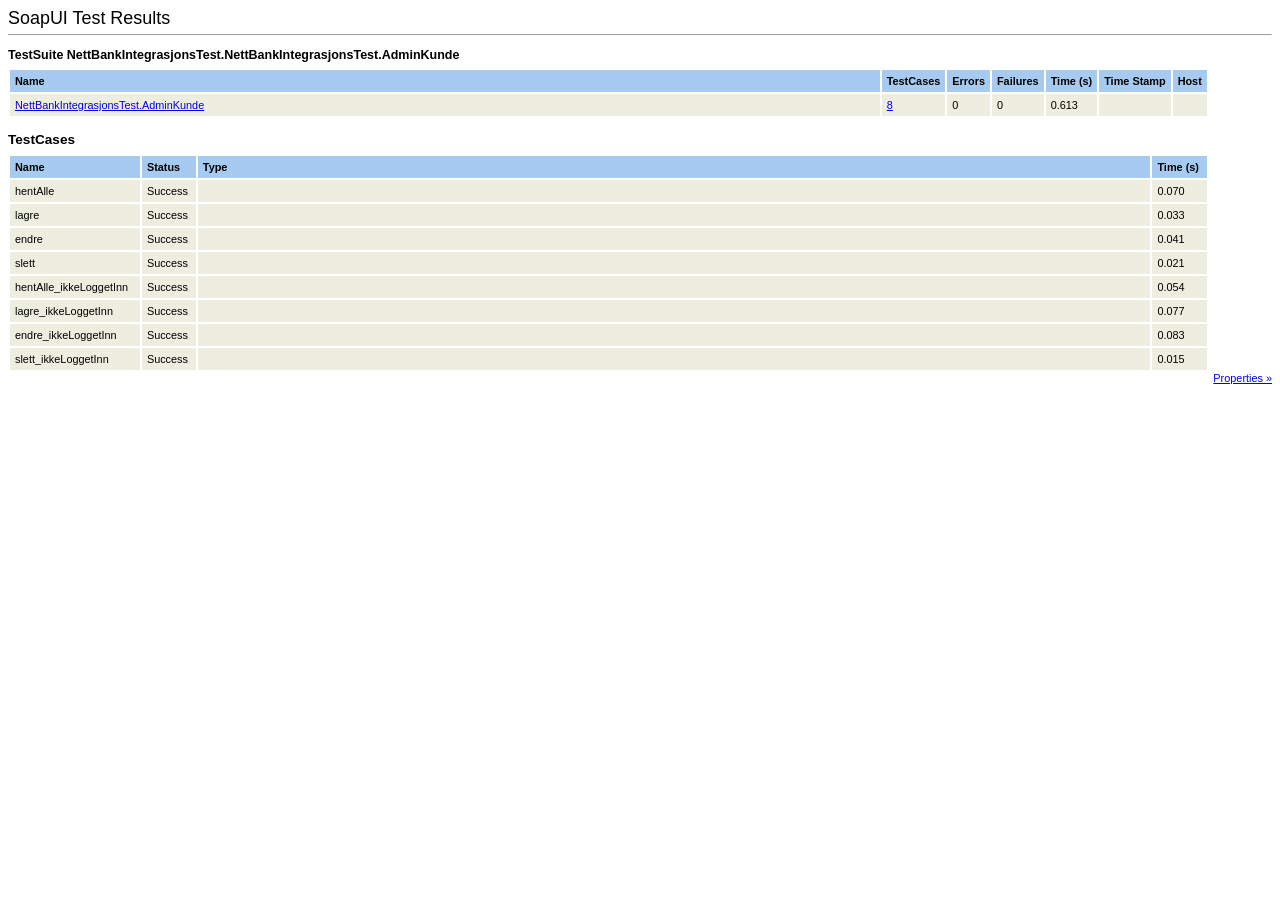
<file: reports/integration/NettBankIntegrasjonsTest/3_NettBankIntegrasjonsTest.AdminKunde.html>
<!DOCTYPE html
  PUBLIC "-//W3C//DTD HTML 4.01 Transitional//EN">
<html xmlns:lxslt="http://xml.apache.org/xslt" xmlns:stringutils="saxon://com.eviware.soapui.support.StringUtils" xmlns:filenamesupport="saxon://com.eviware.soapui.support.FilenameSupport">
   <head>
      <meta http-equiv="Content-Type" content="text/html; charset=US-ASCII">
      <title>SoapUI Test Results: NettBankIntegrasjonsTest.NettBankIntegrasjonsTest.AdminKunde</title>
      <link rel="stylesheet" type="text/css" title="Style" href="../stylesheet.css"><script type="text/javascript" language="JavaScript">
                    var TestCases = new Array();
                    var cur;
                    
        cur = TestCases['NettBankIntegrasjonsTest.NettBankIntegrasjonsTest.AdminKunde'] = new Array();
        
            cur['Log4jContextSelector'] = 'org.apache.logging.log4j.core.selector.BasicContextSelector';
        
            cur['file.encoding'] = 'US-ASCII';
        
            cur['file.separator'] = '/';
        
            cur['ftp.nonProxyHosts'] = 'local|*.local|169.254/16|*.169.254/16';
        
            cur['groovy.source.encoding'] = 'iso-8859-1';
        
            cur['http.nonProxyHosts'] = 'local|*.local|169.254/16|*.169.254/16';
        
            cur['java.class.path'] = '/Applications/ReadyAPI-3.44.0.app/Contents/java/app/bin/ready-api-ui-3.44.0.jar:/Applications/ReadyAPI-3.44.0.app/Contents/java/app/lib/jetty-util-ajax-9.4.40.v20210413.jar:/Applications/ReadyAPI-3.44.0.app/Contents/java/app/lib/loadui-controller-base-3.44.0.jar:/Applications/ReadyAPI-3.44.0.app/Contents/java/app/lib/org.eclipse.xtext.xbase.lib-2.8.3.jar:/Applications/ReadyAPI-3.44.0.app/Contents/java/app/lib/spring-context-5.3.18.jar:/Applications/ReadyAPI-3.44.0.app/Contents/java/app/lib/jakarta.mail-api-1.6.7.jar:/Applications/ReadyAPI-3.44.0.app/Contents/java/app/lib/swagger-parser-2.0.24.jar:/Applications/ReadyAPI-3.44.0.app/Contents/java/app/lib/websocket-api-9.4.12.v20180830.jar:/Applications/ReadyAPI-3.44.0.app/Contents/java/app/lib/netty-handler-proxy-4.1.87.Final.jar:/Applications/ReadyAPI-3.44.0.app/Contents/java/app/lib/google-http-client-1.41.2.jar:/Applications/ReadyAPI-3.44.0.app/Contents/java/app/lib/kafka-protobuf-provider-6.1.0.jar:/Applications/ReadyAPI-3.44.0.app/Contents/java/app/lib/xercesImpl-2.12.0.jar:/Applications/ReadyAPI-3.44.0.app/Contents/java/app/lib/groovy-servlet-3.0.10.jar:/Applications/ReadyAPI-3.44.0.app/Contents/java/app/lib/xmlbeans-3.1.2-sb-fixed.jar:/Applications/ReadyAPI-3.44.0.app/Contents/java/app/lib/annotations-4.1.1.4.jar:/Applications/ReadyAPI-3.44.0.app/Contents/java/app/lib/javafx-controls-17.0.2.jar:/Applications/ReadyAPI-3.44.0.app/Contents/java/app/lib/jakarta.xml.bind-api-2.3.2.jar:/Applications/ReadyAPI-3.44.0.app/Contents/java/app/lib/commons-logging-1.2.jar:/Applications/ReadyAPI-3.44.0.app/Contents/java/app/lib/msg-simple-1.2.jar:/Applications/ReadyAPI-3.44.0.app/Contents/java/app/lib/batik-xml-1.14.jar:/Applications/ReadyAPI-3.44.0.app/Contents/java/app/lib/javafx-graphics-17.0.2.jar:/Applications/ReadyAPI-3.44.0.app/Contents/java/app/lib/poi-ooxml-schemas-4.1.2.jar:/Applications/ReadyAPI-3.44.0.app/Contents/java/app/lib/jquery-3.5.1.jar:/Applications/ReadyAPI-3.44.0.app/Contents/java/app/lib/jackson-coreutils-2.0.jar:/Applications/ReadyAPI-3.44.0.app/Contents/java/app/lib/itext-2.1.7.jar:/Applications/ReadyAPI-3.44.0.app/Contents/java/app/lib/groovy-json-3.0.10.jar:/Applications/ReadyAPI-3.44.0.app/Contents/java/app/lib/ready-api-starterpage-3.44.0.jar:/Applications/ReadyAPI-3.44.0.app/Contents/java/app/lib/kotlin-stdlib-1.4.0.jar:/Applications/ReadyAPI-3.44.0.app/Contents/java/app/lib/google-oauth-client-1.33.1.jar:/Applications/ReadyAPI-3.44.0.app/Contents/java/app/lib/ready-api-service-v-core-3.44.0.jar:/Applications/ReadyAPI-3.44.0.app/Contents/java/app/lib/jopt-simple-5.0.4.jar:/Applications/ReadyAPI-3.44.0.app/Contents/java/app/lib/opencensus-api-0.30.0.jar:/Applications/ReadyAPI-3.44.0.app/Contents/java/app/lib/swagger-parser-v2-converter-2.0.24.jar:/Applications/ReadyAPI-3.44.0.app/Contents/java/app/lib/jackson-module-scala_2.11-2.10.0.jar:/Applications/ReadyAPI-3.44.0.app/Contents/java/app/lib/ecj-3.21.0.jar:/Applications/ReadyAPI-3.44.0.app/Contents/java/app/lib/nekohtml-1.9.22.jar:/Applications/ReadyAPI-3.44.0.app/Contents/java/app/lib/snappy-java-1.1.8.4.jar:/Applications/ReadyAPI-3.44.0.app/Contents/java/app/lib/libphonenumber-8.11.1.jar:/Applications/ReadyAPI-3.44.0.app/Contents/java/app/lib/xmltooling-1.3.2-1.jar:/Applications/ReadyAPI-3.44.0.app/Contents/java/app/lib/jackson-dataformat-csv-2.10.0.jar:/Applications/ReadyAPI-3.44.0.app/Contents/java/app/lib/flex-messaging-common-1.0.jar:/Applications/ReadyAPI-3.44.0.app/Contents/java/app/lib/common-ui-3.44.0.jar:/Applications/ReadyAPI-3.44.0.app/Contents/java/app/lib/groovy-all-3.0.10.jar:/Applications/ReadyAPI-3.44.0.app/Contents/java/app/lib/htmlunit-2.33-sb-fixed.jar:/Applications/ReadyAPI-3.44.0.app/Contents/java/app/lib/aopalliance-1.0.jar:/Applications/ReadyAPI-3.44.0.app/Contents/java/app/lib/htmlunit-cssparser-1.2.0.jar:/Applications/ReadyAPI-3.44.0.app/Contents/java/app/lib/xmlsec-1.5.8.jar:/Applications/ReadyAPI-3.44.0.app/Contents/java/app/lib/javafx-media-17.0.2-mac.jar:/Applications/ReadyAPI-3.44.0.app/Contents/java/app/lib/ini4j-0.5.4.jar:/Applications/ReadyAPI-3.44.0.app/Contents/java/app/lib/jacob-1.14.3.jar:/Applications/ReadyAPI-3.44.0.app/Contents/java/app/lib/javafx-base-17.0.2-mac.jar:/Applications/ReadyAPI-3.44.0.app/Contents/java/app/lib/binding-2.0.1.jar:/Applications/ReadyAPI-3.44.0.app/Contents/java/app/lib/deltahex-swing-0.1.2.jar:/Applications/ReadyAPI-3.44.0.app/Contents/java/app/lib/axis-ant-1.4.jar:/Applications/ReadyAPI-3.44.0.app/Contents/java/app/lib/swagger-parser-v3-2.0.24.jar:/Applications/ReadyAPI-3.44.0.app/Contents/java/app/lib/wss4j-1.6.18.jar:/Applications/ReadyAPI-3.44.0.app/Contents/java/app/lib/netty-codec-4.1.87.Final.jar:/Applications/ReadyAPI-3.44.0.app/Contents/java/app/lib/javafx-controls-17.0.2-mac.jar:/Applications/ReadyAPI-3.44.0.app/Contents/java/app/lib/bcmail-jdk15on-1.64.jar:/Applications/ReadyAPI-3.44.0.app/Contents/java/app/lib/batik-shared-resources-1.14.jar:/Applications/ReadyAPI-3.44.0.app/Contents/java/app/lib/opensaml-2.5.1-1.jar:/Applications/ReadyAPI-3.44.0.app/Contents/java/app/lib/commons-discovery-0.2.jar:/Applications/ReadyAPI-3.44.0.app/Contents/java/app/lib/commons-httpclient-3.1.jar:/Applications/ReadyAPI-3.44.0.app/Contents/java/app/lib/javax.annotation-api-1.3.2.jar:/Applications/ReadyAPI-3.44.0.app/Contents/java/app/lib/jakarta.activation-2.0.0.jar:/Applications/ReadyAPI-3.44.0.app/Contents/java/app/lib/groovy-docgenerator-3.0.10.jar:/Applications/ReadyAPI-3.44.0.app/Contents/java/app/lib/javaparser-core-3.24.0.jar:/Applications/ReadyAPI-3.44.0.app/Contents/java/app/lib/junit-jupiter-engine-5.8.2.jar:/Applications/ReadyAPI-3.44.0.app/Contents/java/app/lib/log4j-api-2.17.1.jar:/Applications/ReadyAPI-3.44.0.app/Contents/java/app/lib/jcommander-1.78.jar:/Applications/ReadyAPI-3.44.0.app/Contents/java/app/lib/delight-rhino-sandbox-0.0.6.jar:/Applications/ReadyAPI-3.44.0.app/Contents/java/app/lib/reflections-0.9.9.jar:/Applications/ReadyAPI-3.44.0.app/Contents/java/app/lib/batik-gvt-1.14.jar:/Applications/ReadyAPI-3.44.0.app/Contents/java/app/lib/neko-htmlunit-2.33.jar:/Applications/ReadyAPI-3.44.0.app/Contents/java/app/lib/spring-core-5.3.18.jar:/Applications/ReadyAPI-3.44.0.app/Contents/java/app/lib/poi-ooxml-4.1.2.jar:/Applications/ReadyAPI-3.44.0.app/Contents/java/app/lib/jdtcore-3.2.0.v_658.jar:/Applications/ReadyAPI-3.44.0.app/Contents/java/app/lib/kafka-schema-registry-client-6.1.0.jar:/Applications/ReadyAPI-3.44.0.app/Contents/java/app/lib/loadui-pro-base-3.44.0.jar:/Applications/ReadyAPI-3.44.0.app/Contents/java/app/lib/org.eclipse.xtend.lib-2.8.3.jar:/Applications/ReadyAPI-3.44.0.app/Contents/java/app/lib/jackson-coreutils-equivalence-1.0.jar:/Applications/ReadyAPI-3.44.0.app/Contents/java/app/lib/antlr4-runtime-4.7.2.jar:/Applications/ReadyAPI-3.44.0.app/Contents/java/app/lib/ready-api-soapui-3.44.0.jar:/Applications/ReadyAPI-3.44.0.app/Contents/java/app/lib/junit-4.12.jar:/Applications/ReadyAPI-3.44.0.app/Contents/java/app/lib/slf4j-api-1.7.30.jar:/Applications/ReadyAPI-3.44.0.app/Contents/java/app/lib/groovy-test-junit5-3.0.10.jar:/Applications/ReadyAPI-3.44.0.app/Contents/java/app/lib/commons-csv-1.1.jar:/Applications/ReadyAPI-3.44.0.app/Contents/java/app/lib/batik-css-1.14.jar:/Applications/ReadyAPI-3.44.0.app/Contents/java/app/lib/htmlunit-core-js-2.33.jar:/Applications/ReadyAPI-3.44.0.app/Contents/java/app/lib/deltahex-operation-swing-0.1.2.jar:/Applications/ReadyAPI-3.44.0.app/Contents/java/app/lib/javafx-base-17.0.2.jar:/Applications/ReadyAPI-3.44.0.app/Contents/java/app/lib/scala-library-2.11.12.jar:/Applications/ReadyAPI-3.44.0.app/Contents/java/app/lib/javafx-web-17.0.2-mac.jar:/Applications/ReadyAPI-3.44.0.app/Contents/java/app/lib/wire-runtime-3.2.2.jar:/Applications/ReadyAPI-3.44.0.app/Contents/java/app/lib/reports-1.0.jar:/Applications/ReadyAPI-3.44.0.app/Contents/java/app/lib/loadui-component-3.44.0.jar:/Applications/ReadyAPI-3.44.0.app/Contents/java/app/lib/axis-1.4.jar:/Applications/ReadyAPI-3.44.0.app/Contents/java/app/lib/flying-saucer-pdf-9.0.7.jar:/Applications/ReadyAPI-3.44.0.app/Contents/java/app/lib/wire-schema-3.2.2.jar:/Applications/ReadyAPI-3.44.0.app/Contents/java/app/lib/languagesupport-2.6.0-fixed.jar:/Applications/ReadyAPI-3.44.0.app/Contents/java/app/lib/javafx-web-17.0.2.jar:/Applications/ReadyAPI-3.44.0.app/Contents/java/app/lib/websocket-common-9.4.12.v20180830.jar:/Applications/ReadyAPI-3.44.0.app/Contents/java/app/lib/woodstox-core-6.2.0.jar:/Applications/ReadyAPI-3.44.0.app/Contents/java/app/lib/loadui-api-3.44.0.jar:/Applications/ReadyAPI-3.44.0.app/Contents/java/app/lib/pcap4j-core-1.7.2.jar:/Applications/ReadyAPI-3.44.0.app/Contents/java/app/lib/groovy-console-3.0.10.jar:/Applications/ReadyAPI-3.44.0.app/Contents/java/app/lib/flying-saucer-core-9.0.7.jar:/Applications/ReadyAPI-3.44.0.app/Contents/java/app/lib/Protection-5.4.2.jar:/Applications/ReadyAPI-3.44.0.app/Contents/java/app/lib/l2fprod-common-fontchooser-7.3.jar:/Applications/ReadyAPI-3.44.0.app/Contents/java/app/lib/forms-1.0.7.jar:/Applications/ReadyAPI-3.44.0.app/Contents/java/app/lib/spring-aop-5.3.18.jar:/Applications/ReadyAPI-3.44.0.app/Contents/java/app/lib/opencsv-2.3.jar:/Applications/ReadyAPI-3.44.0.app/Contents/java/app/lib/batik-awt-util-1.14.jar:/Applications/ReadyAPI-3.44.0.app/Contents/java/app/lib/mbassador-1.3.2.jar:/Applications/ReadyAPI-3.44.0.app/Contents/java/app/lib/org.eclipse.egit.github.core-2.1.5.jar:/Applications/ReadyAPI-3.44.0.app/Contents/java/app/lib/netty-common-4.1.87.Final.jar:/Applications/ReadyAPI-3.44.0.app/Contents/java/app/lib/jersey-media-json-jackson-2.30.1.jar:/Applications/ReadyAPI-3.44.0.app/Contents/java/app/lib/grpc-core-1.52.1.jar:/Applications/ReadyAPI-3.44.0.app/Contents/java/app/lib/jetty-io-9.4.40.v20210413.jar:/Applications/ReadyAPI-3.44.0.app/Contents/java/app/lib/perfmark-api-0.25.0.jar:/Applications/ReadyAPI-3.44.0.app/Contents/java/app/lib/looks-2.2.0.jar:/Applications/ReadyAPI-3.44.0.app/Contents/java/app/lib/out-app-analytics-provider-2.6.6.jar:/Applications/ReadyAPI-3.44.0.app/Contents/java/app/lib/liquibase-slf4j-4.0.0.jar:/Applications/ReadyAPI-3.44.0.app/Contents/java/app/lib/jakarta.mail-2.0.0.jar:/Applications/ReadyAPI-3.44.0.app/Contents/java/app/lib/javax.servlet-api-3.1.0.jar:/Applications/ReadyAPI-3.44.0.app/Contents/java/app/lib/jmespath-java-1.11.136.jar:/Applications/ReadyAPI-3.44.0.app/Contents/java/app/lib/commons-fileupload-1.4.jar:/Applications/ReadyAPI-3.44.0.app/Contents/java/app/lib/zstd-jni-1.4.4-7.jar:/Applications/ReadyAPI-3.44.0.app/Contents/java/app/lib/batik-svg-dom-1.14.jar:/Applications/ReadyAPI-3.44.0.app/Contents/java/app/lib/jersey-hk2-2.29.1.jar:/Applications/ReadyAPI-3.44.0.app/Contents/java/app/lib/guice-5.1.0.jar:/Applications/ReadyAPI-3.44.0.app/Contents/java/app/lib/commons-math-1.2.jar:/Applications/ReadyAPI-3.44.0.app/Contents/java/app/lib/guice-assistedinject-5.1.0.jar:/Applications/ReadyAPI-3.44.0.app/Contents/java/app/lib/jxbrowser-swing-7.21.2.jar:/Applications/ReadyAPI-3.44.0.app/Contents/java/app/lib/log4j-1.2-api-2.17.1.jar:/Applications/ReadyAPI-3.44.0.app/Contents/java/app/lib/junit-platform-commons-1.8.2.jar:/Applications/ReadyAPI-3.44.0.app/Contents/java/app/lib/netty-transport-4.1.87.Final.jar:/Applications/ReadyAPI-3.44.0.app/Contents/java/app/lib/ion-java-1.0.2.jar:/Applications/ReadyAPI-3.44.0.app/Contents/java/app/lib/json-schema-validator-2.2.14.jar:/Applications/ReadyAPI-3.44.0.app/Contents/java/app/lib/hk2-locator-2.6.1.jar:/Applications/ReadyAPI-3.44.0.app/Contents/java/app/lib/jersey-container-servlet-core-2.29.1.jar:/Applications/ReadyAPI-3.44.0.app/Contents/java/app/lib/json-patch-1.13.jar:/Applications/ReadyAPI-3.44.0.app/Contents/java/app/lib/error_prone_annotations-2.3.2.jar:/Applications/ReadyAPI-3.44.0.app/Contents/java/app/lib/jfreechart-1.0.19.jar:/Applications/ReadyAPI-3.44.0.app/Contents/java/app/lib/groovy-nio-3.0.10.jar:/Applications/ReadyAPI-3.44.0.app/Contents/java/app/lib/vt-crypt-2.1.4.jar:/Applications/ReadyAPI-3.44.0.app/Contents/java/app/lib/ready-api-dashboard-tiles-3.44.0.jar:/Applications/ReadyAPI-3.44.0.app/Contents/java/app/lib/groovy-groovydoc-3.0.10.jar:/Applications/ReadyAPI-3.44.0.app/Contents/java/app/lib/org.apache.oltu.oauth2.httpclient4-0.31.jar:/Applications/ReadyAPI-3.44.0.app/Contents/java/app/lib/loadui-cmd-base-3.44.0.jar:/Applications/ReadyAPI-3.44.0.app/Contents/java/app/lib/log4j-core-2.17.1.jar:/Applications/ReadyAPI-3.44.0.app/Contents/java/app/lib/groovy-jsr223-3.0.10.jar:/Applications/ReadyAPI-3.44.0.app/Contents/java/app/lib/jline-2.14.6.jar:/Applications/ReadyAPI-3.44.0.app/Contents/java/app/lib/btf-1.3.jar:/Applications/ReadyAPI-3.44.0.app/Contents/java/app/lib/raml-parser-0.8.40.jar:/Applications/ReadyAPI-3.44.0.app/Contents/java/app/lib/swingx-0.9.1.jar:/Applications/ReadyAPI-3.44.0.app/Contents/java/app/lib/log4j-jcl-2.17.1.jar:/Applications/ReadyAPI-3.44.0.app/Contents/java/app/lib/junit-platform-engine-1.8.2.jar:/Applications/ReadyAPI-3.44.0.app/Contents/java/app/lib/batik-i18n-1.14.jar:/Applications/ReadyAPI-3.44.0.app/Contents/java/app/lib/jersey-server-2.29.1.jar:/Applications/ReadyAPI-3.44.0.app/Contents/java/app/lib/jxbrowser-7.21.2.jar:/Applications/ReadyAPI-3.44.0.app/Contents/java/app/lib/mongo-java-driver-3.12.10.jar:/Applications/ReadyAPI-3.44.0.app/Contents/java/app/lib/flex-messaging-core-1.0.jar:/Applications/ReadyAPI-3.44.0.app/Contents/java/app/lib/filters-2.0.235.jar:/Applications/ReadyAPI-3.44.0.app/Contents/java/app/lib/jakarta.ws.rs-api-2.1.6.jar:/Applications/ReadyAPI-3.44.0.app/Contents/java/app/lib/websocket-client-9.4.12.v20180830.jar:/Applications/ReadyAPI-3.44.0.app/Contents/java/app/lib/qdox-1.12.1.jar:/Applications/ReadyAPI-3.44.0.app/Contents/java/app/lib/javafx-media-17.0.2.jar:/Applications/ReadyAPI-3.44.0.app/Contents/java/app/lib/loadui-soapui-runner-3.44.0.jar:/Applications/ReadyAPI-3.44.0.app/Contents/java/app/lib/aopalliance-repackaged-2.6.1.jar:/Applications/ReadyAPI-3.44.0.app/Contents/java/app/lib/log4j-slf4j-impl-2.17.1.jar:/Applications/ReadyAPI-3.44.0.app/Contents/java/app/lib/jzlib-1.1.3.jar:/Applications/ReadyAPI-3.44.0.app/Contents/java/app/lib/failureaccess-1.0.1.jar:/Applications/ReadyAPI-3.44.0.app/Contents/java/app/lib/okio-2.5.0.jar:/Applications/ReadyAPI-3.44.0.app/Contents/java/app/lib/joor-java-8-0.9.10.jar:/Applications/ReadyAPI-3.44.0.app/Contents/java/app/lib/mixpanel-java-1.4.4.jar:/Applications/ReadyAPI-3.44.0.app/Contents/java/app/lib/commons-validator-1.7.jar:/Applications/ReadyAPI-3.44.0.app/Contents/java/app/lib/kafka_2.11-2.4.1.jar:/Applications/ReadyAPI-3.44.0.app/Contents/java/app/lib/juniversalchardet-1.0.3.jar:/Applications/ReadyAPI-3.44.0.app/Contents/java/app/lib/commons-collections4-4.2.jar:/Applications/ReadyAPI-3.44.0.app/Contents/java/app/lib/mxparser-1.2.2.jar:/Applications/ReadyAPI-3.44.0.app/Contents/java/app/lib/protobuf-java-3.21.12.jar:/Applications/ReadyAPI-3.44.0.app/Contents/java/app/lib/annotations-13.0.jar:/Applications/ReadyAPI-3.44.0.app/Contents/java/app/lib/jackson-module-paranamer-2.10.0.jar:/Applications/ReadyAPI-3.44.0.app/Contents/java/app/lib/httpclient-4.5.2.jar:/Applications/ReadyAPI-3.44.0.app/Contents/java/app/lib/jhall-protection.jar:/Applications/ReadyAPI-3.44.0.app/Contents/java/app/lib/jackson-module-jsonSchema-2.10.0.jar:/Applications/ReadyAPI-3.44.0.app/Contents/java/app/lib/readyapi-js-libraries-packaged-3.40.0.jar:/Applications/ReadyAPI-3.44.0.app/Contents/java/app/lib/picocli-4.6.1.jar:/Applications/ReadyAPI-3.44.0.app/Contents/java/app/lib/jaxb-api-2.3.1.jar:/Applications/ReadyAPI-3.44.0.app/Contents/java/app/lib/junit-platform-launcher-1.8.2.jar:/Applications/ReadyAPI-3.44.0.app/Contents/java/app/lib/snakeyaml-1.26.jar:/Applications/ReadyAPI-3.44.0.app/Contents/java/app/lib/rhino-1.7.10.jar:/Applications/ReadyAPI-3.44.0.app/Contents/java/app/lib/loadui-pro-agent-base-3.44.0.jar:/Applications/ReadyAPI-3.44.0.app/Contents/java/app/lib/spring-jcl-5.3.18.jar:/Applications/ReadyAPI-3.44.0.app/Contents/java/app/lib/jackson-jaxrs-json-provider-2.10.1.jar:/Applications/ReadyAPI-3.44.0.app/Contents/java/app/lib/org.eclipse.jgit.ssh.jsch-6.2.0.202206071550-r.jar:/Applications/ReadyAPI-3.44.0.app/Contents/java/app/lib/jetty-server-9.4.40.v20210413.jar:/Applications/ReadyAPI-3.44.0.app/Contents/java/app/lib/jaxb-impl-2.3.1.jar:/Applications/ReadyAPI-3.44.0.app/Contents/java/app/lib/netty-codec-http-4.1.87.Final.jar:/Applications/ReadyAPI-3.44.0.app/Contents/java/app/lib/jetty-util-9.4.40.v20210413.jar:/Applications/ReadyAPI-3.44.0.app/Contents/java/app/lib/commons-io-secure-2.6.1.jar:/Applications/ReadyAPI-3.44.0.app/Contents/java/app/lib/org.apache.oltu.oauth2.client-0.31.jar:/Applications/ReadyAPI-3.44.0.app/Contents/java/app/lib/commons-cli-1.4.jar:/Applications/ReadyAPI-3.44.0.app/Contents/java/app/lib/log4j-jul-2.17.1.jar:/Applications/ReadyAPI-3.44.0.app/Contents/java/app/lib/jide-common-3.6.6.jar:/Applications/ReadyAPI-3.44.0.app/Contents/java/app/lib/paranamer-2.8.jar:/Applications/ReadyAPI-3.44.0.app/Contents/java/app/lib/grpc-protobuf-1.52.1.jar:/Applications/ReadyAPI-3.44.0.app/Contents/java/app/lib/jersey-common-2.30.1.jar:/Applications/ReadyAPI-3.44.0.app/Contents/java/app/lib/swagger-parser-core-2.0.24.jar:/Applications/ReadyAPI-3.44.0.app/Contents/java/app/lib/groovy-swing-3.0.10.jar:/Applications/ReadyAPI-3.44.0.app/Contents/java/app/lib/grpc-protobuf-lite-1.52.1.jar:/Applications/ReadyAPI-3.44.0.app/Contents/java/app/lib/jackson-jaxrs-base-2.11.3.jar:/Applications/ReadyAPI-3.44.0.app/Contents/java/app/lib/jackson-core-2.11.3.jar:/Applications/ReadyAPI-3.44.0.app/Contents/java/app/lib/spring-beans-5.3.18.jar:/Applications/ReadyAPI-3.44.0.app/Contents/java/app/lib/ready-api-runners-3.44.0.jar:/Applications/ReadyAPI-3.44.0.app/Contents/java/app/lib/scala-collection-compat_2.11-2.1.2.jar:/Applications/ReadyAPI-3.44.0.app/Contents/java/app/lib/ready-api-soapui-pro-3.44.0.jar:/Applications/ReadyAPI-3.44.0.app/Contents/java/app/lib/xmlunit-1.2.jar:/Applications/ReadyAPI-3.44.0.app/Contents/java/app/lib/mimepull-1.9.11.jar:/Applications/ReadyAPI-3.44.0.app/Contents/java/app/lib/jtidy-r872-jdk15.jar:/Applications/ReadyAPI-3.44.0.app/Contents/java/app/lib/metrics-core-2.2.0.jar:/Applications/ReadyAPI-3.44.0.app/Contents/java/app/lib/netty-transport-native-unix-common-4.1.87.Final.jar:/Applications/ReadyAPI-3.44.0.app/Contents/java/app/lib/jersey-client-2.30.1.jar:/Applications/ReadyAPI-3.44.0.app/Contents/java/app/lib/autocomplete-2.6.0.jar:/Applications/ReadyAPI-3.44.0.app/Contents/java/app/lib/batik-parser-1.14.jar:/Applications/ReadyAPI-3.44.0.app/Contents/java/app/lib/javax.jms-api-2.0.1.jar:/Applications/ReadyAPI-3.44.0.app/Contents/java/app/lib/org.apache.oltu.commons.json-1.0.0.jar:/Applications/ReadyAPI-3.44.0.app/Contents/java/app/lib/batik-util-1.14.jar:/Applications/ReadyAPI-3.44.0.app/Contents/java/app/lib/xmlgraphics-commons-2.6.jar:/Applications/ReadyAPI-3.44.0.app/Contents/java/app/lib/jetty-servlet-9.4.40.v20210413.jar:/Applications/ReadyAPI-3.44.0.app/Contents/java/app/lib/allure-model-2.13.3.jar:/Applications/ReadyAPI-3.44.0.app/Contents/java/app/lib/jna-4.5.2.jar:/Applications/ReadyAPI-3.44.0.app/Contents/java/app/lib/swagger-models-2.1.7.jar:/Applications/ReadyAPI-3.44.0.app/Contents/java/app/lib/jackson-module-jaxb-annotations-2.11.3.jar:/Applications/ReadyAPI-3.44.0.app/Contents/java/app/lib/jackson-datatype-jsr310-2.11.3.jar:/Applications/ReadyAPI-3.44.0.app/Contents/java/app/lib/javax.xml.soap-api-1.4.0.jar:/Applications/ReadyAPI-3.44.0.app/Contents/java/app/lib/har-java-1.0.0.jar:/Applications/ReadyAPI-3.44.0.app/Contents/java/app/lib/jug-protection.jar:/Applications/ReadyAPI-3.44.0.app/Contents/java/app/lib/jakarta.activation-api-1.2.1.jar:/Applications/ReadyAPI-3.44.0.app/Contents/java/app/lib/kafka-protobuf-serializer-6.1.0.jar:/Applications/ReadyAPI-3.44.0.app/Contents/java/app/lib/kafka-schema-serializer-6.1.0.jar:/Applications/ReadyAPI-3.44.0.app/Contents/java/app/lib/loadui-base-3.44.0.jar:/Applications/ReadyAPI-3.44.0.app/Contents/java/app/lib/jackson-core-asl-1.9.13.jar:/Applications/ReadyAPI-3.44.0.app/Contents/java/app/lib/zookeeper-jute-3.5.7.jar:/Applications/ReadyAPI-3.44.0.app/Contents/java/app/lib/groovy-cli-picocli-3.0.10.jar:/Applications/ReadyAPI-3.44.0.app/Contents/java/app/lib/loadui-test-utils-3.44.0.jar:/Applications/ReadyAPI-3.44.0.app/Contents/java/app/lib/java-jwt-3.8.1.jar:/Applications/ReadyAPI-3.44.0.app/Contents/java/app/lib/listenablefuture-9999.0-empty-to-avoid-conflict-with-guava.jar:/Applications/ReadyAPI-3.44.0.app/Contents/java/app/lib/analytics-core-2.6.6.jar:/Applications/ReadyAPI-3.44.0.app/Contents/java/app/lib/groovy-groovysh-3.0.10.jar:/Applications/ReadyAPI-3.44.0.app/Contents/java/app/lib/netty-handler-4.1.87.Final.jar:/Applications/ReadyAPI-3.44.0.app/Contents/java/app/lib/commons-codec-1.6.jar:/Applications/ReadyAPI-3.44.0.app/Contents/java/app/lib/lz4-java-1.7.1.jar:/Applications/ReadyAPI-3.44.0.app/Contents/java/app/lib/loadui-utils-3.44.0.jar:/Applications/ReadyAPI-3.44.0.app/Contents/java/app/lib/swagger-annotations-1.6.2.jar:/Applications/ReadyAPI-3.44.0.app/Contents/java/app/lib/avro-1.9.2.jar:/Applications/ReadyAPI-3.44.0.app/Contents/java/app/lib/swagger-compat-spec-parser-1.0.53.jar:/Applications/ReadyAPI-3.44.0.app/Contents/java/app/lib/proxy-vole-1.0.4.jar:/Applications/ReadyAPI-3.44.0.app/Contents/java/app/lib/pcap4j-packetfactory-static-1.7.2.jar:/Applications/ReadyAPI-3.44.0.app/Contents/java/app/lib/netty-codec-http2-4.1.79.Final.jar:/Applications/ReadyAPI-3.44.0.app/Contents/java/app/lib/wsdl4j-1.6.2-fixed.jar:/Applications/ReadyAPI-3.44.0.app/Contents/java/app/lib/swagger-models-1.6.2.jar:/Applications/ReadyAPI-3.44.0.app/Contents/java/app/lib/osgi-resource-locator-1.0.3.jar:/Applications/ReadyAPI-3.44.0.app/Contents/java/app/lib/jxbrowser-mac-7.21.2.jar:/Applications/ReadyAPI-3.44.0.app/Contents/java/app/lib/jersey-media-jaxb-2.29.1.jar:/Applications/ReadyAPI-3.44.0.app/Contents/java/app/lib/core-api-3.6.0.jar:/Applications/ReadyAPI-3.44.0.app/Contents/java/app/lib/netty-resolver-4.1.87.Final.jar:/Applications/ReadyAPI-3.44.0.app/Contents/java/app/lib/core-httpclient-impl-3.6.0.jar:/Applications/ReadyAPI-3.44.0.app/Contents/java/app/lib/groovy-jmx-3.0.10.jar:/Applications/ReadyAPI-3.44.0.app/Contents/java/app/lib/commons-net-2.0.jar:/Applications/ReadyAPI-3.44.0.app/Contents/java/app/lib/bctsp-jdk15on-1.46.jar:/Applications/ReadyAPI-3.44.0.app/Contents/java/app/lib/batik-constants-1.14.jar:/Applications/ReadyAPI-3.44.0.app/Contents/java/app/lib/aws-java-sdk-ec2-1.11.136.jar:/Applications/ReadyAPI-3.44.0.app/Contents/java/app/lib/loadui-ui-3.44.0.jar:/Applications/ReadyAPI-3.44.0.app/Contents/java/app/lib/openws-1.4.2-1.jar:/Applications/ReadyAPI-3.44.0.app/Contents/java/app/lib/commons-math3-3.6.1.jar:/Applications/ReadyAPI-3.44.0.app/Contents/java/app/lib/ready-api-projects-3.44.0.jar:/Applications/ReadyAPI-3.44.0.app/Contents/java/app/lib/loadui-pro-socket-client-3.44.0.jar:/Applications/ReadyAPI-3.44.0.app/Contents/java/app/lib/jakarta.inject-2.6.1.jar:/Applications/ReadyAPI-3.44.0.app/Contents/java/app/lib/groovy-3.0.10.jar:/Applications/ReadyAPI-3.44.0.app/Contents/java/app/lib/checker-qual-2.8.1.jar:/Applications/ReadyAPI-3.44.0.app/Contents/java/app/lib/audience-annotations-0.5.0.jar:/Applications/ReadyAPI-3.44.0.app/Contents/java/app/lib/reactive-streams-1.0.2.jar:/Applications/ReadyAPI-3.44.0.app/Contents/java/app/lib/annotations-2.0.0.jar:/Applications/ReadyAPI-3.44.0.app/Contents/java/app/lib/groovy-xml-3.0.10.jar:/Applications/ReadyAPI-3.44.0.app/Contents/java/app/lib/protobuf-java-util-3.21.12.jar:/Applications/ReadyAPI-3.44.0.app/Contents/java/app/lib/hk2-utils-2.6.1.jar:/Applications/ReadyAPI-3.44.0.app/Contents/java/app/lib/javafx-swing-17.0.2.jar:/Applications/ReadyAPI-3.44.0.app/Contents/java/app/lib/json-schema-core-1.2.14.jar:/Applications/ReadyAPI-3.44.0.app/Contents/java/app/lib/swagger-inflector-new-2.0.5.jar:/Applications/ReadyAPI-3.44.0.app/Contents/java/app/lib/classgraph-4.6.32.jar:/Applications/ReadyAPI-3.44.0.app/Contents/java/app/lib/not-going-to-be-commons-ssl-0.3.20.jar:/Applications/ReadyAPI-3.44.0.app/Contents/java/app/lib/jackson-dataformat-cbor-2.6.6.jar:/Applications/ReadyAPI-3.44.0.app/Contents/java/app/lib/java-dataloader-2.1.1.jar:/Applications/ReadyAPI-3.44.0.app/Contents/java/app/lib/jcalendar-1.3.2.jar:/Applications/ReadyAPI-3.44.0.app/Contents/java/app/lib/batik-script-1.14.jar:/Applications/ReadyAPI-3.44.0.app/Contents/java/app/lib/kafka-avro-serializer-6.1.0.jar:/Applications/ReadyAPI-3.44.0.app/Contents/java/app/lib/rsyntaxtextarea-2.6.1.jar:/Applications/ReadyAPI-3.44.0.app/Contents/java/app/lib/allure-java-commons-2.13.3.jar:/Applications/ReadyAPI-3.44.0.app/Contents/java/app/lib/jackson-dataformat-xml-2.11.3.jar:/Applications/ReadyAPI-3.44.0.app/Contents/java/app/lib/json-path-2.4.0-fixed.jar:/Applications/ReadyAPI-3.44.0.app/Contents/java/app/lib/swagger-annotations-2.1.0.jar:/Applications/ReadyAPI-3.44.0.app/Contents/java/app/lib/jackson-datatype-jdk8-2.10.0.jar:/Applications/ReadyAPI-3.44.0.app/Contents/java/app/lib/ready-api-db-3.44.0.jar:/Applications/ReadyAPI-3.44.0.app/Contents/java/app/lib/commons-collections-3.2.2.jar:/Applications/ReadyAPI-3.44.0.app/Contents/java/app/lib/VeracodeAnnotations-1.0.4.jar:/Applications/ReadyAPI-3.44.0.app/Contents/java/app/lib/ready-api-license-3.44.0.jar:/Applications/ReadyAPI-3.44.0.app/Contents/java/app/lib/netty-codec-socks-4.1.87.Final.jar:/Applications/ReadyAPI-3.44.0.app/Contents/java/app/lib/swagger4j-1.0.0.jar:/Applications/ReadyAPI-3.44.0.app/Contents/java/app/lib/accessors-smart-2.4.6.jar:/Applications/ReadyAPI-3.44.0.app/Contents/java/app/lib/hk2-api-2.6.1.jar:/Applications/ReadyAPI-3.44.0.app/Contents/java/app/lib/hamcrest-core-1.3.jar:/Applications/ReadyAPI-3.44.0.app/Contents/java/app/lib/dom4j-1.6.1.jar:/Applications/ReadyAPI-3.44.0.app/Contents/java/app/lib/slf4j-ext-1.7.30.jar:/Applications/ReadyAPI-3.44.0.app/Contents/java/app/lib/miglayout-core-5.2.jar:/Applications/ReadyAPI-3.44.0.app/Contents/java/app/lib/commons-compress-1.19.jar:/Applications/ReadyAPI-3.44.0.app/Contents/java/app/lib/jna-platform-4.5.2.jar:/Applications/ReadyAPI-3.44.0.app/Contents/java/app/lib/batik-svggen-1.14.jar:/Applications/ReadyAPI-3.44.0.app/Contents/java/app/lib/swagger-core-1.6.2.jar:/Applications/ReadyAPI-3.44.0.app/Contents/java/app/lib/gson-2.3.1.jar:/Applications/ReadyAPI-3.44.0.app/Contents/java/app/lib/SparseBitSet-1.2.jar:/Applications/ReadyAPI-3.44.0.app/Contents/java/app/lib/batik-ext-1.14.jar:/Applications/ReadyAPI-3.44.0.app/Contents/java/app/lib/org.apache.oltu.oauth2.authzserver-1.0.0.jar:/Applications/ReadyAPI-3.44.0.app/Contents/java/app/lib/org.eclipse.jgit-6.2.0.202206071550-r.jar:/Applications/ReadyAPI-3.44.0.app/Contents/java/app/lib/uri-template-0.10.jar:/Applications/ReadyAPI-3.44.0.app/Contents/java/app/lib/aws-java-sdk-core-1.11.136.jar:/Applications/ReadyAPI-3.44.0.app/Contents/java/app/lib/scala-logging_2.11-3.9.2.jar:/Applications/ReadyAPI-3.44.0.app/Contents/java/app/lib/javaluator-3.0.0.jar:/Applications/ReadyAPI-3.44.0.app/Contents/java/app/lib/groovy-sql-3.0.10.jar:/Applications/ReadyAPI-3.44.0.app/Contents/java/app/lib/org.apache.oltu.oauth2.common-0.31.jar:/Applications/ReadyAPI-3.44.0.app/Contents/java/app/lib/JavaEWAH-1.1.13.jar:/Applications/ReadyAPI-3.44.0.app/Contents/java/app/lib/castor-xml-1.4.1.jar:/Applications/ReadyAPI-3.44.0.app/Contents/java/app/lib/jettison-1.2.jar:/Applications/ReadyAPI-3.44.0.app/Contents/java/app/lib/jackson-databind-2.11.3.jar:/Applications/ReadyAPI-3.44.0.app/Contents/java/app/lib/json-20090211.jar:/Applications/ReadyAPI-3.44.0.app/Contents/java/app/lib/netty-transport-native-epoll-4.1.45.Final.jar:/Applications/ReadyAPI-3.44.0.app/Contents/java/app/lib/jakarta.annotation-api-1.3.5.jar:/Applications/ReadyAPI-3.44.0.app/Contents/java/app/lib/j2objc-annotations-1.3.jar:/Applications/ReadyAPI-3.44.0.app/Contents/java/app/lib/swagger-core-2.1.5.jar:/Applications/ReadyAPI-3.44.0.app/Contents/java/app/lib/httpasyncclient-4.1.jar:/Applications/ReadyAPI-3.44.0.app/Contents/java/app/lib/jackson-annotations-2.11.3.jar:/Applications/ReadyAPI-3.44.0.app/Contents/java/app/lib/groovy-testng-3.0.10.jar:/Applications/ReadyAPI-3.44.0.app/Contents/java/app/lib/kotlin-stdlib-jdk7-1.3.71.jar:/Applications/ReadyAPI-3.44.0.app/Contents/java/app/lib/spring-jdbc-5.3.18.jar:/Applications/ReadyAPI-3.44.0.app/Contents/java/app/lib/loadui-reporting-3.44.0.jar:/Applications/ReadyAPI-3.44.0.app/Contents/java/app/lib/spring-tx-5.3.18.jar:/Applications/ReadyAPI-3.44.0.app/Contents/java/app/lib/org.apache.oltu.commons.encodedtoken-1.0.0.jar:/Applications/ReadyAPI-3.44.0.app/Contents/java/app/lib/deltahex-operation-0.1.2.jar:/Applications/ReadyAPI-3.44.0.app/Contents/java/app/lib/jackson-dataformat-yaml-2.11.3.jar:/Applications/ReadyAPI-3.44.0.app/Contents/java/app/lib/jetty-http-9.4.40.v20210413.jar:/Applications/ReadyAPI-3.44.0.app/Contents/java/app/lib/commons-beanutils-1.9.4.jar:/Applications/ReadyAPI-3.44.0.app/Contents/java/app/lib/batik-anim-1.14.jar:/Applications/ReadyAPI-3.44.0.app/Contents/java/app/lib/batik-transcoder-1.14.jar:/Applications/ReadyAPI-3.44.0.app/Contents/java/app/lib/batik-dom-1.14.jar:/Applications/ReadyAPI-3.44.0.app/Contents/java/app/lib/jasperreports-fonts-liberation-2.1.2.jar:/Applications/ReadyAPI-3.44.0.app/Contents/java/app/lib/commons-text-1.4.jar:/Applications/ReadyAPI-3.44.0.app/Contents/java/app/lib/org.apache.oltu.oauth2.jwt-1.0.1.jar:/Applications/ReadyAPI-3.44.0.app/Contents/java/app/lib/proto-google-common-protos-2.9.0.jar:/Applications/ReadyAPI-3.44.0.app/Contents/java/app/lib/guava-28.0-jre.jar:/Applications/ReadyAPI-3.44.0.app/Contents/java/app/lib/liquibase-core-4.8.0.jar:/Applications/ReadyAPI-3.44.0.app/Contents/java/app/lib/bcpkix-jdk15on-1.64.jar:/Applications/ReadyAPI-3.44.0.app/Contents/java/app/lib/httpcore-nio-4.4.1.jar:/Applications/ReadyAPI-3.44.0.app/Contents/java/app/lib/swagger-jersey2-jaxrs-1.6.1.jar:/Applications/ReadyAPI-3.44.0.app/Contents/java/app/lib/jsr305-2.0.0.jar:/Applications/ReadyAPI-3.44.0.app/Contents/java/app/lib/ready-api-integrations-3.44.0.jar:/Applications/ReadyAPI-3.44.0.app/Contents/java/app/lib/jsch-0.1.55.jar:/Applications/ReadyAPI-3.44.0.app/Contents/java/app/lib/mina-core-2.0.9.jar:/Applications/ReadyAPI-3.44.0.app/Contents/java/app/lib/vt-password-3.1.2.jar:/Applications/ReadyAPI-3.44.0.app/Contents/java/app/lib/jaxrpc-protection-jdk12.jar:/Applications/ReadyAPI-3.44.0.app/Contents/java/app/lib/json-smart-2.4.6.jar:/Applications/ReadyAPI-3.44.0.app/Contents/java/app/lib/protoc-3.21.12.jar:/Applications/ReadyAPI-3.44.0.app/Contents/java/app/lib/deltahex-core-0.1.2.jar:/Applications/ReadyAPI-3.44.0.app/Contents/java/app/lib/org.apache.oltu.jose.jws-1.0.1.jar:/Applications/ReadyAPI-3.44.0.app/Contents/java/app/lib/jersey-media-multipart-2.29.1.jar:/Applications/ReadyAPI-3.44.0.app/Contents/java/app/lib/jxl-2.6.12.jar:/Applications/ReadyAPI-3.44.0.app/Contents/java/app/lib/jackson-jaxrs-xml-provider-2.11.3.jar:/Applications/ReadyAPI-3.44.0.app/Contents/java/app/lib/netty-buffer-4.1.87.Final.jar:/Applications/ReadyAPI-3.44.0.app/Contents/java/app/lib/saxon-9.1.0.8j.jar:/Applications/ReadyAPI-3.44.0.app/Contents/java/app/lib/xmlpull-1.1.3.1.jar:/Applications/ReadyAPI-3.44.0.app/Contents/java/app/lib/ready-api-jdbc-virts-3.44.0.jar:/Applications/ReadyAPI-3.44.0.app/Contents/java/app/lib/stax2-api-4.2.jar:/Applications/ReadyAPI-3.44.0.app/Contents/java/app/lib/swagger-jaxrs-1.6.1.jar:/Applications/ReadyAPI-3.44.0.app/Contents/java/app/lib/poi-4.1.2.jar:/Applications/ReadyAPI-3.44.0.app/Contents/java/app/lib/loadui-store-h2-3.44.0.jar:/Applications/ReadyAPI-3.44.0.app/Contents/java/app/lib/org.eclipse.xtend.lib.macro-2.8.3.jar:/Applications/ReadyAPI-3.44.0.app/Contents/java/app/lib/commons-lang-2.6.jar:/Applications/ReadyAPI-3.44.0.app/Contents/java/app/lib/groovy-test-3.0.10.jar:/Applications/ReadyAPI-3.44.0.app/Contents/java/app/lib/commons-digester-2.1.jar:/Applications/ReadyAPI-3.44.0.app/Contents/java/app/lib/ready-api-core-3.44.0.jar:/Applications/ReadyAPI-3.44.0.app/Contents/java/app/lib/h2-1.4.200.jar:/Applications/ReadyAPI-3.44.0.app/Contents/java/app/lib/grpc-context-1.52.1.jar:/Applications/ReadyAPI-3.44.0.app/Contents/java/app/lib/jackson-datatype-joda-2.10.1.jar:/Applications/ReadyAPI-3.44.0.app/Contents/java/app/lib/jackson-jaxrs-yaml-provider-2.10.1.jar:/Applications/ReadyAPI-3.44.0.app/Contents/java/app/lib/xlsx-streamer-2.2.0.jar:/Applications/ReadyAPI-3.44.0.app/Contents/java/app/lib/opencensus-contrib-http-util-0.30.0.jar:/Applications/ReadyAPI-3.44.0.app/Contents/java/app/lib/controlsfx-8.40.12.jar:/Applications/ReadyAPI-3.44.0.app/Contents/java/app/lib/jaxb-core-2.3.0.1.jar:/Applications/ReadyAPI-3.44.0.app/Contents/java/app/lib/graphql-java-13.0.jar:/Applications/ReadyAPI-3.44.0.app/Contents/java/app/lib/jcommon-1.0.23.jar:/Applications/ReadyAPI-3.44.0.app/Contents/java/app/lib/jersey-entity-filtering-2.30.1.jar:/Applications/ReadyAPI-3.44.0.app/Contents/java/app/lib/kotlin-stdlib-common-1.3.71.jar:/Applications/ReadyAPI-3.44.0.app/Contents/java/app/lib/swagger-integration-2.1.0.jar:/Applications/ReadyAPI-3.44.0.app/Contents/java/app/lib/httpmime-4.5.6.jar:/Applications/ReadyAPI-3.44.0.app/Contents/java/app/lib/javax.json-api-1.0-b06.jar:/Applications/ReadyAPI-3.44.0.app/Contents/java/app/lib/animal-sniffer-annotations-1.17.jar:/Applications/ReadyAPI-3.44.0.app/Contents/java/app/lib/jide-charts-3.6.6.jar:/Applications/ReadyAPI-3.44.0.app/Contents/java/app/lib/junit-jupiter-api-5.8.2.jar:/Applications/ReadyAPI-3.44.0.app/Contents/java/app/lib/groovy-astbuilder-3.0.10.jar:/Applications/ReadyAPI-3.44.0.app/Contents/java/app/lib/swagger-parser-1.0.54.jar:/Applications/ReadyAPI-3.44.0.app/Contents/java/app/lib/xstream-1.4.20.jar:/Applications/ReadyAPI-3.44.0.app/Contents/java/app/lib/kotlin-stdlib-jdk8-1.3.71.jar:/Applications/ReadyAPI-3.44.0.app/Contents/java/app/lib/grpc-stub-1.52.1.jar:/Applications/ReadyAPI-3.44.0.app/Contents/java/app/lib/commons-lang3-3.7.jar:/Applications/ReadyAPI-3.44.0.app/Contents/java/app/lib/jsoup-1.6.1.jar:/Applications/ReadyAPI-3.44.0.app/Contents/java/app/lib/activeQueryBuilder-activeQueryBuilder.jar:/Applications/ReadyAPI-3.44.0.app/Contents/java/app/lib/castor-core-1.4.1.jar:/Applications/ReadyAPI-3.44.0.app/Contents/java/app/lib/kafka-clients-2.6.0.jar:/Applications/ReadyAPI-3.44.0.app/Contents/java/app/lib/vt-dictionary-3.0.jar:/Applications/ReadyAPI-3.44.0.app/Contents/java/app/lib/groovy-templates-3.0.10.jar:/Applications/ReadyAPI-3.44.0.app/Contents/java/app/lib/scala-reflect-2.11.12.jar:/Applications/ReadyAPI-3.44.0.app/Contents/java/app/lib/jasperreports-6.13.0-sb-fixed.jar:/Applications/ReadyAPI-3.44.0.app/Contents/java/app/lib/ready-api-soapui-ng-3.44.0.jar:/Applications/ReadyAPI-3.44.0.app/Contents/java/app/lib/opentest4j-1.2.0.jar:/Applications/ReadyAPI-3.44.0.app/Contents/java/app/lib/snmp4j-1.10.1.jar:/Applications/ReadyAPI-3.44.0.app/Contents/java/app/lib/swagger-jaxrs2-2.1.0.jar:/Applications/ReadyAPI-3.44.0.app/Contents/java/app/lib/httpcore-4.4.3.jar:/Applications/ReadyAPI-3.44.0.app/Contents/java/app/lib/jackson-mapper-asl-1.9.13.jar:/Applications/ReadyAPI-3.44.0.app/Contents/java/app/lib/bcprov-jdk15on-1.64.jar:/Applications/ReadyAPI-3.44.0.app/Contents/java/app/lib/json-schema-validator-0.1.7.jar:/Applications/ReadyAPI-3.44.0.app/Contents/java/app/lib/jetty-xml-9.4.12.v20180830.jar:/Applications/ReadyAPI-3.44.0.app/Contents/java/app/lib/xml-apis-ext-1.3.04.jar:/Applications/ReadyAPI-3.44.0.app/Contents/java/app/lib/jwks-rsa-0.8.2.jar:/Applications/ReadyAPI-3.44.0.app/Contents/java/app/lib/ProtectionPriv-5.4.2.jar:/Applications/ReadyAPI-3.44.0.app/Contents/java/app/lib/curvesapi-1.06.jar:/Applications/ReadyAPI-3.44.0.app/Contents/java/app/lib/jetty-client-9.4.12.v20180830.jar:/Applications/ReadyAPI-3.44.0.app/Contents/java/app/lib/saxon-dom-9.1.0.8j.jar:/Applications/ReadyAPI-3.44.0.app/Contents/java/app/lib/jetty-security-9.4.40.v20210413.jar:/Applications/ReadyAPI-3.44.0.app/Contents/java/app/lib/scala-java8-compat_2.11-0.9.0.jar:/Applications/ReadyAPI-3.44.0.app/Contents/java/app/lib/groovy-dateutil-3.0.10.jar:/Applications/ReadyAPI-3.44.0.app/Contents/java/app/lib/javafx-swing-17.0.2-mac.jar:/Applications/ReadyAPI-3.44.0.app/Contents/java/app/lib/common-utils-6.1.0.jar:/Applications/ReadyAPI-3.44.0.app/Contents/java/app/lib/ready-api-service-v-3.44.0.jar:/Applications/ReadyAPI-3.44.0.app/Contents/java/app/lib/grpc-netty-1.52.1.jar:/Applications/ReadyAPI-3.44.0.app/Contents/java/app/lib/spring-expression-5.3.18.jar:/Applications/ReadyAPI-3.44.0.app/Contents/java/app/lib/zookeeper-3.5.7.jar:/Applications/ReadyAPI-3.44.0.app/Contents/java/app/lib/joda-time-2.10.5.jar:/Applications/ReadyAPI-3.44.0.app/Contents/java/app/lib/javax.inject-1.jar:/Applications/ReadyAPI-3.44.0.app/Contents/java/app/lib/tika-core-1.24.1.jar:/Applications/ReadyAPI-3.44.0.app/Contents/java/app/lib/swagger-inflector-1.0.19.jar:/Applications/ReadyAPI-3.44.0.app/Contents/java/app/lib/jakarta.validation-api-2.0.2.jar:/Applications/ReadyAPI-3.44.0.app/Contents/java/app/lib/groovy-macro-3.0.10.jar:/Applications/ReadyAPI-3.44.0.app/Contents/java/app/lib/testng-7.5.jar:/Applications/ReadyAPI-3.44.0.app/Contents/java/app/lib/idw-1.6.1.jar:/Applications/ReadyAPI-3.44.0.app/Contents/java/app/lib/exbin-binary_data-0.1.2.jar:/Applications/ReadyAPI-3.44.0.app/Contents/java/app/lib/jdom-1.1.3.jar:/Applications/ReadyAPI-3.44.0.app/Contents/java/app/lib/ws-commons-util-1.0.2.jar:/Applications/ReadyAPI-3.44.0.app/Contents/java/app/lib/javassist-3.19.0-GA.jar:/Applications/ReadyAPI-3.44.0.app/Contents/java/app/lib/batik-bridge-1.14.jar:/Applications/ReadyAPI-3.44.0.app/Contents/java/app/lib/miglayout-swing-5.2.jar:/Applications/ReadyAPI-3.44.0.app/Contents/java/app/lib/groovy-datetime-3.0.10.jar:/Applications/ReadyAPI-3.44.0.app/Contents/java/app/lib/snmp4j-agent-1.3.1.jar:/Applications/ReadyAPI-3.44.0.app/Contents/java/app/lib/javax.json-1.0-b06.jar:/Applications/ReadyAPI-3.44.0.app/Contents/java/app/lib/ready-api-security-3.44.0.jar:/Applications/ReadyAPI-3.44.0.app/Contents/java/app/lib/javafx-graphics-17.0.2-mac.jar:/Applications/ReadyAPI-3.44.0.app/Contents/java/app/lib/grpc-api-1.52.1.jar';
        
            cur['java.class.version'] = '61.0';
        
            cur['java.home'] = '/Applications/ReadyAPI-3.44.0.app/Contents/PlugIns/jre.bundle/Contents/Home';
        
            cur['java.io.tmpdir'] = '/var/folders/wj/r0kx0v2x1jvcpkj9lpxd6qbh0000gn/T/';
        
            cur['java.library.path'] = '/Users/sannajammeh/Library/Java/Extensions:/Library/Java/Extensions:/Network/Library/Java/Extensions:/System/Library/Java/Extensions:/usr/lib/java:.';
        
            cur['java.runtime.name'] = 'OpenJDK Runtime Environment';
        
            cur['java.runtime.version'] = '17.0.5+8';
        
            cur['java.specification.name'] = 'Java Platform API Specification';
        
            cur['java.specification.vendor'] = 'Oracle Corporation';
        
            cur['java.specification.version'] = '17';
        
            cur['java.util.logging.manager'] = 'org.apache.logging.log4j.jul.LogManager';
        
            cur['java.vendor'] = 'Eclipse Adoptium';
        
            cur['java.vendor.url'] = 'https://adoptium.net/';
        
            cur['java.vendor.url.bug'] = 'https://github.com/adoptium/adoptium-support/issues';
        
            cur['java.vendor.version'] = 'Temurin-17.0.5+8';
        
            cur['java.version'] = '17.0.5';
        
            cur['java.version.date'] = '2022-10-18';
        
            cur['java.vm.compressedOopsMode'] = 'Zero based';
        
            cur['java.vm.info'] = 'mixed mode';
        
            cur['java.vm.name'] = 'OpenJDK 64-Bit Server VM';
        
            cur['java.vm.specification.name'] = 'Java Virtual Machine Specification';
        
            cur['java.vm.specification.vendor'] = 'Oracle Corporation';
        
            cur['java.vm.specification.version'] = '17';
        
            cur['java.vm.vendor'] = 'Eclipse Adoptium';
        
            cur['java.vm.version'] = '17.0.5+8';
        
            cur['jdk.debug'] = 'release';
        
            cur['line.separator'] = ' ';
        
            cur['log4j2.formatMsgNoLookups'] = 'true';
        
            cur['native.encoding'] = 'US-ASCII';
        
            cur['org.eclipse.jetty.util.log.class'] = 'com.eviware.soapui.support.log.JettyLogger';
        
            cur['os.arch'] = 'x86_64';
        
            cur['os.name'] = 'Mac OS X';
        
            cur['os.version'] = '13.2';
        
            cur['path.separator'] = ':';
        
            cur['soapui.ext.actions'] = '/Applications/ReadyAPI-3.44.0.app/Contents/java/app/bin/actions';
        
            cur['soapui.ext.libraries'] = '/Applications/ReadyAPI-3.44.0.app/Contents/java/app/bin/ext';
        
            cur['soapui.ext.listeners'] = '/Applications/ReadyAPI-3.44.0.app/Contents/java/app/bin/listeners';
        
            cur['soapui.home'] = '/Applications/ReadyAPI-3.44.0.app/Contents/java/app/bin';
        
            cur['soapui.properties'] = 'soapui.properties';
        
            cur['socksNonProxyHosts'] = 'local|*.local|169.254/16|*.169.254/16';
        
            cur['sun.arch.data.model'] = '64';
        
            cur['sun.awt.enableExtraMouseButtons'] = 'true';
        
            cur['sun.boot.library.path'] = '/Applications/ReadyAPI-3.44.0.app/Contents/PlugIns/jre.bundle/Contents/Home/lib';
        
            cur['sun.cpu.endian'] = 'little';
        
            cur['sun.font.fontmanager'] = 'sun.font.CFontManager';
        
            cur['sun.io.unicode.encoding'] = 'UnicodeBig';
        
            cur['sun.java.command'] = 'com.smartbear.ready.cmd.runner.pro.SoapUIProTestCaseRunner -r -j -f/Users/sannajammeh/code/integration-test -g -o -RJUnit-Style HTML Report -FXML -EDefault environment /Users/sannajammeh/code/backup-test.xml';
        
            cur['sun.java.launcher'] = 'SUN_STANDARD';
        
            cur['sun.jnu.encoding'] = 'UTF-8';
        
            cur['sun.management.compiler'] = 'HotSpot 64-Bit Tiered Compilers';
        
            cur['test.history.disabled'] = 'true';
        
            cur['user.country'] = 'NO';
        
            cur['user.dir'] = '/Applications/ReadyAPI-3.44.0.app/Contents/java/app/bin';
        
            cur['user.home'] = '/Users/sannajammeh';
        
            cur['user.language'] = 'en';
        
            cur['user.name'] = 'sannajammeh';
        
            cur['user.timezone'] = 'Europe/Oslo';
        </script><script type="text/javascript" language="JavaScript">
        function displayProperties (name) {
          var win = window.open('','soapUISystemProperties','scrollbars=1,resizable=1');
          var doc = win.document;
          doc.open();
          doc.write("<html><head><title>Properties of " + name + "</title>");
          doc.write("<style type=\"text/css\">");
          doc.write("body {font:normal 68% arial,helvetica; color:#000000; }");
          doc.write("table tr td, table tr th { font-size: 68%; }");
          doc.write("table.properties { border-collapse:collapse; border-left:solid 1 #cccccc; border-top:solid 1 #cccccc; padding:5px; }");
          doc.write("table.properties th { text-align:left; border-right:solid 1 #cccccc; border-bottom:solid 1 #cccccc; background-color:#eeeeee; }");
          doc.write("table.properties td { font:normal; text-align:left; border-right:solid 1 #cccccc; border-bottom:solid 1 #cccccc; background-color:#fffffff; }");
          doc.write("h3 { margin-bottom: 0.5em; font: bold 115% arial,helvetica }");
          doc.write("</style>");
          doc.write("</head><body>");
          doc.write("<h3>Properties of " + name + "</h3>");
          doc.write("<div align=\"right\"><a href=\"javascript:window.close();\">Close</a></div>");
          doc.write("<table class='properties'>");
          doc.write("<tr><th>Name</th><th>Value</th></tr>");
          for (prop in TestCases[name]) {
            doc.write("<tr><th>" + prop + "</th><td>" + TestCases[name][prop] + "</td></tr>");
          }
          doc.write("</table>");
          doc.write("</body></html>");
          doc.close();
          win.focus();
        }
      
                </script></head>
   <body>
      <h1>SoapUI Test Results</h1>
      <hr size="1">
      <h3>TestSuite NettBankIntegrasjonsTest.NettBankIntegrasjonsTest.AdminKunde</h3>
      <table class="details" border="0" cellpadding="5" cellspacing="2" width="95%">
         <tr valign="top">
            <th width="80%">Name</th>
            <th>TestCases</th>
            <th>Errors</th>
            <th>Failures</th>
            <th nowrap>Time (s)</th>
            <th nowrap>Time Stamp</th>
            <th>Host</th>
         </tr>
         <tr valign="top" class="Pass">
            <td><a title="Display all tests" href="3_NettBankIntegrasjonsTest.AdminKunde.html">NettBankIntegrasjonsTest.AdminKunde</a></td>
            <td><a title="Display all tests" href="3_NettBankIntegrasjonsTest.AdminKunde.html">8</a></td>
            <td>0</td>
            <td>0</td>
            <td>0.613</td>
            <td></td>
            <td></td>
         </tr>
      </table>
      <h2>TestCases</h2>
      <table class="details" border="0" cellpadding="5" cellspacing="2" width="95%">
         <tr valign="top">
            <th>Name</th>
            <th>Status</th>
            <th width="80%">Type</th>
            <th nowrap>Time (s)</th>
         </tr>
         <tr valign="top" class="TableRowColor">
            <td><a name="hentAlle"></a>hentAlle
            </td>
            <td>Success</td>
            <td></td>
            <td>0.070</td>
         </tr>
         <tr valign="top" class="TableRowColor">
            <td><a name="lagre"></a>lagre
            </td>
            <td>Success</td>
            <td></td>
            <td>0.033</td>
         </tr>
         <tr valign="top" class="TableRowColor">
            <td><a name="endre"></a>endre
            </td>
            <td>Success</td>
            <td></td>
            <td>0.041</td>
         </tr>
         <tr valign="top" class="TableRowColor">
            <td><a name="slett"></a>slett
            </td>
            <td>Success</td>
            <td></td>
            <td>0.021</td>
         </tr>
         <tr valign="top" class="TableRowColor">
            <td><a name="hentAlle_ikkeLoggetInn"></a>hentAlle_ikkeLoggetInn
            </td>
            <td>Success</td>
            <td></td>
            <td>0.054</td>
         </tr>
         <tr valign="top" class="TableRowColor">
            <td><a name="lagre_ikkeLoggetInn"></a>lagre_ikkeLoggetInn
            </td>
            <td>Success</td>
            <td></td>
            <td>0.077</td>
         </tr>
         <tr valign="top" class="TableRowColor">
            <td><a name="endre_ikkeLoggetInn"></a>endre_ikkeLoggetInn
            </td>
            <td>Success</td>
            <td></td>
            <td>0.083</td>
         </tr>
         <tr valign="top" class="TableRowColor">
            <td><a name="slett_ikkeLoggetInn"></a>slett_ikkeLoggetInn
            </td>
            <td>Success</td>
            <td></td>
            <td>0.015</td>
         </tr>
      </table>
      <div class="Properties"><a href="javascript:displayProperties('NettBankIntegrasjonsTest.NettBankIntegrasjonsTest.AdminKunde');">
            Properties &raquo;
            </a></div>
   </body>
</html>
</file>
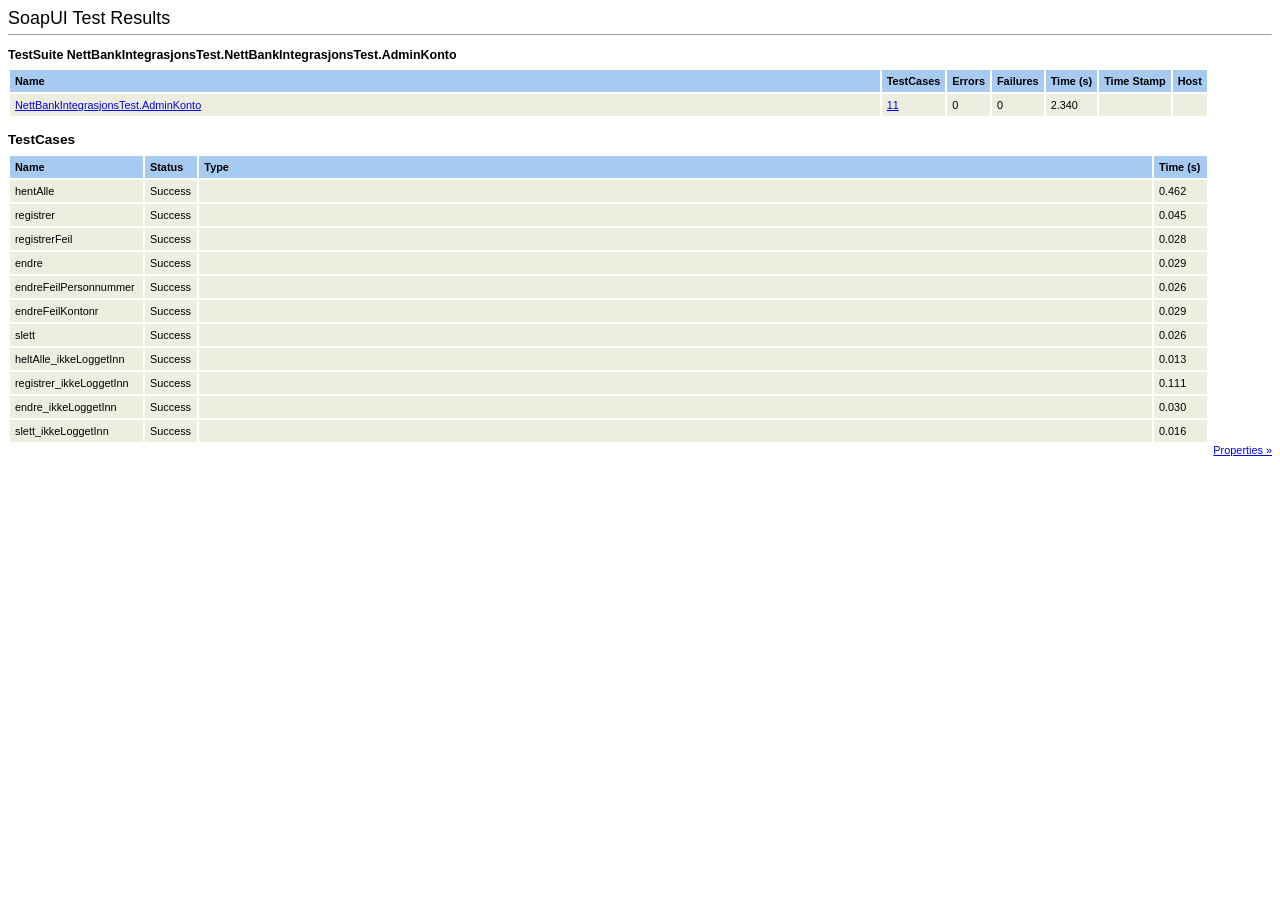
<file: reports/integration/NettBankIntegrasjonsTest/4_NettBankIntegrasjonsTest.AdminKonto.html>
<!DOCTYPE html
  PUBLIC "-//W3C//DTD HTML 4.01 Transitional//EN">
<html xmlns:lxslt="http://xml.apache.org/xslt" xmlns:stringutils="saxon://com.eviware.soapui.support.StringUtils" xmlns:filenamesupport="saxon://com.eviware.soapui.support.FilenameSupport">
   <head>
      <meta http-equiv="Content-Type" content="text/html; charset=US-ASCII">
      <title>SoapUI Test Results: NettBankIntegrasjonsTest.NettBankIntegrasjonsTest.AdminKonto</title>
      <link rel="stylesheet" type="text/css" title="Style" href="../stylesheet.css"><script type="text/javascript" language="JavaScript">
                    var TestCases = new Array();
                    var cur;
                    
        cur = TestCases['NettBankIntegrasjonsTest.NettBankIntegrasjonsTest.AdminKonto'] = new Array();
        
            cur['Log4jContextSelector'] = 'org.apache.logging.log4j.core.selector.BasicContextSelector';
        
            cur['file.encoding'] = 'US-ASCII';
        
            cur['file.separator'] = '/';
        
            cur['ftp.nonProxyHosts'] = 'local|*.local|169.254/16|*.169.254/16';
        
            cur['groovy.source.encoding'] = 'iso-8859-1';
        
            cur['http.nonProxyHosts'] = 'local|*.local|169.254/16|*.169.254/16';
        
            cur['java.class.path'] = '/Applications/ReadyAPI-3.44.0.app/Contents/java/app/bin/ready-api-ui-3.44.0.jar:/Applications/ReadyAPI-3.44.0.app/Contents/java/app/lib/jetty-util-ajax-9.4.40.v20210413.jar:/Applications/ReadyAPI-3.44.0.app/Contents/java/app/lib/loadui-controller-base-3.44.0.jar:/Applications/ReadyAPI-3.44.0.app/Contents/java/app/lib/org.eclipse.xtext.xbase.lib-2.8.3.jar:/Applications/ReadyAPI-3.44.0.app/Contents/java/app/lib/spring-context-5.3.18.jar:/Applications/ReadyAPI-3.44.0.app/Contents/java/app/lib/jakarta.mail-api-1.6.7.jar:/Applications/ReadyAPI-3.44.0.app/Contents/java/app/lib/swagger-parser-2.0.24.jar:/Applications/ReadyAPI-3.44.0.app/Contents/java/app/lib/websocket-api-9.4.12.v20180830.jar:/Applications/ReadyAPI-3.44.0.app/Contents/java/app/lib/netty-handler-proxy-4.1.87.Final.jar:/Applications/ReadyAPI-3.44.0.app/Contents/java/app/lib/google-http-client-1.41.2.jar:/Applications/ReadyAPI-3.44.0.app/Contents/java/app/lib/kafka-protobuf-provider-6.1.0.jar:/Applications/ReadyAPI-3.44.0.app/Contents/java/app/lib/xercesImpl-2.12.0.jar:/Applications/ReadyAPI-3.44.0.app/Contents/java/app/lib/groovy-servlet-3.0.10.jar:/Applications/ReadyAPI-3.44.0.app/Contents/java/app/lib/xmlbeans-3.1.2-sb-fixed.jar:/Applications/ReadyAPI-3.44.0.app/Contents/java/app/lib/annotations-4.1.1.4.jar:/Applications/ReadyAPI-3.44.0.app/Contents/java/app/lib/javafx-controls-17.0.2.jar:/Applications/ReadyAPI-3.44.0.app/Contents/java/app/lib/jakarta.xml.bind-api-2.3.2.jar:/Applications/ReadyAPI-3.44.0.app/Contents/java/app/lib/commons-logging-1.2.jar:/Applications/ReadyAPI-3.44.0.app/Contents/java/app/lib/msg-simple-1.2.jar:/Applications/ReadyAPI-3.44.0.app/Contents/java/app/lib/batik-xml-1.14.jar:/Applications/ReadyAPI-3.44.0.app/Contents/java/app/lib/javafx-graphics-17.0.2.jar:/Applications/ReadyAPI-3.44.0.app/Contents/java/app/lib/poi-ooxml-schemas-4.1.2.jar:/Applications/ReadyAPI-3.44.0.app/Contents/java/app/lib/jquery-3.5.1.jar:/Applications/ReadyAPI-3.44.0.app/Contents/java/app/lib/jackson-coreutils-2.0.jar:/Applications/ReadyAPI-3.44.0.app/Contents/java/app/lib/itext-2.1.7.jar:/Applications/ReadyAPI-3.44.0.app/Contents/java/app/lib/groovy-json-3.0.10.jar:/Applications/ReadyAPI-3.44.0.app/Contents/java/app/lib/ready-api-starterpage-3.44.0.jar:/Applications/ReadyAPI-3.44.0.app/Contents/java/app/lib/kotlin-stdlib-1.4.0.jar:/Applications/ReadyAPI-3.44.0.app/Contents/java/app/lib/google-oauth-client-1.33.1.jar:/Applications/ReadyAPI-3.44.0.app/Contents/java/app/lib/ready-api-service-v-core-3.44.0.jar:/Applications/ReadyAPI-3.44.0.app/Contents/java/app/lib/jopt-simple-5.0.4.jar:/Applications/ReadyAPI-3.44.0.app/Contents/java/app/lib/opencensus-api-0.30.0.jar:/Applications/ReadyAPI-3.44.0.app/Contents/java/app/lib/swagger-parser-v2-converter-2.0.24.jar:/Applications/ReadyAPI-3.44.0.app/Contents/java/app/lib/jackson-module-scala_2.11-2.10.0.jar:/Applications/ReadyAPI-3.44.0.app/Contents/java/app/lib/ecj-3.21.0.jar:/Applications/ReadyAPI-3.44.0.app/Contents/java/app/lib/nekohtml-1.9.22.jar:/Applications/ReadyAPI-3.44.0.app/Contents/java/app/lib/snappy-java-1.1.8.4.jar:/Applications/ReadyAPI-3.44.0.app/Contents/java/app/lib/libphonenumber-8.11.1.jar:/Applications/ReadyAPI-3.44.0.app/Contents/java/app/lib/xmltooling-1.3.2-1.jar:/Applications/ReadyAPI-3.44.0.app/Contents/java/app/lib/jackson-dataformat-csv-2.10.0.jar:/Applications/ReadyAPI-3.44.0.app/Contents/java/app/lib/flex-messaging-common-1.0.jar:/Applications/ReadyAPI-3.44.0.app/Contents/java/app/lib/common-ui-3.44.0.jar:/Applications/ReadyAPI-3.44.0.app/Contents/java/app/lib/groovy-all-3.0.10.jar:/Applications/ReadyAPI-3.44.0.app/Contents/java/app/lib/htmlunit-2.33-sb-fixed.jar:/Applications/ReadyAPI-3.44.0.app/Contents/java/app/lib/aopalliance-1.0.jar:/Applications/ReadyAPI-3.44.0.app/Contents/java/app/lib/htmlunit-cssparser-1.2.0.jar:/Applications/ReadyAPI-3.44.0.app/Contents/java/app/lib/xmlsec-1.5.8.jar:/Applications/ReadyAPI-3.44.0.app/Contents/java/app/lib/javafx-media-17.0.2-mac.jar:/Applications/ReadyAPI-3.44.0.app/Contents/java/app/lib/ini4j-0.5.4.jar:/Applications/ReadyAPI-3.44.0.app/Contents/java/app/lib/jacob-1.14.3.jar:/Applications/ReadyAPI-3.44.0.app/Contents/java/app/lib/javafx-base-17.0.2-mac.jar:/Applications/ReadyAPI-3.44.0.app/Contents/java/app/lib/binding-2.0.1.jar:/Applications/ReadyAPI-3.44.0.app/Contents/java/app/lib/deltahex-swing-0.1.2.jar:/Applications/ReadyAPI-3.44.0.app/Contents/java/app/lib/axis-ant-1.4.jar:/Applications/ReadyAPI-3.44.0.app/Contents/java/app/lib/swagger-parser-v3-2.0.24.jar:/Applications/ReadyAPI-3.44.0.app/Contents/java/app/lib/wss4j-1.6.18.jar:/Applications/ReadyAPI-3.44.0.app/Contents/java/app/lib/netty-codec-4.1.87.Final.jar:/Applications/ReadyAPI-3.44.0.app/Contents/java/app/lib/javafx-controls-17.0.2-mac.jar:/Applications/ReadyAPI-3.44.0.app/Contents/java/app/lib/bcmail-jdk15on-1.64.jar:/Applications/ReadyAPI-3.44.0.app/Contents/java/app/lib/batik-shared-resources-1.14.jar:/Applications/ReadyAPI-3.44.0.app/Contents/java/app/lib/opensaml-2.5.1-1.jar:/Applications/ReadyAPI-3.44.0.app/Contents/java/app/lib/commons-discovery-0.2.jar:/Applications/ReadyAPI-3.44.0.app/Contents/java/app/lib/commons-httpclient-3.1.jar:/Applications/ReadyAPI-3.44.0.app/Contents/java/app/lib/javax.annotation-api-1.3.2.jar:/Applications/ReadyAPI-3.44.0.app/Contents/java/app/lib/jakarta.activation-2.0.0.jar:/Applications/ReadyAPI-3.44.0.app/Contents/java/app/lib/groovy-docgenerator-3.0.10.jar:/Applications/ReadyAPI-3.44.0.app/Contents/java/app/lib/javaparser-core-3.24.0.jar:/Applications/ReadyAPI-3.44.0.app/Contents/java/app/lib/junit-jupiter-engine-5.8.2.jar:/Applications/ReadyAPI-3.44.0.app/Contents/java/app/lib/log4j-api-2.17.1.jar:/Applications/ReadyAPI-3.44.0.app/Contents/java/app/lib/jcommander-1.78.jar:/Applications/ReadyAPI-3.44.0.app/Contents/java/app/lib/delight-rhino-sandbox-0.0.6.jar:/Applications/ReadyAPI-3.44.0.app/Contents/java/app/lib/reflections-0.9.9.jar:/Applications/ReadyAPI-3.44.0.app/Contents/java/app/lib/batik-gvt-1.14.jar:/Applications/ReadyAPI-3.44.0.app/Contents/java/app/lib/neko-htmlunit-2.33.jar:/Applications/ReadyAPI-3.44.0.app/Contents/java/app/lib/spring-core-5.3.18.jar:/Applications/ReadyAPI-3.44.0.app/Contents/java/app/lib/poi-ooxml-4.1.2.jar:/Applications/ReadyAPI-3.44.0.app/Contents/java/app/lib/jdtcore-3.2.0.v_658.jar:/Applications/ReadyAPI-3.44.0.app/Contents/java/app/lib/kafka-schema-registry-client-6.1.0.jar:/Applications/ReadyAPI-3.44.0.app/Contents/java/app/lib/loadui-pro-base-3.44.0.jar:/Applications/ReadyAPI-3.44.0.app/Contents/java/app/lib/org.eclipse.xtend.lib-2.8.3.jar:/Applications/ReadyAPI-3.44.0.app/Contents/java/app/lib/jackson-coreutils-equivalence-1.0.jar:/Applications/ReadyAPI-3.44.0.app/Contents/java/app/lib/antlr4-runtime-4.7.2.jar:/Applications/ReadyAPI-3.44.0.app/Contents/java/app/lib/ready-api-soapui-3.44.0.jar:/Applications/ReadyAPI-3.44.0.app/Contents/java/app/lib/junit-4.12.jar:/Applications/ReadyAPI-3.44.0.app/Contents/java/app/lib/slf4j-api-1.7.30.jar:/Applications/ReadyAPI-3.44.0.app/Contents/java/app/lib/groovy-test-junit5-3.0.10.jar:/Applications/ReadyAPI-3.44.0.app/Contents/java/app/lib/commons-csv-1.1.jar:/Applications/ReadyAPI-3.44.0.app/Contents/java/app/lib/batik-css-1.14.jar:/Applications/ReadyAPI-3.44.0.app/Contents/java/app/lib/htmlunit-core-js-2.33.jar:/Applications/ReadyAPI-3.44.0.app/Contents/java/app/lib/deltahex-operation-swing-0.1.2.jar:/Applications/ReadyAPI-3.44.0.app/Contents/java/app/lib/javafx-base-17.0.2.jar:/Applications/ReadyAPI-3.44.0.app/Contents/java/app/lib/scala-library-2.11.12.jar:/Applications/ReadyAPI-3.44.0.app/Contents/java/app/lib/javafx-web-17.0.2-mac.jar:/Applications/ReadyAPI-3.44.0.app/Contents/java/app/lib/wire-runtime-3.2.2.jar:/Applications/ReadyAPI-3.44.0.app/Contents/java/app/lib/reports-1.0.jar:/Applications/ReadyAPI-3.44.0.app/Contents/java/app/lib/loadui-component-3.44.0.jar:/Applications/ReadyAPI-3.44.0.app/Contents/java/app/lib/axis-1.4.jar:/Applications/ReadyAPI-3.44.0.app/Contents/java/app/lib/flying-saucer-pdf-9.0.7.jar:/Applications/ReadyAPI-3.44.0.app/Contents/java/app/lib/wire-schema-3.2.2.jar:/Applications/ReadyAPI-3.44.0.app/Contents/java/app/lib/languagesupport-2.6.0-fixed.jar:/Applications/ReadyAPI-3.44.0.app/Contents/java/app/lib/javafx-web-17.0.2.jar:/Applications/ReadyAPI-3.44.0.app/Contents/java/app/lib/websocket-common-9.4.12.v20180830.jar:/Applications/ReadyAPI-3.44.0.app/Contents/java/app/lib/woodstox-core-6.2.0.jar:/Applications/ReadyAPI-3.44.0.app/Contents/java/app/lib/loadui-api-3.44.0.jar:/Applications/ReadyAPI-3.44.0.app/Contents/java/app/lib/pcap4j-core-1.7.2.jar:/Applications/ReadyAPI-3.44.0.app/Contents/java/app/lib/groovy-console-3.0.10.jar:/Applications/ReadyAPI-3.44.0.app/Contents/java/app/lib/flying-saucer-core-9.0.7.jar:/Applications/ReadyAPI-3.44.0.app/Contents/java/app/lib/Protection-5.4.2.jar:/Applications/ReadyAPI-3.44.0.app/Contents/java/app/lib/l2fprod-common-fontchooser-7.3.jar:/Applications/ReadyAPI-3.44.0.app/Contents/java/app/lib/forms-1.0.7.jar:/Applications/ReadyAPI-3.44.0.app/Contents/java/app/lib/spring-aop-5.3.18.jar:/Applications/ReadyAPI-3.44.0.app/Contents/java/app/lib/opencsv-2.3.jar:/Applications/ReadyAPI-3.44.0.app/Contents/java/app/lib/batik-awt-util-1.14.jar:/Applications/ReadyAPI-3.44.0.app/Contents/java/app/lib/mbassador-1.3.2.jar:/Applications/ReadyAPI-3.44.0.app/Contents/java/app/lib/org.eclipse.egit.github.core-2.1.5.jar:/Applications/ReadyAPI-3.44.0.app/Contents/java/app/lib/netty-common-4.1.87.Final.jar:/Applications/ReadyAPI-3.44.0.app/Contents/java/app/lib/jersey-media-json-jackson-2.30.1.jar:/Applications/ReadyAPI-3.44.0.app/Contents/java/app/lib/grpc-core-1.52.1.jar:/Applications/ReadyAPI-3.44.0.app/Contents/java/app/lib/jetty-io-9.4.40.v20210413.jar:/Applications/ReadyAPI-3.44.0.app/Contents/java/app/lib/perfmark-api-0.25.0.jar:/Applications/ReadyAPI-3.44.0.app/Contents/java/app/lib/looks-2.2.0.jar:/Applications/ReadyAPI-3.44.0.app/Contents/java/app/lib/out-app-analytics-provider-2.6.6.jar:/Applications/ReadyAPI-3.44.0.app/Contents/java/app/lib/liquibase-slf4j-4.0.0.jar:/Applications/ReadyAPI-3.44.0.app/Contents/java/app/lib/jakarta.mail-2.0.0.jar:/Applications/ReadyAPI-3.44.0.app/Contents/java/app/lib/javax.servlet-api-3.1.0.jar:/Applications/ReadyAPI-3.44.0.app/Contents/java/app/lib/jmespath-java-1.11.136.jar:/Applications/ReadyAPI-3.44.0.app/Contents/java/app/lib/commons-fileupload-1.4.jar:/Applications/ReadyAPI-3.44.0.app/Contents/java/app/lib/zstd-jni-1.4.4-7.jar:/Applications/ReadyAPI-3.44.0.app/Contents/java/app/lib/batik-svg-dom-1.14.jar:/Applications/ReadyAPI-3.44.0.app/Contents/java/app/lib/jersey-hk2-2.29.1.jar:/Applications/ReadyAPI-3.44.0.app/Contents/java/app/lib/guice-5.1.0.jar:/Applications/ReadyAPI-3.44.0.app/Contents/java/app/lib/commons-math-1.2.jar:/Applications/ReadyAPI-3.44.0.app/Contents/java/app/lib/guice-assistedinject-5.1.0.jar:/Applications/ReadyAPI-3.44.0.app/Contents/java/app/lib/jxbrowser-swing-7.21.2.jar:/Applications/ReadyAPI-3.44.0.app/Contents/java/app/lib/log4j-1.2-api-2.17.1.jar:/Applications/ReadyAPI-3.44.0.app/Contents/java/app/lib/junit-platform-commons-1.8.2.jar:/Applications/ReadyAPI-3.44.0.app/Contents/java/app/lib/netty-transport-4.1.87.Final.jar:/Applications/ReadyAPI-3.44.0.app/Contents/java/app/lib/ion-java-1.0.2.jar:/Applications/ReadyAPI-3.44.0.app/Contents/java/app/lib/json-schema-validator-2.2.14.jar:/Applications/ReadyAPI-3.44.0.app/Contents/java/app/lib/hk2-locator-2.6.1.jar:/Applications/ReadyAPI-3.44.0.app/Contents/java/app/lib/jersey-container-servlet-core-2.29.1.jar:/Applications/ReadyAPI-3.44.0.app/Contents/java/app/lib/json-patch-1.13.jar:/Applications/ReadyAPI-3.44.0.app/Contents/java/app/lib/error_prone_annotations-2.3.2.jar:/Applications/ReadyAPI-3.44.0.app/Contents/java/app/lib/jfreechart-1.0.19.jar:/Applications/ReadyAPI-3.44.0.app/Contents/java/app/lib/groovy-nio-3.0.10.jar:/Applications/ReadyAPI-3.44.0.app/Contents/java/app/lib/vt-crypt-2.1.4.jar:/Applications/ReadyAPI-3.44.0.app/Contents/java/app/lib/ready-api-dashboard-tiles-3.44.0.jar:/Applications/ReadyAPI-3.44.0.app/Contents/java/app/lib/groovy-groovydoc-3.0.10.jar:/Applications/ReadyAPI-3.44.0.app/Contents/java/app/lib/org.apache.oltu.oauth2.httpclient4-0.31.jar:/Applications/ReadyAPI-3.44.0.app/Contents/java/app/lib/loadui-cmd-base-3.44.0.jar:/Applications/ReadyAPI-3.44.0.app/Contents/java/app/lib/log4j-core-2.17.1.jar:/Applications/ReadyAPI-3.44.0.app/Contents/java/app/lib/groovy-jsr223-3.0.10.jar:/Applications/ReadyAPI-3.44.0.app/Contents/java/app/lib/jline-2.14.6.jar:/Applications/ReadyAPI-3.44.0.app/Contents/java/app/lib/btf-1.3.jar:/Applications/ReadyAPI-3.44.0.app/Contents/java/app/lib/raml-parser-0.8.40.jar:/Applications/ReadyAPI-3.44.0.app/Contents/java/app/lib/swingx-0.9.1.jar:/Applications/ReadyAPI-3.44.0.app/Contents/java/app/lib/log4j-jcl-2.17.1.jar:/Applications/ReadyAPI-3.44.0.app/Contents/java/app/lib/junit-platform-engine-1.8.2.jar:/Applications/ReadyAPI-3.44.0.app/Contents/java/app/lib/batik-i18n-1.14.jar:/Applications/ReadyAPI-3.44.0.app/Contents/java/app/lib/jersey-server-2.29.1.jar:/Applications/ReadyAPI-3.44.0.app/Contents/java/app/lib/jxbrowser-7.21.2.jar:/Applications/ReadyAPI-3.44.0.app/Contents/java/app/lib/mongo-java-driver-3.12.10.jar:/Applications/ReadyAPI-3.44.0.app/Contents/java/app/lib/flex-messaging-core-1.0.jar:/Applications/ReadyAPI-3.44.0.app/Contents/java/app/lib/filters-2.0.235.jar:/Applications/ReadyAPI-3.44.0.app/Contents/java/app/lib/jakarta.ws.rs-api-2.1.6.jar:/Applications/ReadyAPI-3.44.0.app/Contents/java/app/lib/websocket-client-9.4.12.v20180830.jar:/Applications/ReadyAPI-3.44.0.app/Contents/java/app/lib/qdox-1.12.1.jar:/Applications/ReadyAPI-3.44.0.app/Contents/java/app/lib/javafx-media-17.0.2.jar:/Applications/ReadyAPI-3.44.0.app/Contents/java/app/lib/loadui-soapui-runner-3.44.0.jar:/Applications/ReadyAPI-3.44.0.app/Contents/java/app/lib/aopalliance-repackaged-2.6.1.jar:/Applications/ReadyAPI-3.44.0.app/Contents/java/app/lib/log4j-slf4j-impl-2.17.1.jar:/Applications/ReadyAPI-3.44.0.app/Contents/java/app/lib/jzlib-1.1.3.jar:/Applications/ReadyAPI-3.44.0.app/Contents/java/app/lib/failureaccess-1.0.1.jar:/Applications/ReadyAPI-3.44.0.app/Contents/java/app/lib/okio-2.5.0.jar:/Applications/ReadyAPI-3.44.0.app/Contents/java/app/lib/joor-java-8-0.9.10.jar:/Applications/ReadyAPI-3.44.0.app/Contents/java/app/lib/mixpanel-java-1.4.4.jar:/Applications/ReadyAPI-3.44.0.app/Contents/java/app/lib/commons-validator-1.7.jar:/Applications/ReadyAPI-3.44.0.app/Contents/java/app/lib/kafka_2.11-2.4.1.jar:/Applications/ReadyAPI-3.44.0.app/Contents/java/app/lib/juniversalchardet-1.0.3.jar:/Applications/ReadyAPI-3.44.0.app/Contents/java/app/lib/commons-collections4-4.2.jar:/Applications/ReadyAPI-3.44.0.app/Contents/java/app/lib/mxparser-1.2.2.jar:/Applications/ReadyAPI-3.44.0.app/Contents/java/app/lib/protobuf-java-3.21.12.jar:/Applications/ReadyAPI-3.44.0.app/Contents/java/app/lib/annotations-13.0.jar:/Applications/ReadyAPI-3.44.0.app/Contents/java/app/lib/jackson-module-paranamer-2.10.0.jar:/Applications/ReadyAPI-3.44.0.app/Contents/java/app/lib/httpclient-4.5.2.jar:/Applications/ReadyAPI-3.44.0.app/Contents/java/app/lib/jhall-protection.jar:/Applications/ReadyAPI-3.44.0.app/Contents/java/app/lib/jackson-module-jsonSchema-2.10.0.jar:/Applications/ReadyAPI-3.44.0.app/Contents/java/app/lib/readyapi-js-libraries-packaged-3.40.0.jar:/Applications/ReadyAPI-3.44.0.app/Contents/java/app/lib/picocli-4.6.1.jar:/Applications/ReadyAPI-3.44.0.app/Contents/java/app/lib/jaxb-api-2.3.1.jar:/Applications/ReadyAPI-3.44.0.app/Contents/java/app/lib/junit-platform-launcher-1.8.2.jar:/Applications/ReadyAPI-3.44.0.app/Contents/java/app/lib/snakeyaml-1.26.jar:/Applications/ReadyAPI-3.44.0.app/Contents/java/app/lib/rhino-1.7.10.jar:/Applications/ReadyAPI-3.44.0.app/Contents/java/app/lib/loadui-pro-agent-base-3.44.0.jar:/Applications/ReadyAPI-3.44.0.app/Contents/java/app/lib/spring-jcl-5.3.18.jar:/Applications/ReadyAPI-3.44.0.app/Contents/java/app/lib/jackson-jaxrs-json-provider-2.10.1.jar:/Applications/ReadyAPI-3.44.0.app/Contents/java/app/lib/org.eclipse.jgit.ssh.jsch-6.2.0.202206071550-r.jar:/Applications/ReadyAPI-3.44.0.app/Contents/java/app/lib/jetty-server-9.4.40.v20210413.jar:/Applications/ReadyAPI-3.44.0.app/Contents/java/app/lib/jaxb-impl-2.3.1.jar:/Applications/ReadyAPI-3.44.0.app/Contents/java/app/lib/netty-codec-http-4.1.87.Final.jar:/Applications/ReadyAPI-3.44.0.app/Contents/java/app/lib/jetty-util-9.4.40.v20210413.jar:/Applications/ReadyAPI-3.44.0.app/Contents/java/app/lib/commons-io-secure-2.6.1.jar:/Applications/ReadyAPI-3.44.0.app/Contents/java/app/lib/org.apache.oltu.oauth2.client-0.31.jar:/Applications/ReadyAPI-3.44.0.app/Contents/java/app/lib/commons-cli-1.4.jar:/Applications/ReadyAPI-3.44.0.app/Contents/java/app/lib/log4j-jul-2.17.1.jar:/Applications/ReadyAPI-3.44.0.app/Contents/java/app/lib/jide-common-3.6.6.jar:/Applications/ReadyAPI-3.44.0.app/Contents/java/app/lib/paranamer-2.8.jar:/Applications/ReadyAPI-3.44.0.app/Contents/java/app/lib/grpc-protobuf-1.52.1.jar:/Applications/ReadyAPI-3.44.0.app/Contents/java/app/lib/jersey-common-2.30.1.jar:/Applications/ReadyAPI-3.44.0.app/Contents/java/app/lib/swagger-parser-core-2.0.24.jar:/Applications/ReadyAPI-3.44.0.app/Contents/java/app/lib/groovy-swing-3.0.10.jar:/Applications/ReadyAPI-3.44.0.app/Contents/java/app/lib/grpc-protobuf-lite-1.52.1.jar:/Applications/ReadyAPI-3.44.0.app/Contents/java/app/lib/jackson-jaxrs-base-2.11.3.jar:/Applications/ReadyAPI-3.44.0.app/Contents/java/app/lib/jackson-core-2.11.3.jar:/Applications/ReadyAPI-3.44.0.app/Contents/java/app/lib/spring-beans-5.3.18.jar:/Applications/ReadyAPI-3.44.0.app/Contents/java/app/lib/ready-api-runners-3.44.0.jar:/Applications/ReadyAPI-3.44.0.app/Contents/java/app/lib/scala-collection-compat_2.11-2.1.2.jar:/Applications/ReadyAPI-3.44.0.app/Contents/java/app/lib/ready-api-soapui-pro-3.44.0.jar:/Applications/ReadyAPI-3.44.0.app/Contents/java/app/lib/xmlunit-1.2.jar:/Applications/ReadyAPI-3.44.0.app/Contents/java/app/lib/mimepull-1.9.11.jar:/Applications/ReadyAPI-3.44.0.app/Contents/java/app/lib/jtidy-r872-jdk15.jar:/Applications/ReadyAPI-3.44.0.app/Contents/java/app/lib/metrics-core-2.2.0.jar:/Applications/ReadyAPI-3.44.0.app/Contents/java/app/lib/netty-transport-native-unix-common-4.1.87.Final.jar:/Applications/ReadyAPI-3.44.0.app/Contents/java/app/lib/jersey-client-2.30.1.jar:/Applications/ReadyAPI-3.44.0.app/Contents/java/app/lib/autocomplete-2.6.0.jar:/Applications/ReadyAPI-3.44.0.app/Contents/java/app/lib/batik-parser-1.14.jar:/Applications/ReadyAPI-3.44.0.app/Contents/java/app/lib/javax.jms-api-2.0.1.jar:/Applications/ReadyAPI-3.44.0.app/Contents/java/app/lib/org.apache.oltu.commons.json-1.0.0.jar:/Applications/ReadyAPI-3.44.0.app/Contents/java/app/lib/batik-util-1.14.jar:/Applications/ReadyAPI-3.44.0.app/Contents/java/app/lib/xmlgraphics-commons-2.6.jar:/Applications/ReadyAPI-3.44.0.app/Contents/java/app/lib/jetty-servlet-9.4.40.v20210413.jar:/Applications/ReadyAPI-3.44.0.app/Contents/java/app/lib/allure-model-2.13.3.jar:/Applications/ReadyAPI-3.44.0.app/Contents/java/app/lib/jna-4.5.2.jar:/Applications/ReadyAPI-3.44.0.app/Contents/java/app/lib/swagger-models-2.1.7.jar:/Applications/ReadyAPI-3.44.0.app/Contents/java/app/lib/jackson-module-jaxb-annotations-2.11.3.jar:/Applications/ReadyAPI-3.44.0.app/Contents/java/app/lib/jackson-datatype-jsr310-2.11.3.jar:/Applications/ReadyAPI-3.44.0.app/Contents/java/app/lib/javax.xml.soap-api-1.4.0.jar:/Applications/ReadyAPI-3.44.0.app/Contents/java/app/lib/har-java-1.0.0.jar:/Applications/ReadyAPI-3.44.0.app/Contents/java/app/lib/jug-protection.jar:/Applications/ReadyAPI-3.44.0.app/Contents/java/app/lib/jakarta.activation-api-1.2.1.jar:/Applications/ReadyAPI-3.44.0.app/Contents/java/app/lib/kafka-protobuf-serializer-6.1.0.jar:/Applications/ReadyAPI-3.44.0.app/Contents/java/app/lib/kafka-schema-serializer-6.1.0.jar:/Applications/ReadyAPI-3.44.0.app/Contents/java/app/lib/loadui-base-3.44.0.jar:/Applications/ReadyAPI-3.44.0.app/Contents/java/app/lib/jackson-core-asl-1.9.13.jar:/Applications/ReadyAPI-3.44.0.app/Contents/java/app/lib/zookeeper-jute-3.5.7.jar:/Applications/ReadyAPI-3.44.0.app/Contents/java/app/lib/groovy-cli-picocli-3.0.10.jar:/Applications/ReadyAPI-3.44.0.app/Contents/java/app/lib/loadui-test-utils-3.44.0.jar:/Applications/ReadyAPI-3.44.0.app/Contents/java/app/lib/java-jwt-3.8.1.jar:/Applications/ReadyAPI-3.44.0.app/Contents/java/app/lib/listenablefuture-9999.0-empty-to-avoid-conflict-with-guava.jar:/Applications/ReadyAPI-3.44.0.app/Contents/java/app/lib/analytics-core-2.6.6.jar:/Applications/ReadyAPI-3.44.0.app/Contents/java/app/lib/groovy-groovysh-3.0.10.jar:/Applications/ReadyAPI-3.44.0.app/Contents/java/app/lib/netty-handler-4.1.87.Final.jar:/Applications/ReadyAPI-3.44.0.app/Contents/java/app/lib/commons-codec-1.6.jar:/Applications/ReadyAPI-3.44.0.app/Contents/java/app/lib/lz4-java-1.7.1.jar:/Applications/ReadyAPI-3.44.0.app/Contents/java/app/lib/loadui-utils-3.44.0.jar:/Applications/ReadyAPI-3.44.0.app/Contents/java/app/lib/swagger-annotations-1.6.2.jar:/Applications/ReadyAPI-3.44.0.app/Contents/java/app/lib/avro-1.9.2.jar:/Applications/ReadyAPI-3.44.0.app/Contents/java/app/lib/swagger-compat-spec-parser-1.0.53.jar:/Applications/ReadyAPI-3.44.0.app/Contents/java/app/lib/proxy-vole-1.0.4.jar:/Applications/ReadyAPI-3.44.0.app/Contents/java/app/lib/pcap4j-packetfactory-static-1.7.2.jar:/Applications/ReadyAPI-3.44.0.app/Contents/java/app/lib/netty-codec-http2-4.1.79.Final.jar:/Applications/ReadyAPI-3.44.0.app/Contents/java/app/lib/wsdl4j-1.6.2-fixed.jar:/Applications/ReadyAPI-3.44.0.app/Contents/java/app/lib/swagger-models-1.6.2.jar:/Applications/ReadyAPI-3.44.0.app/Contents/java/app/lib/osgi-resource-locator-1.0.3.jar:/Applications/ReadyAPI-3.44.0.app/Contents/java/app/lib/jxbrowser-mac-7.21.2.jar:/Applications/ReadyAPI-3.44.0.app/Contents/java/app/lib/jersey-media-jaxb-2.29.1.jar:/Applications/ReadyAPI-3.44.0.app/Contents/java/app/lib/core-api-3.6.0.jar:/Applications/ReadyAPI-3.44.0.app/Contents/java/app/lib/netty-resolver-4.1.87.Final.jar:/Applications/ReadyAPI-3.44.0.app/Contents/java/app/lib/core-httpclient-impl-3.6.0.jar:/Applications/ReadyAPI-3.44.0.app/Contents/java/app/lib/groovy-jmx-3.0.10.jar:/Applications/ReadyAPI-3.44.0.app/Contents/java/app/lib/commons-net-2.0.jar:/Applications/ReadyAPI-3.44.0.app/Contents/java/app/lib/bctsp-jdk15on-1.46.jar:/Applications/ReadyAPI-3.44.0.app/Contents/java/app/lib/batik-constants-1.14.jar:/Applications/ReadyAPI-3.44.0.app/Contents/java/app/lib/aws-java-sdk-ec2-1.11.136.jar:/Applications/ReadyAPI-3.44.0.app/Contents/java/app/lib/loadui-ui-3.44.0.jar:/Applications/ReadyAPI-3.44.0.app/Contents/java/app/lib/openws-1.4.2-1.jar:/Applications/ReadyAPI-3.44.0.app/Contents/java/app/lib/commons-math3-3.6.1.jar:/Applications/ReadyAPI-3.44.0.app/Contents/java/app/lib/ready-api-projects-3.44.0.jar:/Applications/ReadyAPI-3.44.0.app/Contents/java/app/lib/loadui-pro-socket-client-3.44.0.jar:/Applications/ReadyAPI-3.44.0.app/Contents/java/app/lib/jakarta.inject-2.6.1.jar:/Applications/ReadyAPI-3.44.0.app/Contents/java/app/lib/groovy-3.0.10.jar:/Applications/ReadyAPI-3.44.0.app/Contents/java/app/lib/checker-qual-2.8.1.jar:/Applications/ReadyAPI-3.44.0.app/Contents/java/app/lib/audience-annotations-0.5.0.jar:/Applications/ReadyAPI-3.44.0.app/Contents/java/app/lib/reactive-streams-1.0.2.jar:/Applications/ReadyAPI-3.44.0.app/Contents/java/app/lib/annotations-2.0.0.jar:/Applications/ReadyAPI-3.44.0.app/Contents/java/app/lib/groovy-xml-3.0.10.jar:/Applications/ReadyAPI-3.44.0.app/Contents/java/app/lib/protobuf-java-util-3.21.12.jar:/Applications/ReadyAPI-3.44.0.app/Contents/java/app/lib/hk2-utils-2.6.1.jar:/Applications/ReadyAPI-3.44.0.app/Contents/java/app/lib/javafx-swing-17.0.2.jar:/Applications/ReadyAPI-3.44.0.app/Contents/java/app/lib/json-schema-core-1.2.14.jar:/Applications/ReadyAPI-3.44.0.app/Contents/java/app/lib/swagger-inflector-new-2.0.5.jar:/Applications/ReadyAPI-3.44.0.app/Contents/java/app/lib/classgraph-4.6.32.jar:/Applications/ReadyAPI-3.44.0.app/Contents/java/app/lib/not-going-to-be-commons-ssl-0.3.20.jar:/Applications/ReadyAPI-3.44.0.app/Contents/java/app/lib/jackson-dataformat-cbor-2.6.6.jar:/Applications/ReadyAPI-3.44.0.app/Contents/java/app/lib/java-dataloader-2.1.1.jar:/Applications/ReadyAPI-3.44.0.app/Contents/java/app/lib/jcalendar-1.3.2.jar:/Applications/ReadyAPI-3.44.0.app/Contents/java/app/lib/batik-script-1.14.jar:/Applications/ReadyAPI-3.44.0.app/Contents/java/app/lib/kafka-avro-serializer-6.1.0.jar:/Applications/ReadyAPI-3.44.0.app/Contents/java/app/lib/rsyntaxtextarea-2.6.1.jar:/Applications/ReadyAPI-3.44.0.app/Contents/java/app/lib/allure-java-commons-2.13.3.jar:/Applications/ReadyAPI-3.44.0.app/Contents/java/app/lib/jackson-dataformat-xml-2.11.3.jar:/Applications/ReadyAPI-3.44.0.app/Contents/java/app/lib/json-path-2.4.0-fixed.jar:/Applications/ReadyAPI-3.44.0.app/Contents/java/app/lib/swagger-annotations-2.1.0.jar:/Applications/ReadyAPI-3.44.0.app/Contents/java/app/lib/jackson-datatype-jdk8-2.10.0.jar:/Applications/ReadyAPI-3.44.0.app/Contents/java/app/lib/ready-api-db-3.44.0.jar:/Applications/ReadyAPI-3.44.0.app/Contents/java/app/lib/commons-collections-3.2.2.jar:/Applications/ReadyAPI-3.44.0.app/Contents/java/app/lib/VeracodeAnnotations-1.0.4.jar:/Applications/ReadyAPI-3.44.0.app/Contents/java/app/lib/ready-api-license-3.44.0.jar:/Applications/ReadyAPI-3.44.0.app/Contents/java/app/lib/netty-codec-socks-4.1.87.Final.jar:/Applications/ReadyAPI-3.44.0.app/Contents/java/app/lib/swagger4j-1.0.0.jar:/Applications/ReadyAPI-3.44.0.app/Contents/java/app/lib/accessors-smart-2.4.6.jar:/Applications/ReadyAPI-3.44.0.app/Contents/java/app/lib/hk2-api-2.6.1.jar:/Applications/ReadyAPI-3.44.0.app/Contents/java/app/lib/hamcrest-core-1.3.jar:/Applications/ReadyAPI-3.44.0.app/Contents/java/app/lib/dom4j-1.6.1.jar:/Applications/ReadyAPI-3.44.0.app/Contents/java/app/lib/slf4j-ext-1.7.30.jar:/Applications/ReadyAPI-3.44.0.app/Contents/java/app/lib/miglayout-core-5.2.jar:/Applications/ReadyAPI-3.44.0.app/Contents/java/app/lib/commons-compress-1.19.jar:/Applications/ReadyAPI-3.44.0.app/Contents/java/app/lib/jna-platform-4.5.2.jar:/Applications/ReadyAPI-3.44.0.app/Contents/java/app/lib/batik-svggen-1.14.jar:/Applications/ReadyAPI-3.44.0.app/Contents/java/app/lib/swagger-core-1.6.2.jar:/Applications/ReadyAPI-3.44.0.app/Contents/java/app/lib/gson-2.3.1.jar:/Applications/ReadyAPI-3.44.0.app/Contents/java/app/lib/SparseBitSet-1.2.jar:/Applications/ReadyAPI-3.44.0.app/Contents/java/app/lib/batik-ext-1.14.jar:/Applications/ReadyAPI-3.44.0.app/Contents/java/app/lib/org.apache.oltu.oauth2.authzserver-1.0.0.jar:/Applications/ReadyAPI-3.44.0.app/Contents/java/app/lib/org.eclipse.jgit-6.2.0.202206071550-r.jar:/Applications/ReadyAPI-3.44.0.app/Contents/java/app/lib/uri-template-0.10.jar:/Applications/ReadyAPI-3.44.0.app/Contents/java/app/lib/aws-java-sdk-core-1.11.136.jar:/Applications/ReadyAPI-3.44.0.app/Contents/java/app/lib/scala-logging_2.11-3.9.2.jar:/Applications/ReadyAPI-3.44.0.app/Contents/java/app/lib/javaluator-3.0.0.jar:/Applications/ReadyAPI-3.44.0.app/Contents/java/app/lib/groovy-sql-3.0.10.jar:/Applications/ReadyAPI-3.44.0.app/Contents/java/app/lib/org.apache.oltu.oauth2.common-0.31.jar:/Applications/ReadyAPI-3.44.0.app/Contents/java/app/lib/JavaEWAH-1.1.13.jar:/Applications/ReadyAPI-3.44.0.app/Contents/java/app/lib/castor-xml-1.4.1.jar:/Applications/ReadyAPI-3.44.0.app/Contents/java/app/lib/jettison-1.2.jar:/Applications/ReadyAPI-3.44.0.app/Contents/java/app/lib/jackson-databind-2.11.3.jar:/Applications/ReadyAPI-3.44.0.app/Contents/java/app/lib/json-20090211.jar:/Applications/ReadyAPI-3.44.0.app/Contents/java/app/lib/netty-transport-native-epoll-4.1.45.Final.jar:/Applications/ReadyAPI-3.44.0.app/Contents/java/app/lib/jakarta.annotation-api-1.3.5.jar:/Applications/ReadyAPI-3.44.0.app/Contents/java/app/lib/j2objc-annotations-1.3.jar:/Applications/ReadyAPI-3.44.0.app/Contents/java/app/lib/swagger-core-2.1.5.jar:/Applications/ReadyAPI-3.44.0.app/Contents/java/app/lib/httpasyncclient-4.1.jar:/Applications/ReadyAPI-3.44.0.app/Contents/java/app/lib/jackson-annotations-2.11.3.jar:/Applications/ReadyAPI-3.44.0.app/Contents/java/app/lib/groovy-testng-3.0.10.jar:/Applications/ReadyAPI-3.44.0.app/Contents/java/app/lib/kotlin-stdlib-jdk7-1.3.71.jar:/Applications/ReadyAPI-3.44.0.app/Contents/java/app/lib/spring-jdbc-5.3.18.jar:/Applications/ReadyAPI-3.44.0.app/Contents/java/app/lib/loadui-reporting-3.44.0.jar:/Applications/ReadyAPI-3.44.0.app/Contents/java/app/lib/spring-tx-5.3.18.jar:/Applications/ReadyAPI-3.44.0.app/Contents/java/app/lib/org.apache.oltu.commons.encodedtoken-1.0.0.jar:/Applications/ReadyAPI-3.44.0.app/Contents/java/app/lib/deltahex-operation-0.1.2.jar:/Applications/ReadyAPI-3.44.0.app/Contents/java/app/lib/jackson-dataformat-yaml-2.11.3.jar:/Applications/ReadyAPI-3.44.0.app/Contents/java/app/lib/jetty-http-9.4.40.v20210413.jar:/Applications/ReadyAPI-3.44.0.app/Contents/java/app/lib/commons-beanutils-1.9.4.jar:/Applications/ReadyAPI-3.44.0.app/Contents/java/app/lib/batik-anim-1.14.jar:/Applications/ReadyAPI-3.44.0.app/Contents/java/app/lib/batik-transcoder-1.14.jar:/Applications/ReadyAPI-3.44.0.app/Contents/java/app/lib/batik-dom-1.14.jar:/Applications/ReadyAPI-3.44.0.app/Contents/java/app/lib/jasperreports-fonts-liberation-2.1.2.jar:/Applications/ReadyAPI-3.44.0.app/Contents/java/app/lib/commons-text-1.4.jar:/Applications/ReadyAPI-3.44.0.app/Contents/java/app/lib/org.apache.oltu.oauth2.jwt-1.0.1.jar:/Applications/ReadyAPI-3.44.0.app/Contents/java/app/lib/proto-google-common-protos-2.9.0.jar:/Applications/ReadyAPI-3.44.0.app/Contents/java/app/lib/guava-28.0-jre.jar:/Applications/ReadyAPI-3.44.0.app/Contents/java/app/lib/liquibase-core-4.8.0.jar:/Applications/ReadyAPI-3.44.0.app/Contents/java/app/lib/bcpkix-jdk15on-1.64.jar:/Applications/ReadyAPI-3.44.0.app/Contents/java/app/lib/httpcore-nio-4.4.1.jar:/Applications/ReadyAPI-3.44.0.app/Contents/java/app/lib/swagger-jersey2-jaxrs-1.6.1.jar:/Applications/ReadyAPI-3.44.0.app/Contents/java/app/lib/jsr305-2.0.0.jar:/Applications/ReadyAPI-3.44.0.app/Contents/java/app/lib/ready-api-integrations-3.44.0.jar:/Applications/ReadyAPI-3.44.0.app/Contents/java/app/lib/jsch-0.1.55.jar:/Applications/ReadyAPI-3.44.0.app/Contents/java/app/lib/mina-core-2.0.9.jar:/Applications/ReadyAPI-3.44.0.app/Contents/java/app/lib/vt-password-3.1.2.jar:/Applications/ReadyAPI-3.44.0.app/Contents/java/app/lib/jaxrpc-protection-jdk12.jar:/Applications/ReadyAPI-3.44.0.app/Contents/java/app/lib/json-smart-2.4.6.jar:/Applications/ReadyAPI-3.44.0.app/Contents/java/app/lib/protoc-3.21.12.jar:/Applications/ReadyAPI-3.44.0.app/Contents/java/app/lib/deltahex-core-0.1.2.jar:/Applications/ReadyAPI-3.44.0.app/Contents/java/app/lib/org.apache.oltu.jose.jws-1.0.1.jar:/Applications/ReadyAPI-3.44.0.app/Contents/java/app/lib/jersey-media-multipart-2.29.1.jar:/Applications/ReadyAPI-3.44.0.app/Contents/java/app/lib/jxl-2.6.12.jar:/Applications/ReadyAPI-3.44.0.app/Contents/java/app/lib/jackson-jaxrs-xml-provider-2.11.3.jar:/Applications/ReadyAPI-3.44.0.app/Contents/java/app/lib/netty-buffer-4.1.87.Final.jar:/Applications/ReadyAPI-3.44.0.app/Contents/java/app/lib/saxon-9.1.0.8j.jar:/Applications/ReadyAPI-3.44.0.app/Contents/java/app/lib/xmlpull-1.1.3.1.jar:/Applications/ReadyAPI-3.44.0.app/Contents/java/app/lib/ready-api-jdbc-virts-3.44.0.jar:/Applications/ReadyAPI-3.44.0.app/Contents/java/app/lib/stax2-api-4.2.jar:/Applications/ReadyAPI-3.44.0.app/Contents/java/app/lib/swagger-jaxrs-1.6.1.jar:/Applications/ReadyAPI-3.44.0.app/Contents/java/app/lib/poi-4.1.2.jar:/Applications/ReadyAPI-3.44.0.app/Contents/java/app/lib/loadui-store-h2-3.44.0.jar:/Applications/ReadyAPI-3.44.0.app/Contents/java/app/lib/org.eclipse.xtend.lib.macro-2.8.3.jar:/Applications/ReadyAPI-3.44.0.app/Contents/java/app/lib/commons-lang-2.6.jar:/Applications/ReadyAPI-3.44.0.app/Contents/java/app/lib/groovy-test-3.0.10.jar:/Applications/ReadyAPI-3.44.0.app/Contents/java/app/lib/commons-digester-2.1.jar:/Applications/ReadyAPI-3.44.0.app/Contents/java/app/lib/ready-api-core-3.44.0.jar:/Applications/ReadyAPI-3.44.0.app/Contents/java/app/lib/h2-1.4.200.jar:/Applications/ReadyAPI-3.44.0.app/Contents/java/app/lib/grpc-context-1.52.1.jar:/Applications/ReadyAPI-3.44.0.app/Contents/java/app/lib/jackson-datatype-joda-2.10.1.jar:/Applications/ReadyAPI-3.44.0.app/Contents/java/app/lib/jackson-jaxrs-yaml-provider-2.10.1.jar:/Applications/ReadyAPI-3.44.0.app/Contents/java/app/lib/xlsx-streamer-2.2.0.jar:/Applications/ReadyAPI-3.44.0.app/Contents/java/app/lib/opencensus-contrib-http-util-0.30.0.jar:/Applications/ReadyAPI-3.44.0.app/Contents/java/app/lib/controlsfx-8.40.12.jar:/Applications/ReadyAPI-3.44.0.app/Contents/java/app/lib/jaxb-core-2.3.0.1.jar:/Applications/ReadyAPI-3.44.0.app/Contents/java/app/lib/graphql-java-13.0.jar:/Applications/ReadyAPI-3.44.0.app/Contents/java/app/lib/jcommon-1.0.23.jar:/Applications/ReadyAPI-3.44.0.app/Contents/java/app/lib/jersey-entity-filtering-2.30.1.jar:/Applications/ReadyAPI-3.44.0.app/Contents/java/app/lib/kotlin-stdlib-common-1.3.71.jar:/Applications/ReadyAPI-3.44.0.app/Contents/java/app/lib/swagger-integration-2.1.0.jar:/Applications/ReadyAPI-3.44.0.app/Contents/java/app/lib/httpmime-4.5.6.jar:/Applications/ReadyAPI-3.44.0.app/Contents/java/app/lib/javax.json-api-1.0-b06.jar:/Applications/ReadyAPI-3.44.0.app/Contents/java/app/lib/animal-sniffer-annotations-1.17.jar:/Applications/ReadyAPI-3.44.0.app/Contents/java/app/lib/jide-charts-3.6.6.jar:/Applications/ReadyAPI-3.44.0.app/Contents/java/app/lib/junit-jupiter-api-5.8.2.jar:/Applications/ReadyAPI-3.44.0.app/Contents/java/app/lib/groovy-astbuilder-3.0.10.jar:/Applications/ReadyAPI-3.44.0.app/Contents/java/app/lib/swagger-parser-1.0.54.jar:/Applications/ReadyAPI-3.44.0.app/Contents/java/app/lib/xstream-1.4.20.jar:/Applications/ReadyAPI-3.44.0.app/Contents/java/app/lib/kotlin-stdlib-jdk8-1.3.71.jar:/Applications/ReadyAPI-3.44.0.app/Contents/java/app/lib/grpc-stub-1.52.1.jar:/Applications/ReadyAPI-3.44.0.app/Contents/java/app/lib/commons-lang3-3.7.jar:/Applications/ReadyAPI-3.44.0.app/Contents/java/app/lib/jsoup-1.6.1.jar:/Applications/ReadyAPI-3.44.0.app/Contents/java/app/lib/activeQueryBuilder-activeQueryBuilder.jar:/Applications/ReadyAPI-3.44.0.app/Contents/java/app/lib/castor-core-1.4.1.jar:/Applications/ReadyAPI-3.44.0.app/Contents/java/app/lib/kafka-clients-2.6.0.jar:/Applications/ReadyAPI-3.44.0.app/Contents/java/app/lib/vt-dictionary-3.0.jar:/Applications/ReadyAPI-3.44.0.app/Contents/java/app/lib/groovy-templates-3.0.10.jar:/Applications/ReadyAPI-3.44.0.app/Contents/java/app/lib/scala-reflect-2.11.12.jar:/Applications/ReadyAPI-3.44.0.app/Contents/java/app/lib/jasperreports-6.13.0-sb-fixed.jar:/Applications/ReadyAPI-3.44.0.app/Contents/java/app/lib/ready-api-soapui-ng-3.44.0.jar:/Applications/ReadyAPI-3.44.0.app/Contents/java/app/lib/opentest4j-1.2.0.jar:/Applications/ReadyAPI-3.44.0.app/Contents/java/app/lib/snmp4j-1.10.1.jar:/Applications/ReadyAPI-3.44.0.app/Contents/java/app/lib/swagger-jaxrs2-2.1.0.jar:/Applications/ReadyAPI-3.44.0.app/Contents/java/app/lib/httpcore-4.4.3.jar:/Applications/ReadyAPI-3.44.0.app/Contents/java/app/lib/jackson-mapper-asl-1.9.13.jar:/Applications/ReadyAPI-3.44.0.app/Contents/java/app/lib/bcprov-jdk15on-1.64.jar:/Applications/ReadyAPI-3.44.0.app/Contents/java/app/lib/json-schema-validator-0.1.7.jar:/Applications/ReadyAPI-3.44.0.app/Contents/java/app/lib/jetty-xml-9.4.12.v20180830.jar:/Applications/ReadyAPI-3.44.0.app/Contents/java/app/lib/xml-apis-ext-1.3.04.jar:/Applications/ReadyAPI-3.44.0.app/Contents/java/app/lib/jwks-rsa-0.8.2.jar:/Applications/ReadyAPI-3.44.0.app/Contents/java/app/lib/ProtectionPriv-5.4.2.jar:/Applications/ReadyAPI-3.44.0.app/Contents/java/app/lib/curvesapi-1.06.jar:/Applications/ReadyAPI-3.44.0.app/Contents/java/app/lib/jetty-client-9.4.12.v20180830.jar:/Applications/ReadyAPI-3.44.0.app/Contents/java/app/lib/saxon-dom-9.1.0.8j.jar:/Applications/ReadyAPI-3.44.0.app/Contents/java/app/lib/jetty-security-9.4.40.v20210413.jar:/Applications/ReadyAPI-3.44.0.app/Contents/java/app/lib/scala-java8-compat_2.11-0.9.0.jar:/Applications/ReadyAPI-3.44.0.app/Contents/java/app/lib/groovy-dateutil-3.0.10.jar:/Applications/ReadyAPI-3.44.0.app/Contents/java/app/lib/javafx-swing-17.0.2-mac.jar:/Applications/ReadyAPI-3.44.0.app/Contents/java/app/lib/common-utils-6.1.0.jar:/Applications/ReadyAPI-3.44.0.app/Contents/java/app/lib/ready-api-service-v-3.44.0.jar:/Applications/ReadyAPI-3.44.0.app/Contents/java/app/lib/grpc-netty-1.52.1.jar:/Applications/ReadyAPI-3.44.0.app/Contents/java/app/lib/spring-expression-5.3.18.jar:/Applications/ReadyAPI-3.44.0.app/Contents/java/app/lib/zookeeper-3.5.7.jar:/Applications/ReadyAPI-3.44.0.app/Contents/java/app/lib/joda-time-2.10.5.jar:/Applications/ReadyAPI-3.44.0.app/Contents/java/app/lib/javax.inject-1.jar:/Applications/ReadyAPI-3.44.0.app/Contents/java/app/lib/tika-core-1.24.1.jar:/Applications/ReadyAPI-3.44.0.app/Contents/java/app/lib/swagger-inflector-1.0.19.jar:/Applications/ReadyAPI-3.44.0.app/Contents/java/app/lib/jakarta.validation-api-2.0.2.jar:/Applications/ReadyAPI-3.44.0.app/Contents/java/app/lib/groovy-macro-3.0.10.jar:/Applications/ReadyAPI-3.44.0.app/Contents/java/app/lib/testng-7.5.jar:/Applications/ReadyAPI-3.44.0.app/Contents/java/app/lib/idw-1.6.1.jar:/Applications/ReadyAPI-3.44.0.app/Contents/java/app/lib/exbin-binary_data-0.1.2.jar:/Applications/ReadyAPI-3.44.0.app/Contents/java/app/lib/jdom-1.1.3.jar:/Applications/ReadyAPI-3.44.0.app/Contents/java/app/lib/ws-commons-util-1.0.2.jar:/Applications/ReadyAPI-3.44.0.app/Contents/java/app/lib/javassist-3.19.0-GA.jar:/Applications/ReadyAPI-3.44.0.app/Contents/java/app/lib/batik-bridge-1.14.jar:/Applications/ReadyAPI-3.44.0.app/Contents/java/app/lib/miglayout-swing-5.2.jar:/Applications/ReadyAPI-3.44.0.app/Contents/java/app/lib/groovy-datetime-3.0.10.jar:/Applications/ReadyAPI-3.44.0.app/Contents/java/app/lib/snmp4j-agent-1.3.1.jar:/Applications/ReadyAPI-3.44.0.app/Contents/java/app/lib/javax.json-1.0-b06.jar:/Applications/ReadyAPI-3.44.0.app/Contents/java/app/lib/ready-api-security-3.44.0.jar:/Applications/ReadyAPI-3.44.0.app/Contents/java/app/lib/javafx-graphics-17.0.2-mac.jar:/Applications/ReadyAPI-3.44.0.app/Contents/java/app/lib/grpc-api-1.52.1.jar';
        
            cur['java.class.version'] = '61.0';
        
            cur['java.home'] = '/Applications/ReadyAPI-3.44.0.app/Contents/PlugIns/jre.bundle/Contents/Home';
        
            cur['java.io.tmpdir'] = '/var/folders/wj/r0kx0v2x1jvcpkj9lpxd6qbh0000gn/T/';
        
            cur['java.library.path'] = '/Users/sannajammeh/Library/Java/Extensions:/Library/Java/Extensions:/Network/Library/Java/Extensions:/System/Library/Java/Extensions:/usr/lib/java:.';
        
            cur['java.runtime.name'] = 'OpenJDK Runtime Environment';
        
            cur['java.runtime.version'] = '17.0.5+8';
        
            cur['java.specification.name'] = 'Java Platform API Specification';
        
            cur['java.specification.vendor'] = 'Oracle Corporation';
        
            cur['java.specification.version'] = '17';
        
            cur['java.util.logging.manager'] = 'org.apache.logging.log4j.jul.LogManager';
        
            cur['java.vendor'] = 'Eclipse Adoptium';
        
            cur['java.vendor.url'] = 'https://adoptium.net/';
        
            cur['java.vendor.url.bug'] = 'https://github.com/adoptium/adoptium-support/issues';
        
            cur['java.vendor.version'] = 'Temurin-17.0.5+8';
        
            cur['java.version'] = '17.0.5';
        
            cur['java.version.date'] = '2022-10-18';
        
            cur['java.vm.compressedOopsMode'] = 'Zero based';
        
            cur['java.vm.info'] = 'mixed mode';
        
            cur['java.vm.name'] = 'OpenJDK 64-Bit Server VM';
        
            cur['java.vm.specification.name'] = 'Java Virtual Machine Specification';
        
            cur['java.vm.specification.vendor'] = 'Oracle Corporation';
        
            cur['java.vm.specification.version'] = '17';
        
            cur['java.vm.vendor'] = 'Eclipse Adoptium';
        
            cur['java.vm.version'] = '17.0.5+8';
        
            cur['jdk.debug'] = 'release';
        
            cur['line.separator'] = ' ';
        
            cur['log4j2.formatMsgNoLookups'] = 'true';
        
            cur['native.encoding'] = 'US-ASCII';
        
            cur['org.eclipse.jetty.util.log.class'] = 'com.eviware.soapui.support.log.JettyLogger';
        
            cur['os.arch'] = 'x86_64';
        
            cur['os.name'] = 'Mac OS X';
        
            cur['os.version'] = '13.2';
        
            cur['path.separator'] = ':';
        
            cur['soapui.ext.actions'] = '/Applications/ReadyAPI-3.44.0.app/Contents/java/app/bin/actions';
        
            cur['soapui.ext.libraries'] = '/Applications/ReadyAPI-3.44.0.app/Contents/java/app/bin/ext';
        
            cur['soapui.ext.listeners'] = '/Applications/ReadyAPI-3.44.0.app/Contents/java/app/bin/listeners';
        
            cur['soapui.home'] = '/Applications/ReadyAPI-3.44.0.app/Contents/java/app/bin';
        
            cur['soapui.properties'] = 'soapui.properties';
        
            cur['socksNonProxyHosts'] = 'local|*.local|169.254/16|*.169.254/16';
        
            cur['sun.arch.data.model'] = '64';
        
            cur['sun.awt.enableExtraMouseButtons'] = 'true';
        
            cur['sun.boot.library.path'] = '/Applications/ReadyAPI-3.44.0.app/Contents/PlugIns/jre.bundle/Contents/Home/lib';
        
            cur['sun.cpu.endian'] = 'little';
        
            cur['sun.font.fontmanager'] = 'sun.font.CFontManager';
        
            cur['sun.io.unicode.encoding'] = 'UnicodeBig';
        
            cur['sun.java.command'] = 'com.smartbear.ready.cmd.runner.pro.SoapUIProTestCaseRunner -r -j -f/Users/sannajammeh/code/integration-test -g -o -RJUnit-Style HTML Report -FXML -EDefault environment /Users/sannajammeh/code/backup-test.xml';
        
            cur['sun.java.launcher'] = 'SUN_STANDARD';
        
            cur['sun.jnu.encoding'] = 'UTF-8';
        
            cur['sun.management.compiler'] = 'HotSpot 64-Bit Tiered Compilers';
        
            cur['test.history.disabled'] = 'true';
        
            cur['user.country'] = 'NO';
        
            cur['user.dir'] = '/Applications/ReadyAPI-3.44.0.app/Contents/java/app/bin';
        
            cur['user.home'] = '/Users/sannajammeh';
        
            cur['user.language'] = 'en';
        
            cur['user.name'] = 'sannajammeh';
        
            cur['user.timezone'] = 'Europe/Oslo';
        </script><script type="text/javascript" language="JavaScript">
        function displayProperties (name) {
          var win = window.open('','soapUISystemProperties','scrollbars=1,resizable=1');
          var doc = win.document;
          doc.open();
          doc.write("<html><head><title>Properties of " + name + "</title>");
          doc.write("<style type=\"text/css\">");
          doc.write("body {font:normal 68% arial,helvetica; color:#000000; }");
          doc.write("table tr td, table tr th { font-size: 68%; }");
          doc.write("table.properties { border-collapse:collapse; border-left:solid 1 #cccccc; border-top:solid 1 #cccccc; padding:5px; }");
          doc.write("table.properties th { text-align:left; border-right:solid 1 #cccccc; border-bottom:solid 1 #cccccc; background-color:#eeeeee; }");
          doc.write("table.properties td { font:normal; text-align:left; border-right:solid 1 #cccccc; border-bottom:solid 1 #cccccc; background-color:#fffffff; }");
          doc.write("h3 { margin-bottom: 0.5em; font: bold 115% arial,helvetica }");
          doc.write("</style>");
          doc.write("</head><body>");
          doc.write("<h3>Properties of " + name + "</h3>");
          doc.write("<div align=\"right\"><a href=\"javascript:window.close();\">Close</a></div>");
          doc.write("<table class='properties'>");
          doc.write("<tr><th>Name</th><th>Value</th></tr>");
          for (prop in TestCases[name]) {
            doc.write("<tr><th>" + prop + "</th><td>" + TestCases[name][prop] + "</td></tr>");
          }
          doc.write("</table>");
          doc.write("</body></html>");
          doc.close();
          win.focus();
        }
      
                </script></head>
   <body>
      <h1>SoapUI Test Results</h1>
      <hr size="1">
      <h3>TestSuite NettBankIntegrasjonsTest.NettBankIntegrasjonsTest.AdminKonto</h3>
      <table class="details" border="0" cellpadding="5" cellspacing="2" width="95%">
         <tr valign="top">
            <th width="80%">Name</th>
            <th>TestCases</th>
            <th>Errors</th>
            <th>Failures</th>
            <th nowrap>Time (s)</th>
            <th nowrap>Time Stamp</th>
            <th>Host</th>
         </tr>
         <tr valign="top" class="Pass">
            <td><a title="Display all tests" href="4_NettBankIntegrasjonsTest.AdminKonto.html">NettBankIntegrasjonsTest.AdminKonto</a></td>
            <td><a title="Display all tests" href="4_NettBankIntegrasjonsTest.AdminKonto.html">11</a></td>
            <td>0</td>
            <td>0</td>
            <td>2.340</td>
            <td></td>
            <td></td>
         </tr>
      </table>
      <h2>TestCases</h2>
      <table class="details" border="0" cellpadding="5" cellspacing="2" width="95%">
         <tr valign="top">
            <th>Name</th>
            <th>Status</th>
            <th width="80%">Type</th>
            <th nowrap>Time (s)</th>
         </tr>
         <tr valign="top" class="TableRowColor">
            <td><a name="hentAlle"></a>hentAlle
            </td>
            <td>Success</td>
            <td></td>
            <td>0.462</td>
         </tr>
         <tr valign="top" class="TableRowColor">
            <td><a name="registrer"></a>registrer
            </td>
            <td>Success</td>
            <td></td>
            <td>0.045</td>
         </tr>
         <tr valign="top" class="TableRowColor">
            <td><a name="registrerFeil"></a>registrerFeil
            </td>
            <td>Success</td>
            <td></td>
            <td>0.028</td>
         </tr>
         <tr valign="top" class="TableRowColor">
            <td><a name="endre"></a>endre
            </td>
            <td>Success</td>
            <td></td>
            <td>0.029</td>
         </tr>
         <tr valign="top" class="TableRowColor">
            <td><a name="endreFeilPersonnummer"></a>endreFeilPersonnummer
            </td>
            <td>Success</td>
            <td></td>
            <td>0.026</td>
         </tr>
         <tr valign="top" class="TableRowColor">
            <td><a name="endreFeilKontonr"></a>endreFeilKontonr
            </td>
            <td>Success</td>
            <td></td>
            <td>0.029</td>
         </tr>
         <tr valign="top" class="TableRowColor">
            <td><a name="slett"></a>slett
            </td>
            <td>Success</td>
            <td></td>
            <td>0.026</td>
         </tr>
         <tr valign="top" class="TableRowColor">
            <td><a name="heltAlle_ikkeLoggetInn"></a>heltAlle_ikkeLoggetInn
            </td>
            <td>Success</td>
            <td></td>
            <td>0.013</td>
         </tr>
         <tr valign="top" class="TableRowColor">
            <td><a name="registrer_ikkeLoggetInn"></a>registrer_ikkeLoggetInn
            </td>
            <td>Success</td>
            <td></td>
            <td>0.111</td>
         </tr>
         <tr valign="top" class="TableRowColor">
            <td><a name="endre_ikkeLoggetInn"></a>endre_ikkeLoggetInn
            </td>
            <td>Success</td>
            <td></td>
            <td>0.030</td>
         </tr>
         <tr valign="top" class="TableRowColor">
            <td><a name="slett_ikkeLoggetInn"></a>slett_ikkeLoggetInn
            </td>
            <td>Success</td>
            <td></td>
            <td>0.016</td>
         </tr>
      </table>
      <div class="Properties"><a href="javascript:displayProperties('NettBankIntegrasjonsTest.NettBankIntegrasjonsTest.AdminKonto');">
            Properties &raquo;
            </a></div>
   </body>
</html>
</file>
<file: src/main/resources/static/view.css>
.navbar  
{
    background-color: #ccccff; 
}
.navbar .nav > li > a, .navbar-brand
{
    font-size: 20px;
}
</file>
<file: reports/integration/stylesheet.css>
body {
font:normal 68% arial,helvetica;
color:#000000;
}
table tr td, table tr th {
font-size: 68%;
}
table.details tr th{
font-weight: bold;
text-align:left;
background:#a6caf0;
}
table.details tr td{
background:#eeeee0;
}

p {
line-height:1.5em;
margin-top:0.5em; margin-bottom:1.0em;
}
h1 {
margin: 0px 0px 5px; font: 165% arial,helvetica
}
h2 {
margin-top: 1em; margin-bottom: 0.5em; font: bold 125% arial,helvetica
}
h3 {
margin-bottom: 0.5em; font: bold 115% arial,helvetica
}
h4 {
margin-bottom: 0.5em; font: bold 100% arial,helvetica
}
h5 {
margin-bottom: 0.5em; font: bold 100% arial,helvetica
}
h6 {
margin-bottom: 0.5em; font: bold 100% arial,helvetica
}
.Error {
font-weight:bold; color:red;
}
.Failure {
font-weight:bold; color:purple;
}
.Properties {
text-align:right;
}
</file>
<file: reports/integration/coverage.css>
.message {
    border: dashed 1px;
    border-color: #999999;
    margin-left: 7px;
    padding: 0.5em;
    line-height: 150%;
    font-family: monospace;
    font-size: 12px;
    color: #000;
}

.coverage- {
    /* pre-wrap is better, but doesn't work in FireFox or IE. */
    white-space: pre;

    margin: 0px;
}

.coverage-true {
    background-color: #0fdf0f;
    white-space: pre;
    margin: 0;
}

.coverage-assertion {
    background-color: #009c00;
    white-space: pre;
    margin: 0px;
}

.coverage-false {
    background-color: #FF0000;
    white-space: pre;
    margin: 0px;
}

.tableheader {
    background-color: #cccccc;
    font-weight: bold;
}

body {
    font: normal 68% verdana, arial, helvetica;
    color: #000000;
}

h1 {
    margin: 0px 5px 5px;
    font: verdana, arial, helvetica;
    color: #00cc33;
    font-weight: normal;
    font-size: 18.0pt;
    font-weight: bold;
}

h1.page {
    margin-top: 1em;
    margin-bottom: 0.5em;
    font: bold 325% verdana, arial, helvetica
}

h3 {
    margin: 10px 5px 5px;
    border-bottom: 1px solid #00cc33;
    font-weight: bold;
    font-family: Verdana, Arial, Helvetica, sans-serif;
    font-size: 14px;
    color: #00cc33;
}

table tr td, table tr th {
    font-size: 12px;
}

a:link {
    color: #333333;
}

a:visited {
    color: #333333;
}

table.contractCoverage {
    font-weight: bold;
    margin: 5px 0px 0px;
    text-align: left;
    background: #ffffff;
    border-width: 10px;
    margin-left: 5px;
    margin-bottom: 5px;
}

td {
    font-weight: bold;
    text-align: left;
    -moz-border-radius:;
    background: #ffffff;
}

td.tableheader {
    padding: 5px;
}

td.header {
    font-family: Arial, Helvetica, sans-serif;
    font-size: 12px;
    font-weight: bold;
    text-align: left;
    padding: 5px;
    background: #00cc33;
    -moz-border-radius:;
    width = 150px;
}

td.count, td.percent {
    font-family: Arial, Helvetica, sans-serif;
    font-size: 12px;
    font-weight: normal;
    text-align: right;
    background: #eeeeee;
    padding: 3px 5px 3px 3px;
    -moz-border-radius:;
}

td.percent {
    font-style: italic;
}
</file>
